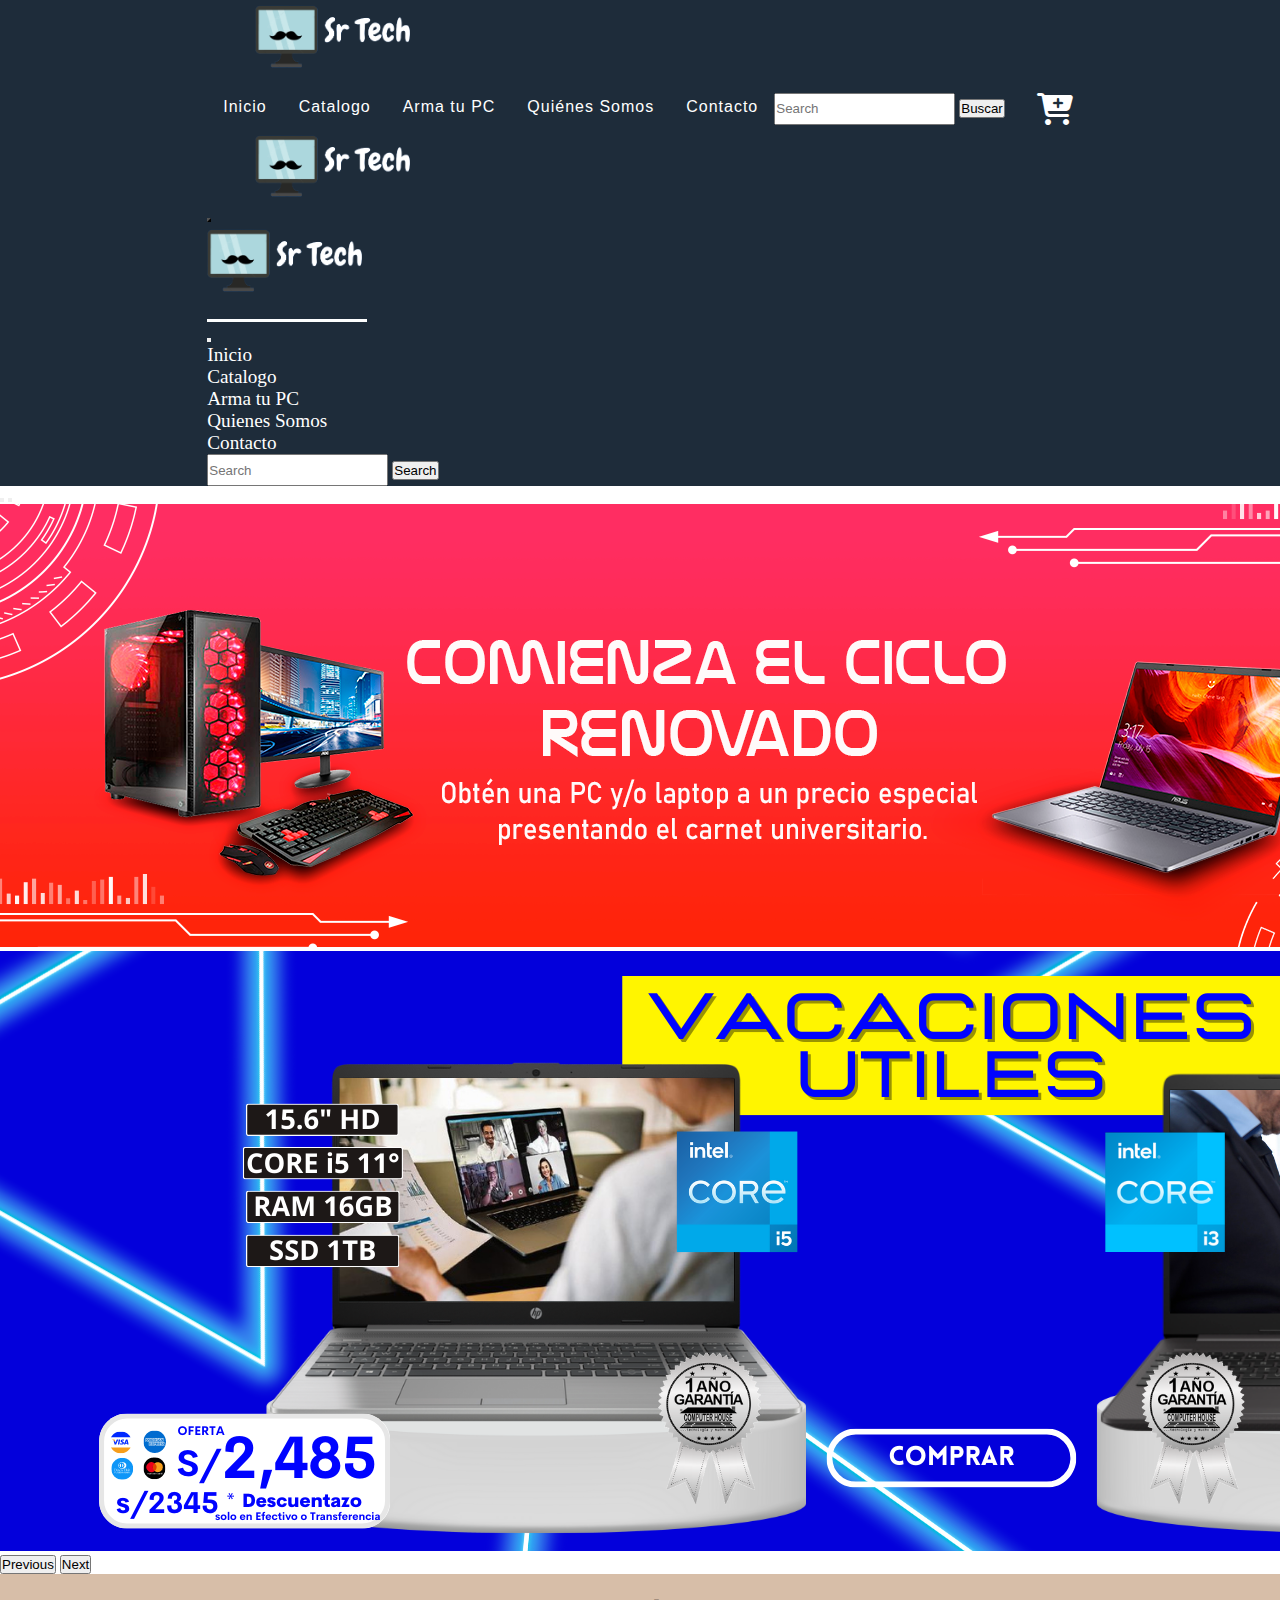
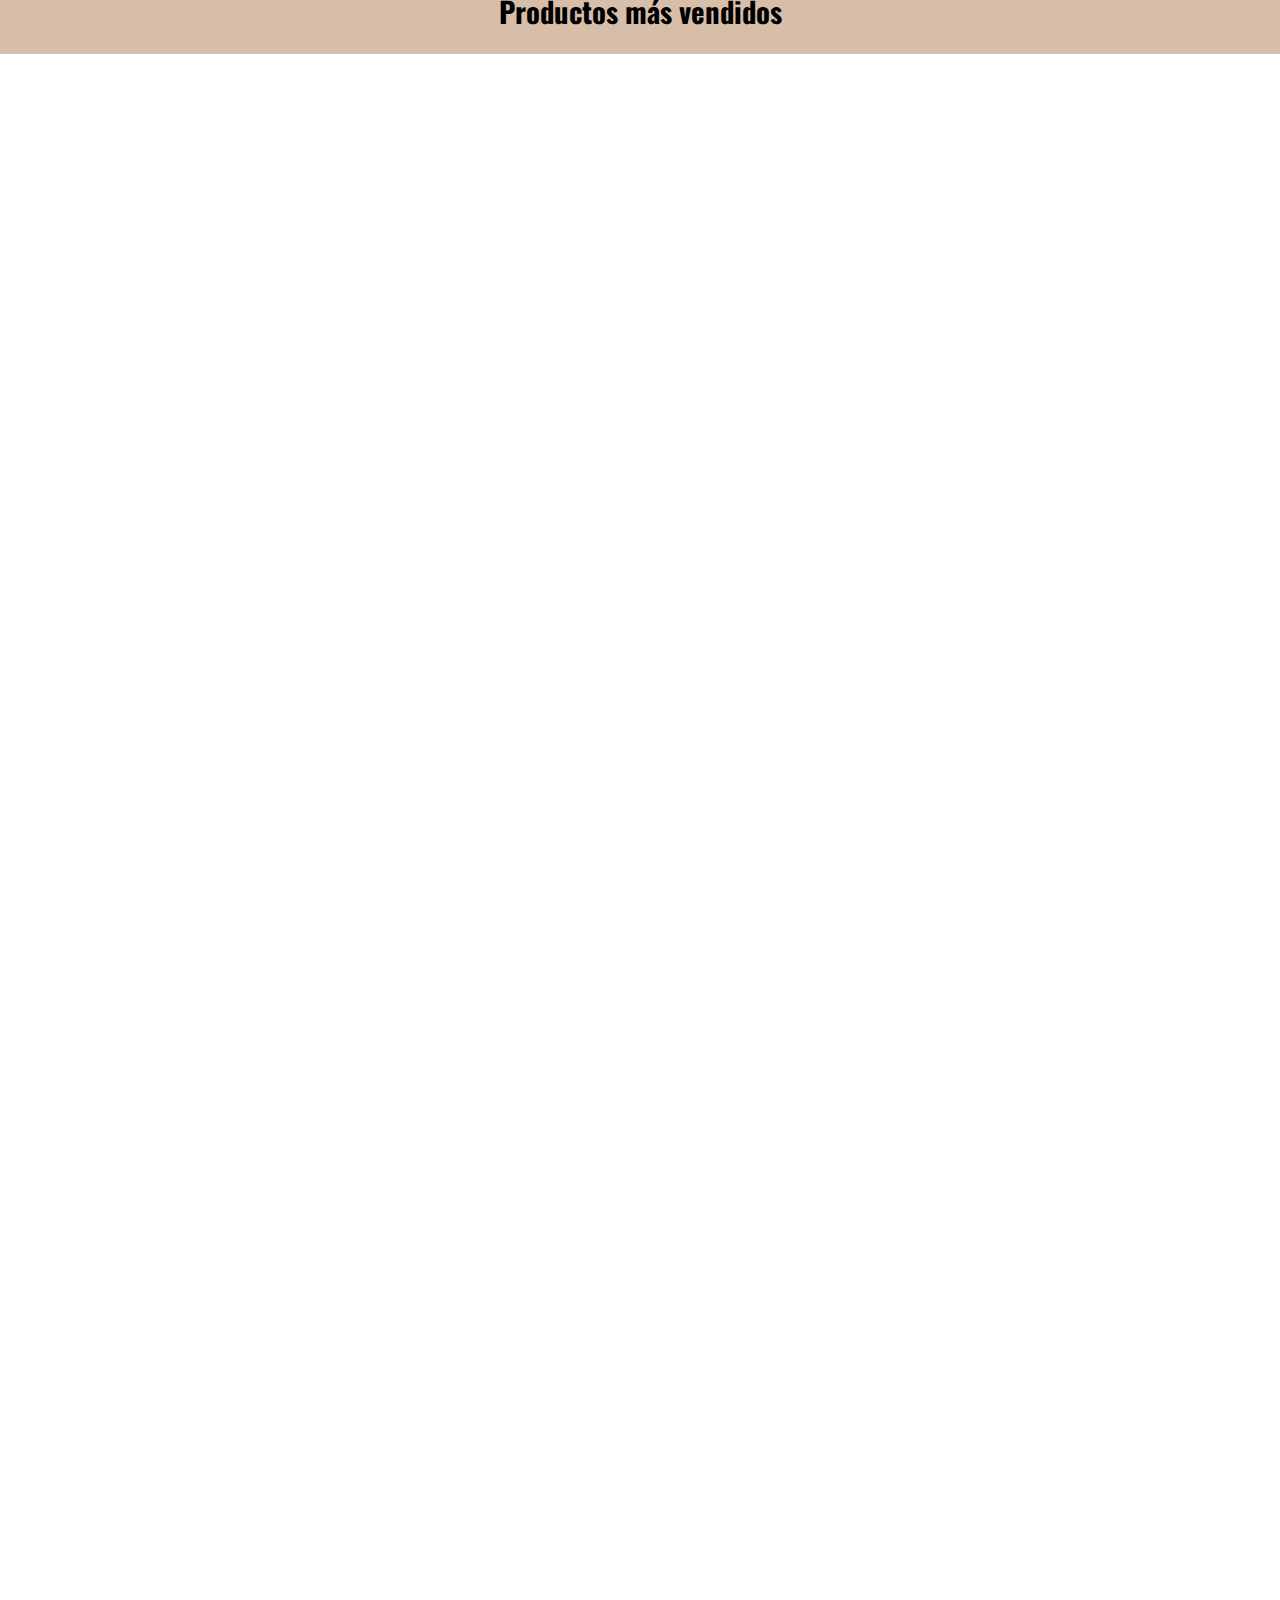
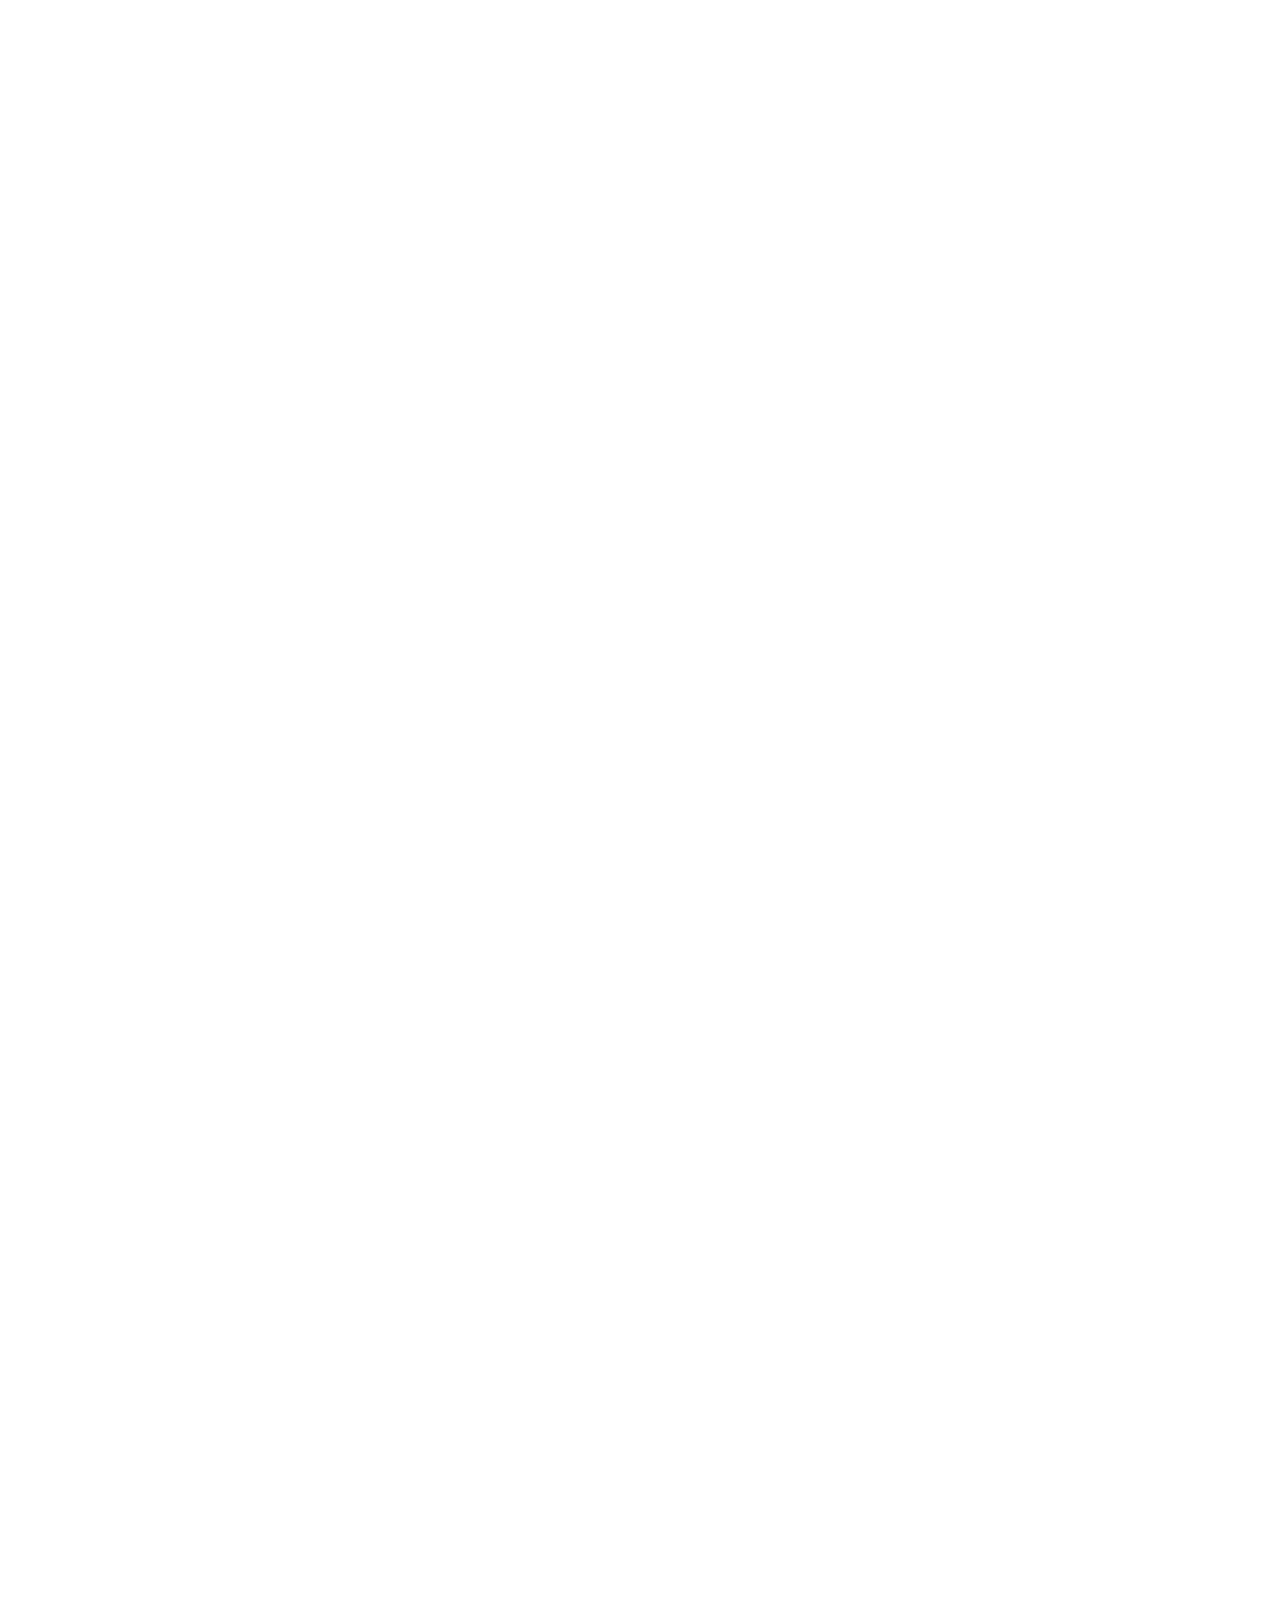
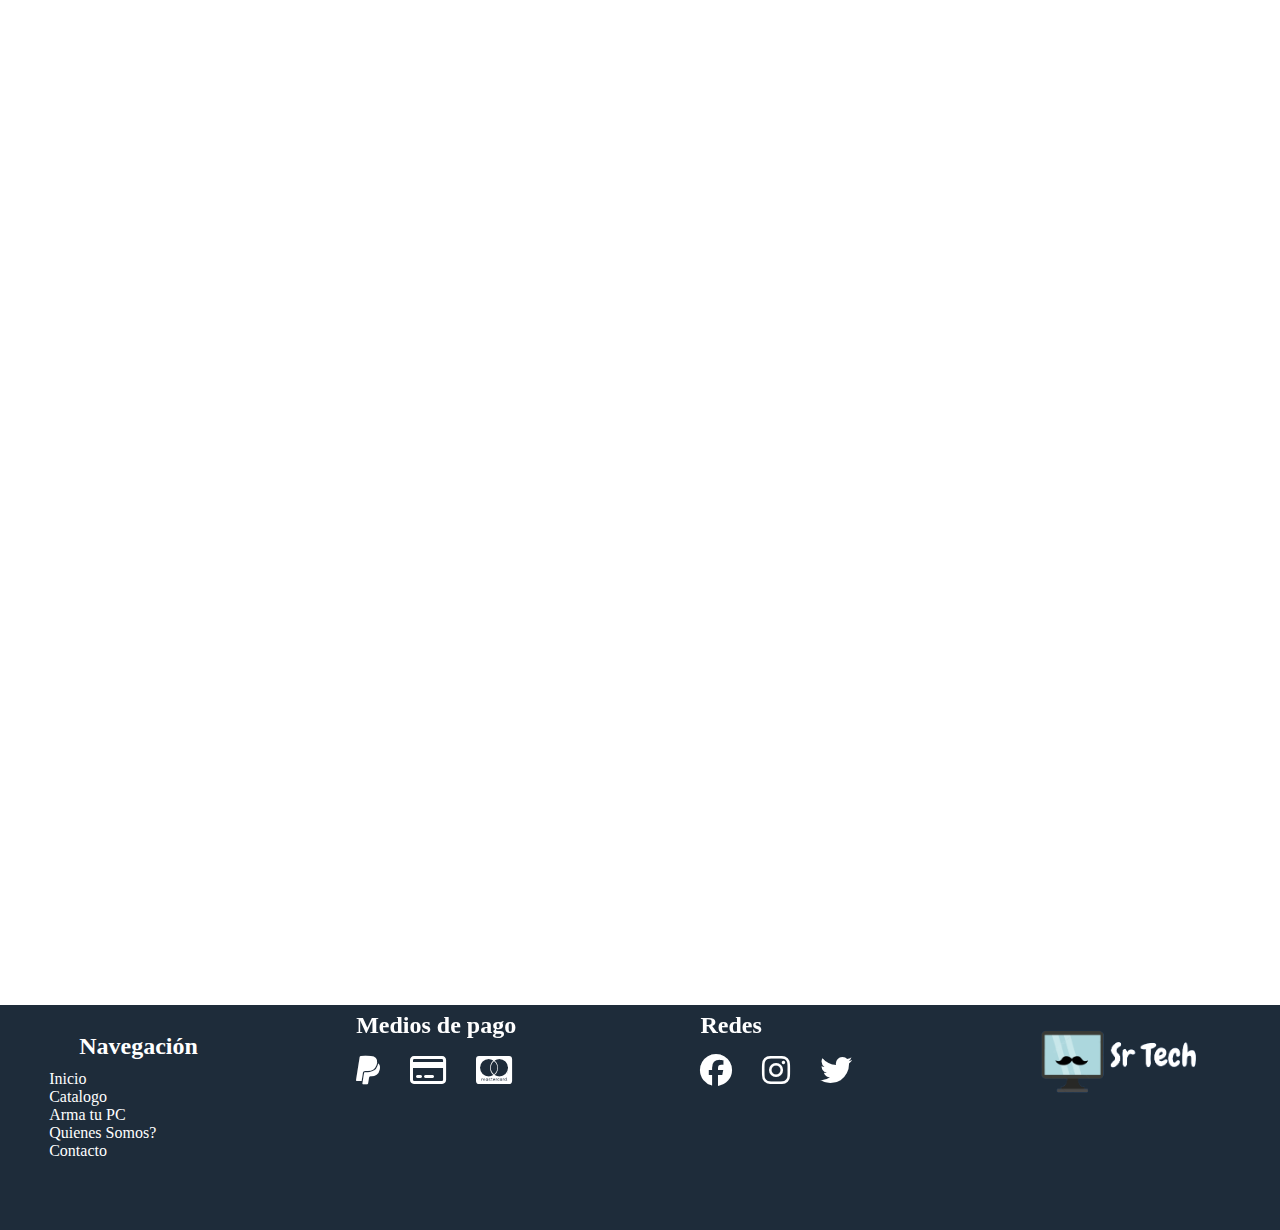
<file: index.html>
<!DOCTYPE html>
<html lang="es">

<head>
    <meta charset="UTF-8">
    <meta http-equiv="X-UA-Compatible" content="IE=edge">
    <meta name="viewport" content="width=device-width, initial-scale=1.0">
    <link rel="stylesheet" href="https://cdnjs.cloudflare.com/ajax/libs/font-awesome/6.2.1/css/all.min.css">
    <link href="https://cdn.jsdelivr.net/npm/bootstrap@5.3.0-alpha1/dist/css/bootstrap.min.css" rel="stylesheet"
        integrity="sha384-GLhlTQ8iRABdZLl6O3oVMWSktQOp6b7In1Zl3/Jr59b6EGGoI1aFkw7cmDA6j6gD" crossorigin="anonymous">
    <link href="https://unpkg.com/aos@2.3.1/dist/aos.css" rel="stylesheet">
    <link rel="stylesheet"
    href="https://cdnjs.cloudflare.com/ajax/libs/animate.css/4.1.1/animate.min.css"/>
    <link rel="shortcut icon" href="img/Logo-icono.png" type="image/x-icon">
    <meta name="description" content="Sr Tech una tienda en línea que ofrece una amplia selección de productos para computadoras, desde componentes internos hasta periféricos y accesorios. Con una navegación fácil de usar y precios competitivos.">
    <link rel="stylesheet" href="css/estilos.css">
    <title> SrTech | Productos de calidad </title>
</head>

<body>
    <header>
        <div class="container-fluid row contenedor-nav-main">

            <div class="col-xl-2">
                <div class="img-nav">
                    <img src="img/Logo.png" alt="Logo">
                </div>
            </div>

            <div class="col-xl-10">
                <div class="navb-items d-none d-xl-flex">

                    <div class="item">
                        <a href="index.html">Inicio</a>
                    </div>

                    <div class="item">
                        <a href="pages/catalago.html">Catalogo</a>
                    </div>

                    <div class="item">
                        <a href="pages/arma_tu_pc.html">Arma tu PC</a>
                    </div>

                    <div class="item">
                        <a href="pages/quienes_somos.html">Quiénes Somos</a>
                    </div>

                    <div class="item">
                        <a href="pages/contacto.html">Contacto</a>
                    </div>

                    <div class="item-search">

                        <div class="search-item">
                            <form class="d-flex" role="search">
                                <input class="form-control me-2" type="search"
                                    placeholder="Search" aria-label="Search">

                                <button class="btn btn-success btn-sm" type="submit">Buscar</button>
                                
                            </form>

                        </div>

                        <div class="carro-compras">
                            <i class="fa-solid fa-cart-plus fa-2x"></i>
                        </div>

                    </div>

                </div>

            </div>

            <nav class="navbar fixed-top d-lg-none model-navbar-box">

                <div class="container-fluid">

                    <div class="img-nav">
                        <img class="animate__animated animate__tada" src="img/Logo.png" alt="Logo">
                    </div>

                    <button class="navbar-toggler navbar-boton" type="button" data-bs-toggle="offcanvas"
                        data-bs-target="#offcanvasNavbar" aria-controls="offcanvasNavbar">
                        <span class="navbar-toggler-icon"></span>
                    </button>

                    <div class="offcanvas offcanvas-end " tabindex="-1" id="offcanvasNavbar"
                        aria-labelledby="offcanvasNavbarLabel">

                        <div class="offcanvas-header">

                            <div class="img-nav-offcanvas">
                                <img src="img/Logo.png" alt="Logo">
                            </div>
                           
                            <button type="button" class="btn-close" data-bs-dismiss="offcanvas"
                            aria-label="Close">
                            </button> 
                            
                        </div>
                        
                        <div class="offcanvas-body">

                            <ul class="navbar-nav justify-content-end flex-grow-1 pe-3 font-family-t-s cajita-var-movil">

                                <li class="nav-item start-item-narvbar">
                                    <a class="nav-link" aria-current="page" href="index.html">Inicio</a>
                                </li>

                                <li class="nav-item start-item-narvbar">
                                    <a class="nav-link" aria-current="page" href="pages/catalago.html">Catalogo</a>
                                </li>

                                <li class="nav-item start-item-narvbar">
                                    <a class="nav-link" aria-current="page" href="pages/arma_tu_pc.html">Arma tu PC</a>
                                </li>

                                <li class="nav-item start-item-narvbar">
                                    <a class="nav-link" aria-current="page" href="pages/quienes_somos.html">Quienes Somos</a>
                                </li>

                                <li class="nav-item start-item-narvbar">
                                    <a class="nav-link" aria-current="page" href="pages/contacto.html">Contacto</a>
                                </li>

                            </ul>
                            
                            <form class="d-flex mt-3 search-movil" role="search">
                                <input class="form-control me-2" type="search" placeholder="Search" aria-label="Search">
                                <button class="btn btn-outline-success btn-sm" type="submit">Search</button>
                            </form>
                        </div>
                    </div>
                </div>
            </nav>
        </div>
    </header>

    <section class="publicidad-index">
        <div id="carouselExampleIndicators" class="carousel slide w-60 m-auto">
            <div class="carousel-indicators">
                <button type="button" data-bs-target="#carouselExampleIndicators" data-bs-slide-to="0" class="active"
                    aria-current="true" aria-label="Slide 1"></button>
                <button type="button" data-bs-target="#carouselExampleIndicators" data-bs-slide-to="1"
                    aria-label="Slide 2"></button>
            </div>
            <div class="carousel-inner">
                <div class="carousel-item active box-carrosel">
                    <img src="./img/Publi.png" class="d-block w-100" alt="Imagen publicitaria 1">
                </div>
                <div class="carousel-item box-carrosel">
                    <img src="./img/Publi_2.png" class="d-block w-100" alt="Imagen publicitaria 2">
                </div>
            </div>
            <button class="carousel-control-prev" type="button" data-bs-target="#carouselExampleIndicators"
                data-bs-slide="prev">
                <span class="carousel-control-prev-icon" aria-hidden="true"></span>
                <span class="visually-hidden">Previous</span>
            </button>
            <button class="carousel-control-next" type="button" data-bs-target="#carouselExampleIndicators"
                data-bs-slide="next">
                <span class="carousel-control-next-icon" aria-hidden="true"></span>
                <span class="visually-hidden">Next</span>
            </button>
        </div>
    </section>

    <main class="contenidoprincipal-index">

        <div class="product-text">
            <h1 class="animate__animated animate__tada" >Productos más vendidos</h1>
        </div>

        <div class="padre-productos row border border-end-3 border-start-3 border-top-0 border-bottom-0">

            <div data-aos="flip-left"
            data-aos-easing="ease-out-cubic"
            data-aos-duration="2000" class="col-xl-4 col-md-6 col-sm-12 box-cajita">

                <div class="card img-index-li " style="width: 18rem;">
                    <img src="img/accesorio_1.png" class="card-img-top border border-top-0 border-start-0 border-end-0"
                        alt="Producto accesorio 1">
                    <div class="card-body">
                        <h5 class="card-title font-family-t text-center">Bose QuietComfort 35 II</h5>
                        <p class="card-text">Estos auriculares de diadema inalámbricos cuentan con cancelación activa de ruido para un aislamiento acústico total.</p>

                        <div class="two-buttons-friends">
                            <div class="btn-incluye-index ">
                                <p>
                                    <a class="btn btn-outline-dark btn-sm btn-in-dx" data-bs-toggle="collapse"
                                        href="#collapseExample1" role="button" aria-expanded="false"
                                        aria-controls="collapseExample">
                                        Incluye
                                    </a>
                                </p>
                                <div class="collapse box-colap-in" id="collapseExample1">
                                    <div class="card card-body">
                                        <a>Microfono</a>
                                        <a>Mouse Teros</a>
                                        <a>Garantía de 2 meses</a>
                                    </div>
                                </div>
                            </div>

                            <div class="btn-sm-buy text-center">
                                <button type="button" class="btn btn-dark btn-sm">Comprar</button>
                            </div>

                        </div>

                    </div>
                </div>

            </div>

            <div data-aos="flip-left"
            data-aos-easing="ease-out-cubic"
            data-aos-duration="2000" class="col-xl-4 col-md-6 col-sm-12 box-cajita">

                <div class="card img-index-li " style="width: 18rem;">
                    <img src="img/Cases_1.png" class="card-img-top border border-top-0 border-start-0 border-end-0"
                        alt="Producto cases 1">
                    <div class="card-body">
                        <h5 class="card-title font-family-t text-center">NZXT H510i</h5>
                        <p class="card-text">Este case cuenta con un diseño minimalista y elegante, con panel lateral de cristal templado para exhibir los componentes internos.</p>

                        <div class="two-buttons-friends">
                            <div class="btn-incluye-index">
                                <p>
                                    <a class="btn btn-outline-dark btn-sm btn-in-dx" data-bs-toggle="collapse"
                                        href="#collapseExample2" role="button" aria-expanded="false"
                                        aria-controls="collapseExample">
                                        Incluye
                                    </a>
                                </p>
                                <div class="collapse box-colap-in" id="collapseExample2">
                                    <div class="card card-body">
                                        <a>Mochila</a>
                                        <a>Gestión de cables</a>
                                        <a>Ventiladores preinstalados</a>
                                    </div>
                                </div>
                            </div>

                            <div class="btn-sm-buy text-center">
                                <button type="button" class="btn btn-dark btn-sm">Comprar</button>
                            </div>

                        </div>

                    </div>
                </div>

            </div>

            <div data-aos="flip-left"
            data-aos-easing="ease-out-cubic"
            data-aos-duration="2000" class="col-xl-4 col-md-6 col-sm-12 box-cajita">

                <div class="card img-index-li " style="width: 18rem;">
                    <img src="img/Cooler_M_2.png" class="card-img-top border border-top-0 border-start-0 border-end-0"
                        alt="Producto cooler 1">
                    <div class="card-body">
                        <h5 class="card-title font-family-t text-center">Noctua NH-D15</h5>
                        <p class="card-text">Ofrece un rendimiento excelente en la disipación de calor y un bajo nivel de ruido, gracias a sus dos ventiladores.</p>

                        <div class="two-buttons-friends">
                            <div class="btn-incluye-index">
                                <p>
                                    <a class="btn btn-outline-dark  btn-sm btn-in-dx" data-bs-toggle="collapse"
                                        href="#collapseExample3" role="button" aria-expanded="false"
                                        aria-controls="collapseExample">
                                        Incluye
                                    </a>
                                </p>
                                <div class="collapse box-colap-in" id="collapseExample3">
                                    <div class="card card-body">
                                        <a>Mouse Pad</a>
                                        <a>Mouse Teros</a>
                                        <a>Mochila</a>
                                    </div>
                                </div>
                            </div>

                            <div class="btn-sm-buy text-center">
                                <button type="button" class="btn btn-dark btn-sm">Comprar</button>
                            </div>

                        </div>

                    </div>
                </div>

            </div>

            <div data-aos="flip-left"
            data-aos-easing="ease-out-cubic"
            data-aos-duration="2000" class="col-xl-4 col-md-6 col-sm-12 box-cajita">

                <div class="card img-index-li " style="width: 18rem;">
                    <img src="img/Fuentes_Poder_2.png" class="card-img-top border border-top-0 border-start-0 border-end-0"
                        alt="Producto fuente de poder 2">
                    <div class="card-body">
                        <h5 class="card-title font-family-t text-center">EVGA 600W BR</h5>
                        <p class="card-text">Esta fuente de poder es un modelo más económico, con una capacidad de 600 vatios y certificación 80+ Bronze. </p>

                        <!-- También es modular, lo que permite una mayor flexibilidad -->

                        <div class="two-buttons-friends">
                            <div class="btn-incluye-index text-center">
                                <p>
                                    <a class="btn btn-outline-dark btn-sm btn-in-dx" data-bs-toggle="collapse"
                                        href="#collapseExample4" role="button" aria-expanded="false"
                                        aria-controls="collapseExample">
                                        Incluye
                                    </a>
                                </p>
                                <div class="collapse box-colap-in" id="collapseExample4">
                                    <div class="card card-body">
                                        <a>Mouse Pad</a>
                                        <a>Mouse Teros</a>
                                        
                                    </div>
                                </div>
                            </div>

                            <div class="btn-sm-buy text-center border">
                                <button type="button" class="btn btn-dark btn-sm">Comprar</button>
                            </div>

                        </div>

                    </div>
                </div>

            </div>

            <div data-aos="flip-left"
            data-aos-easing="ease-out-cubic"
            data-aos-duration="2000" class="col-xl-4 col-md-6 col-sm-12 box-cajita">

                <div class="card img-index-li " style="width: 18rem;">
                    <img src="img/Fuentes_Poder_1.png" class="card-img-top border border-top-0 border-start-0 border-end-0"
                        alt="Producto fuente de poder 1">
                    <div class="card-body">
                        <h5 class="card-title font-family-t text-center">EVGA SuperNOVA 850 G5</h5>
                        <p class="card-text">Esta fuente de poder tiene una capacidad de 850 vatios y es completamente modular. Cuenta con certificación 80+ Gold</p>

                        <div class="two-buttons-friends">
                            <div class="btn-incluye-index">
                                <p>
                                    <a class="btn btn-outline-dark btn-sm btn-in-dx" data-bs-toggle="collapse"
                                        href="#collapseExample5" role="button" aria-expanded="false"
                                        aria-controls="collapseExample">
                                        Incluye
                                    </a>
                                </p>
                                <div class="collapse box-colap-in" id="collapseExample5">
                                    <div class="card card-body">
                                        <a>Mouse Pad</a>
                                        <a>Mouse Teros</a>
                                    </div>
                                </div>
                            </div>

                            <div class="btn-sm-buy text-center border">
                                <button type="button" class="btn btn-dark btn-sm">Comprar</button>
                            </div>

                        </div>

                    </div>
                </div>

            </div>

            <div data-aos="flip-left"
            data-aos-easing="ease-out-cubic"
            data-aos-duration="2000" class="col-xl-4 col-md-6 col-sm-12 box-cajita">

                <div class="card img-index-li " style="width: 18rem;">
                    <img src="img/Cases_2.png" class="card-img-top border border-top-0 border-start-0 border-end-0"
                        alt="roducto cases 2">
                    <div class="card-body">
                        <h5 class="card-title font-family-t text-center">Corsair Obsidian 1000D</h5>
                        <p class="card-text">Si buscas un case de alta gama y gran capacidad, este modelo de Corsair es una excelente opción. Cuenta con multiple espaciado.</p>

                        <div class="two-buttons-friends">
                            <div class="btn-incluye-index">
                                <p>
                                    <a class="btn btn-outline-dark btn-sm btn-in-dx" data-bs-toggle="collapse"
                                        href="#collapseExample6" role="button" aria-expanded="false"
                                        aria-controls="collapseExample">
                                        Incluye
                                    </a>
                                </p>
                                <div class="collapse box-colap-in" id="collapseExample6">
                                    <div class="card card-body">
                                        <a>Mouse Pad</a>
                                        <a>Mochila</a>
                                        <a>Mouse Teros</a>  
                                    </div>
                                </div>
                            </div>

                            <div class="btn-sm-buy text-center border">
                                <button type="button" class="btn btn-dark btn-sm">Comprar</button>
                            </div>

                        </div>

                    </div>
                </div>

            </div>
        </div>
    </main>

    <footer class="barra_ultimo">

        <div class="cont-barra-u">
            <div class="nomb-b1">
                <h3 class="font-family-t">Navegación</h3>

                <div class="nav-b-ul font-family-t-s">
                    <ul>
                        <li class="li_principal"><a class="nav-sec" href="index.html">Inicio</a></li>
                        <li class="li_principal"><a class="nav-sec" href="./pages/catalago.html">Catalogo</a></li>
                        <li class="li_principal"><a class="nav-sec" href="./pages/arma_tu_pc.html">Arma tu PC</a></li>
                        <li class="li_principal"><a class="nav-sec" href="./pages/quienes_somos.html">Quienes Somos?</a>
                        </li>
                        <li class="li_principal"><a class="nav-sec" href="./pages/contacto.html">Contacto</a></li>
                    </ul>

                </div>

            </div>
            <div class="nomb-b2">
                <h3 class="font-family-t">Medios de pago</h3>

                <div class="items_Barra-abajo">

                    <div class="itemC primero">
                        <a href="https://www.paypal.com/pe/home" target="_blank"><i class="fa-brands fa-paypal fa-2x"
                            ></i></a>
                    </div>
                    <div class="itemC segundo">
                        <a href="https://www.bbva.pe/" target="_blank"><i class="fa-regular fa-credit-card fa-2x"
                                ></i></a>
                    </div>
                    <div class="itemC tercero">
                        <a href="https://www.mastercard.com.pe/es-pe.html" target="_blank"><i
                                class="fa-brands fa-cc-mastercard fa-2x"></i></a>
                    </div>
                </div>

            </div>
            <div class="nomb-b3">
                <h3 class="font-family-t">Redes</h3>

                <div class="items_Barra-abajo">

                    <div class="itemC primero">
                        <a href="https://www.facebook.com/" target="_blank"><i class="fa-brands fa-facebook fa-2x"
                                ></i></a>
                    </div>
                    <div class="itemC segundo">
                        <a href="https://www.instagram.com/" target="_blank"><i class="fa-brands fa-instagram fa-2x"
                                ></i></a>
                    </div>
                    <div class="itemC tercero">
                        <a href="https://www.twitter.com/" target="_blank"><i class="fa-brands fa-twitter fa-2x"
                                ></i></a>
                    </div>
                </div>

            </div>
            <div class="logo-ultimo">
                <img src="img/Logo.png" alt="Logo">
            </div>
        </div>

    </footer>

    <script src="https://cdn.jsdelivr.net/npm/bootstrap@5.3.0-alpha1/dist/js/bootstrap.bundle.min.js"
        integrity="sha384-w76AqPfDkMBDXo30jS1Sgez6pr3x5MlQ1ZAGC+nuZB+EYdgRZgiwxhTBTkF7CXvN" crossorigin="anonymous">
    </script>

    <script src="https://unpkg.com/aos@2.3.1/dist/aos.js"></script>
    <script>
        AOS.init();
    </script>

</body>

</html>
</file>
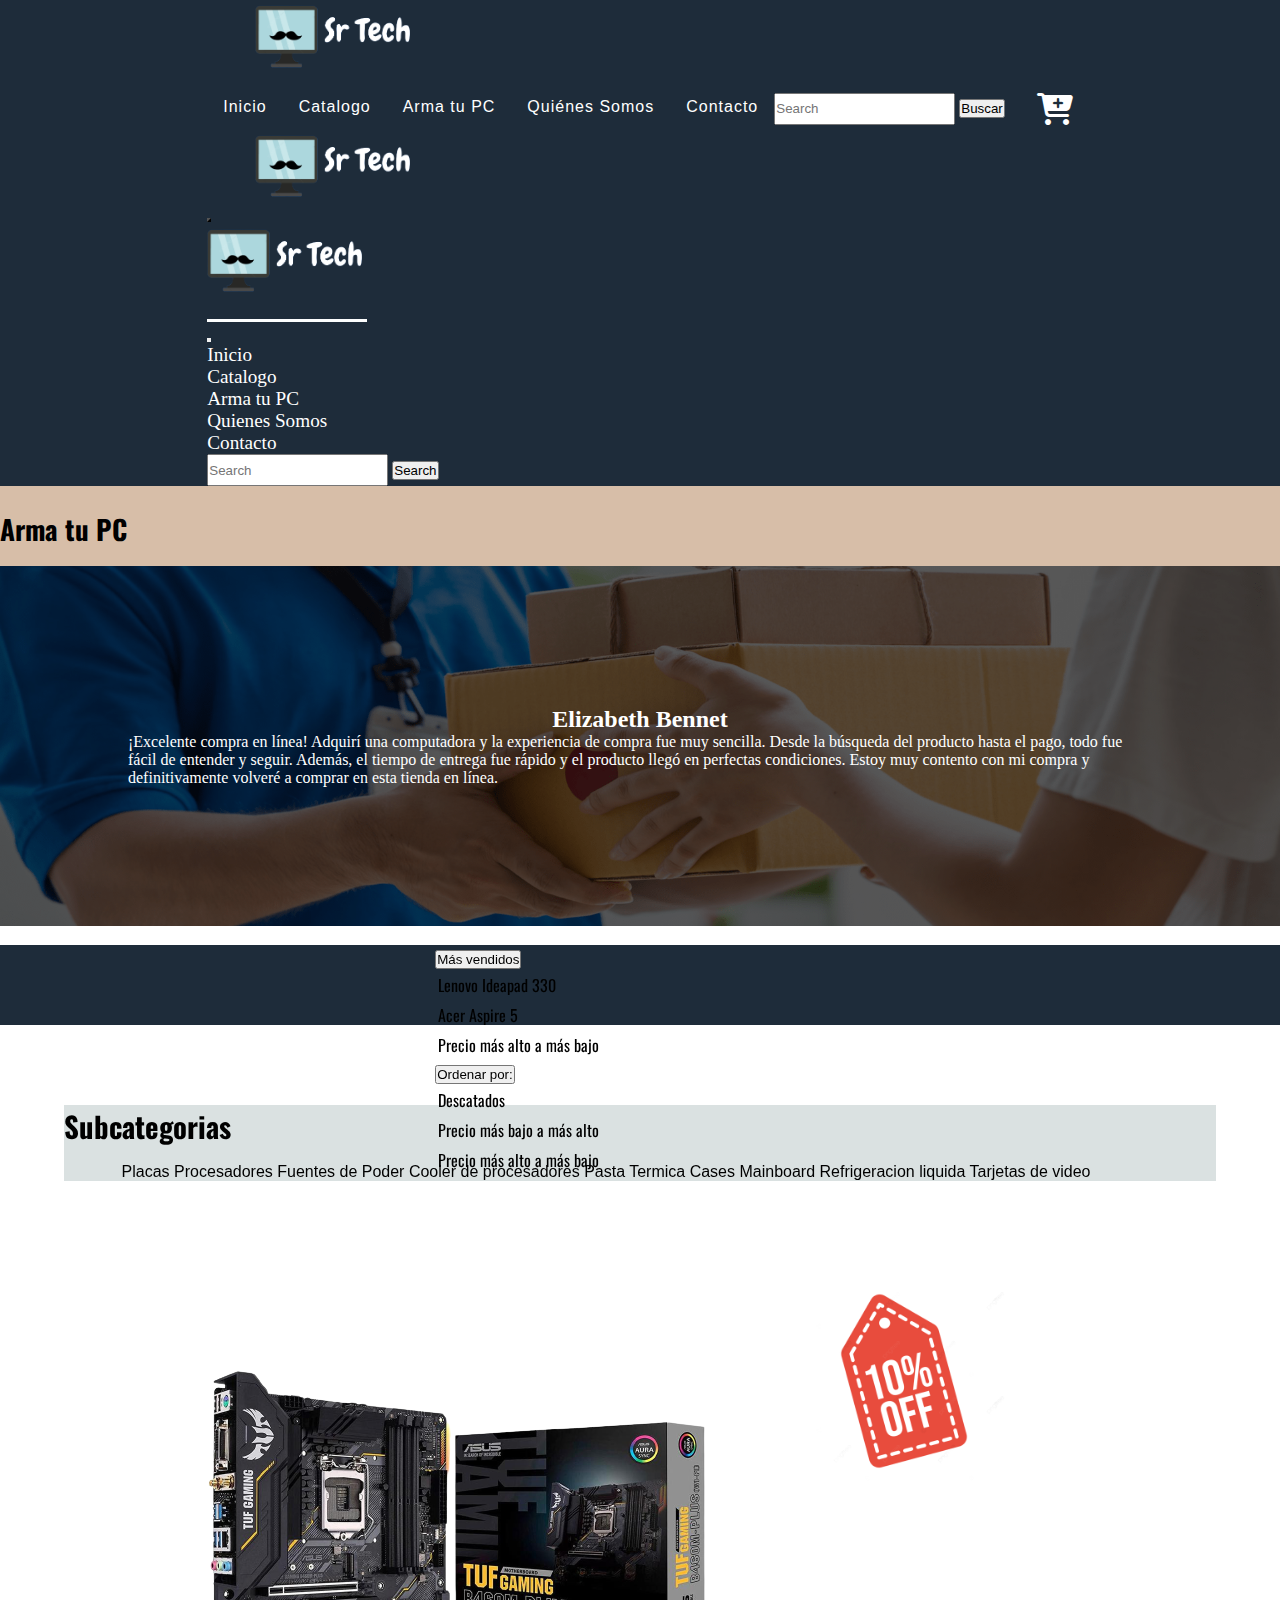
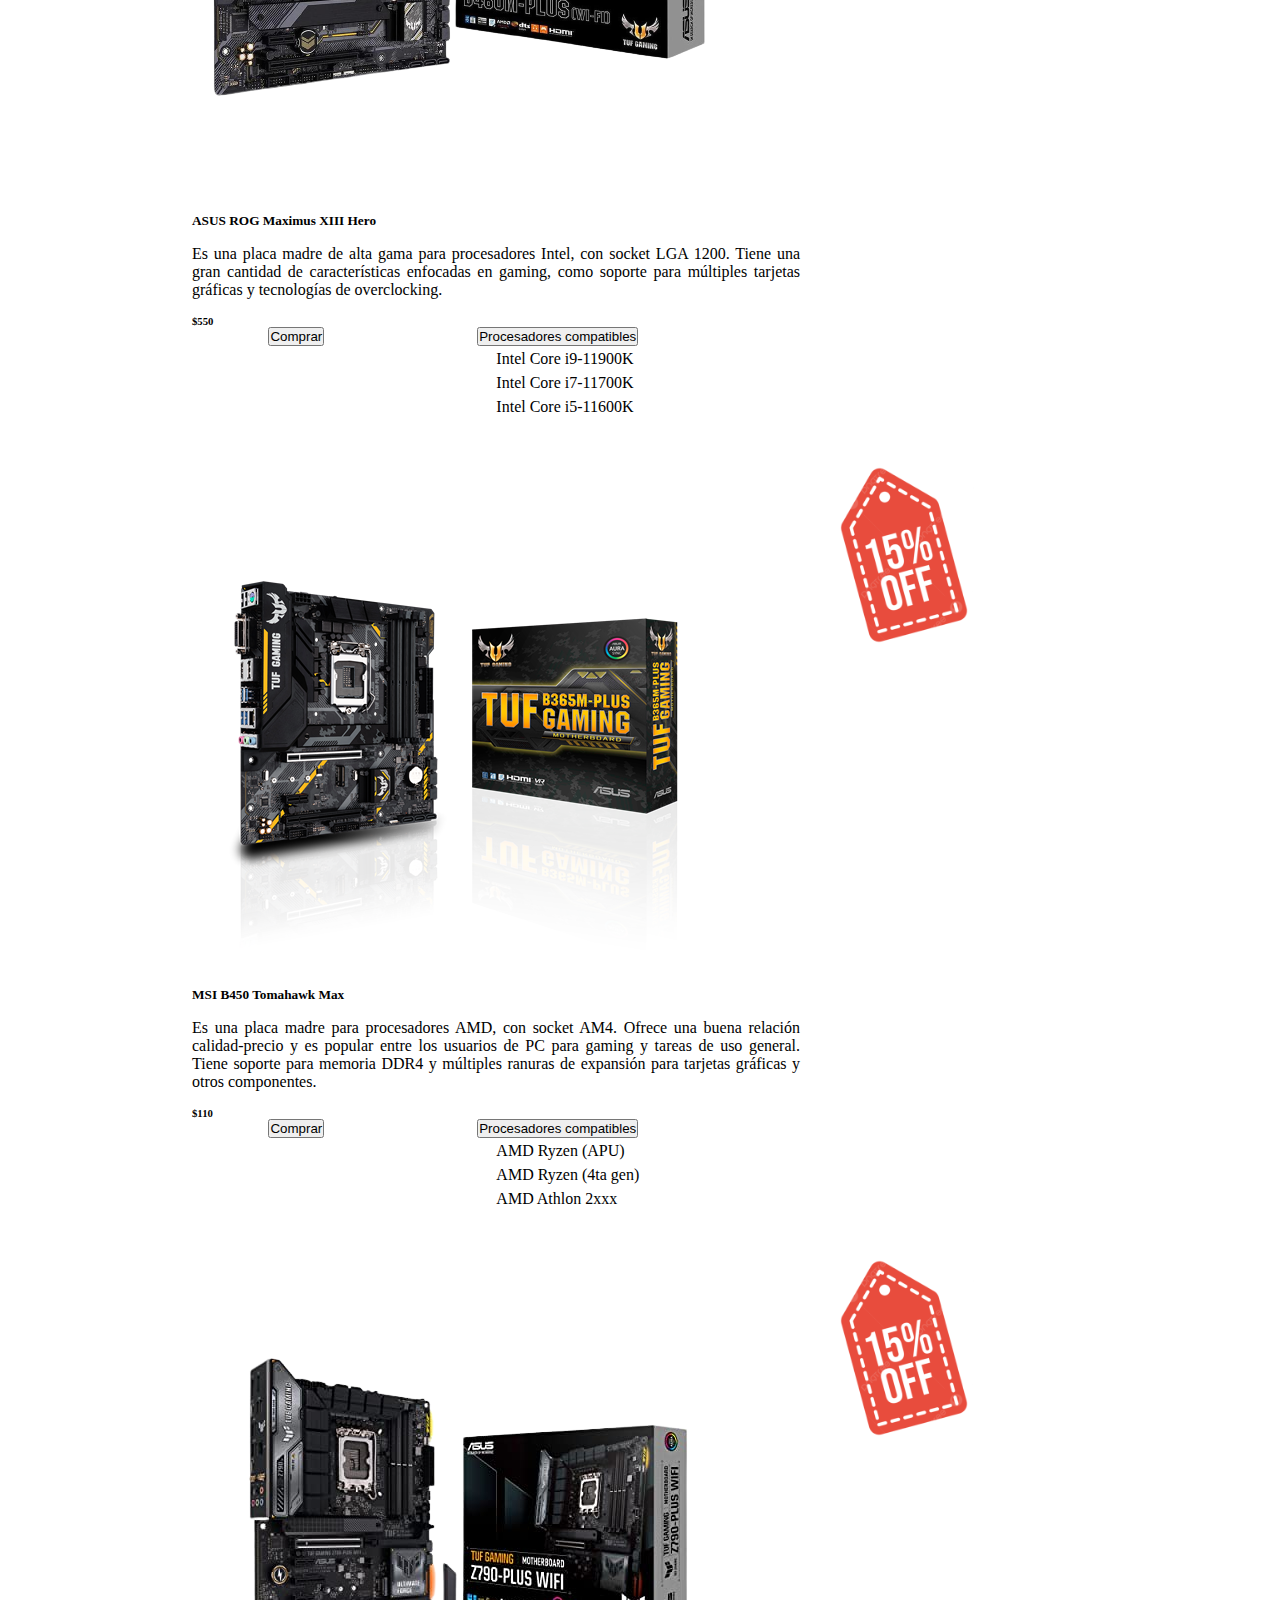
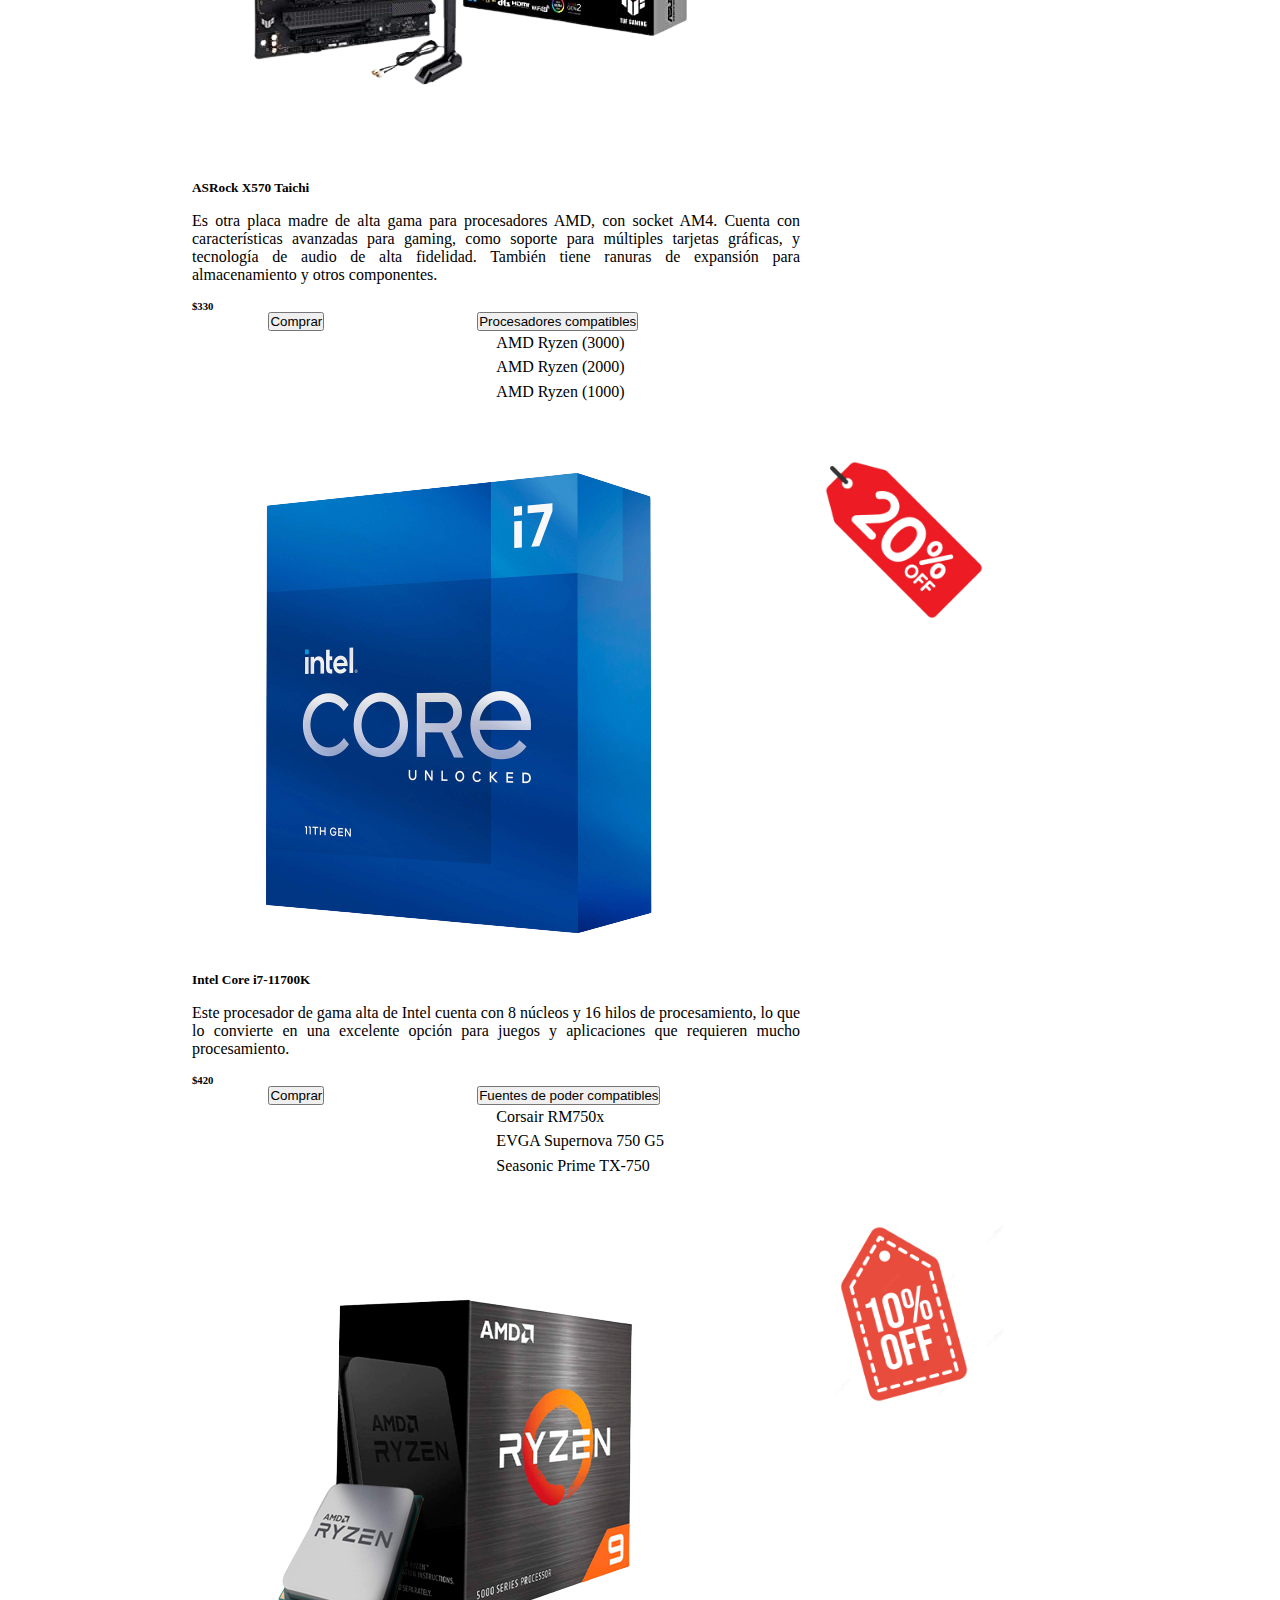
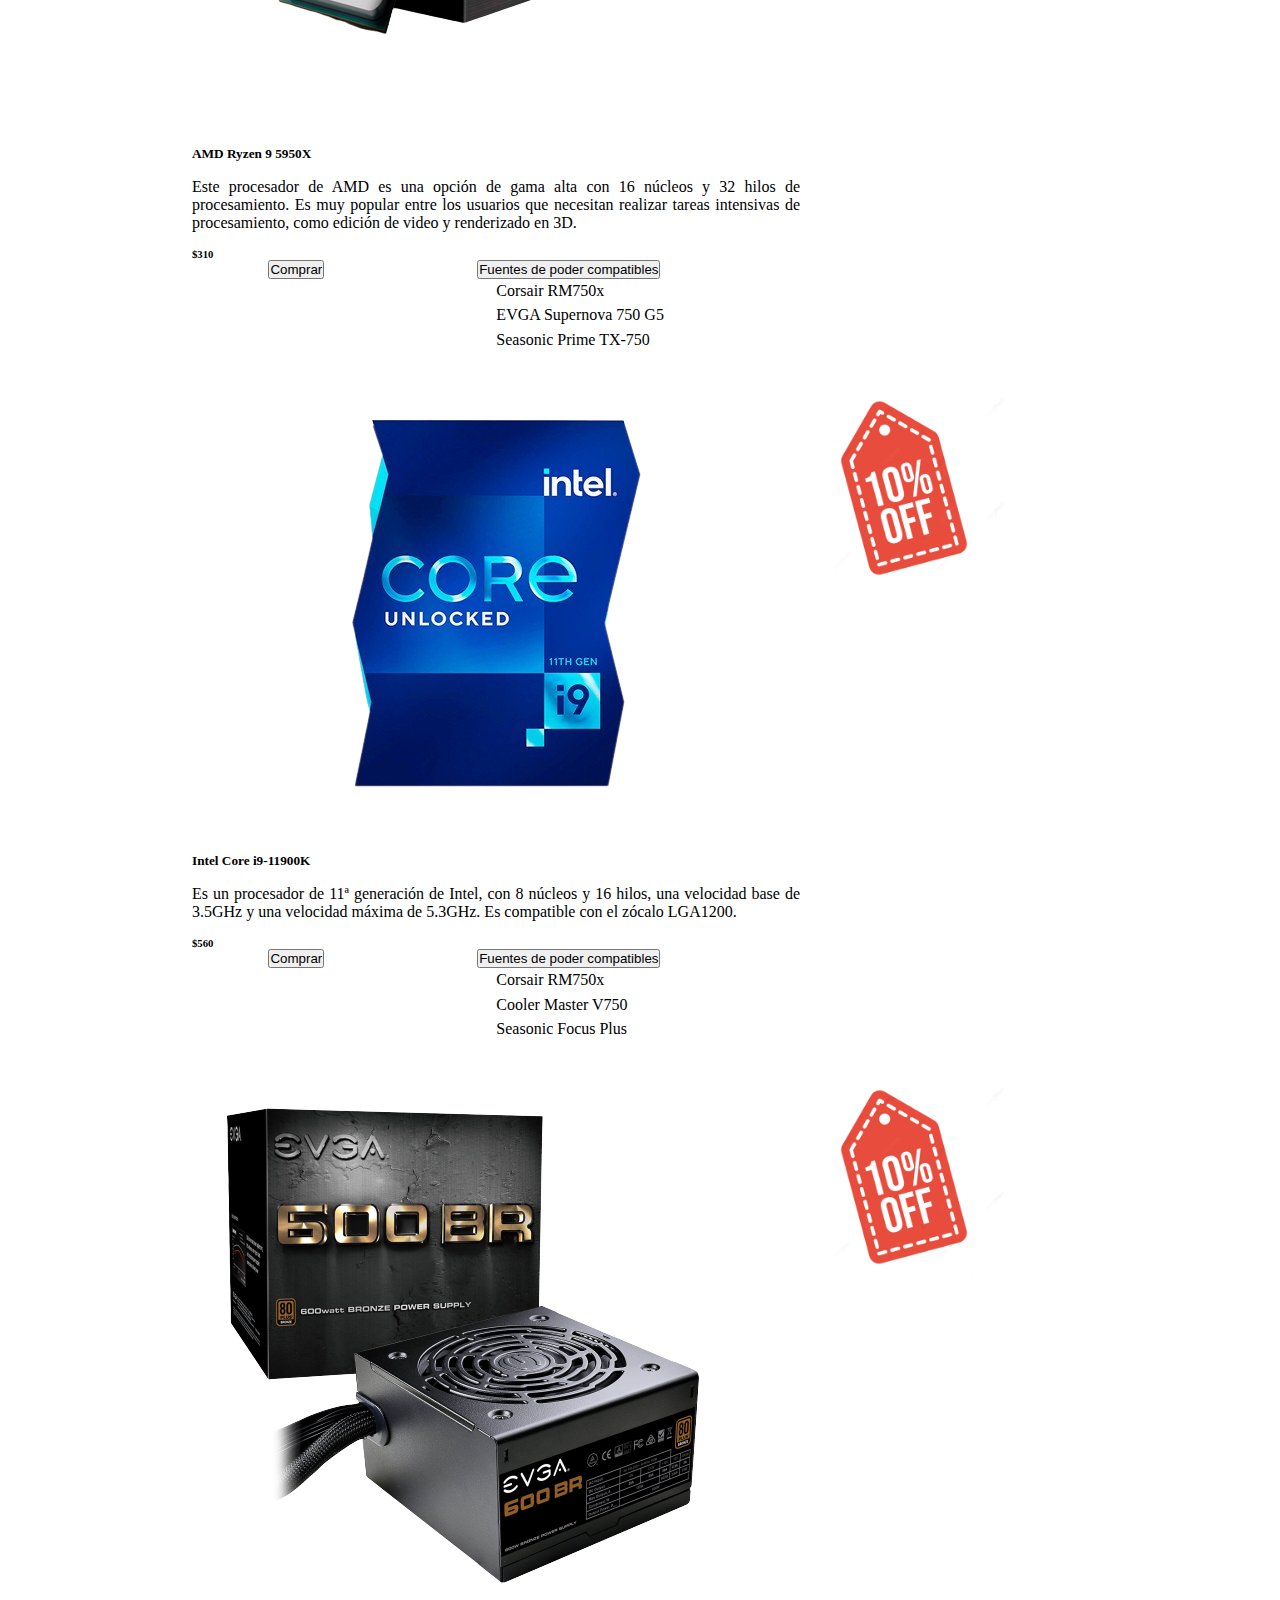
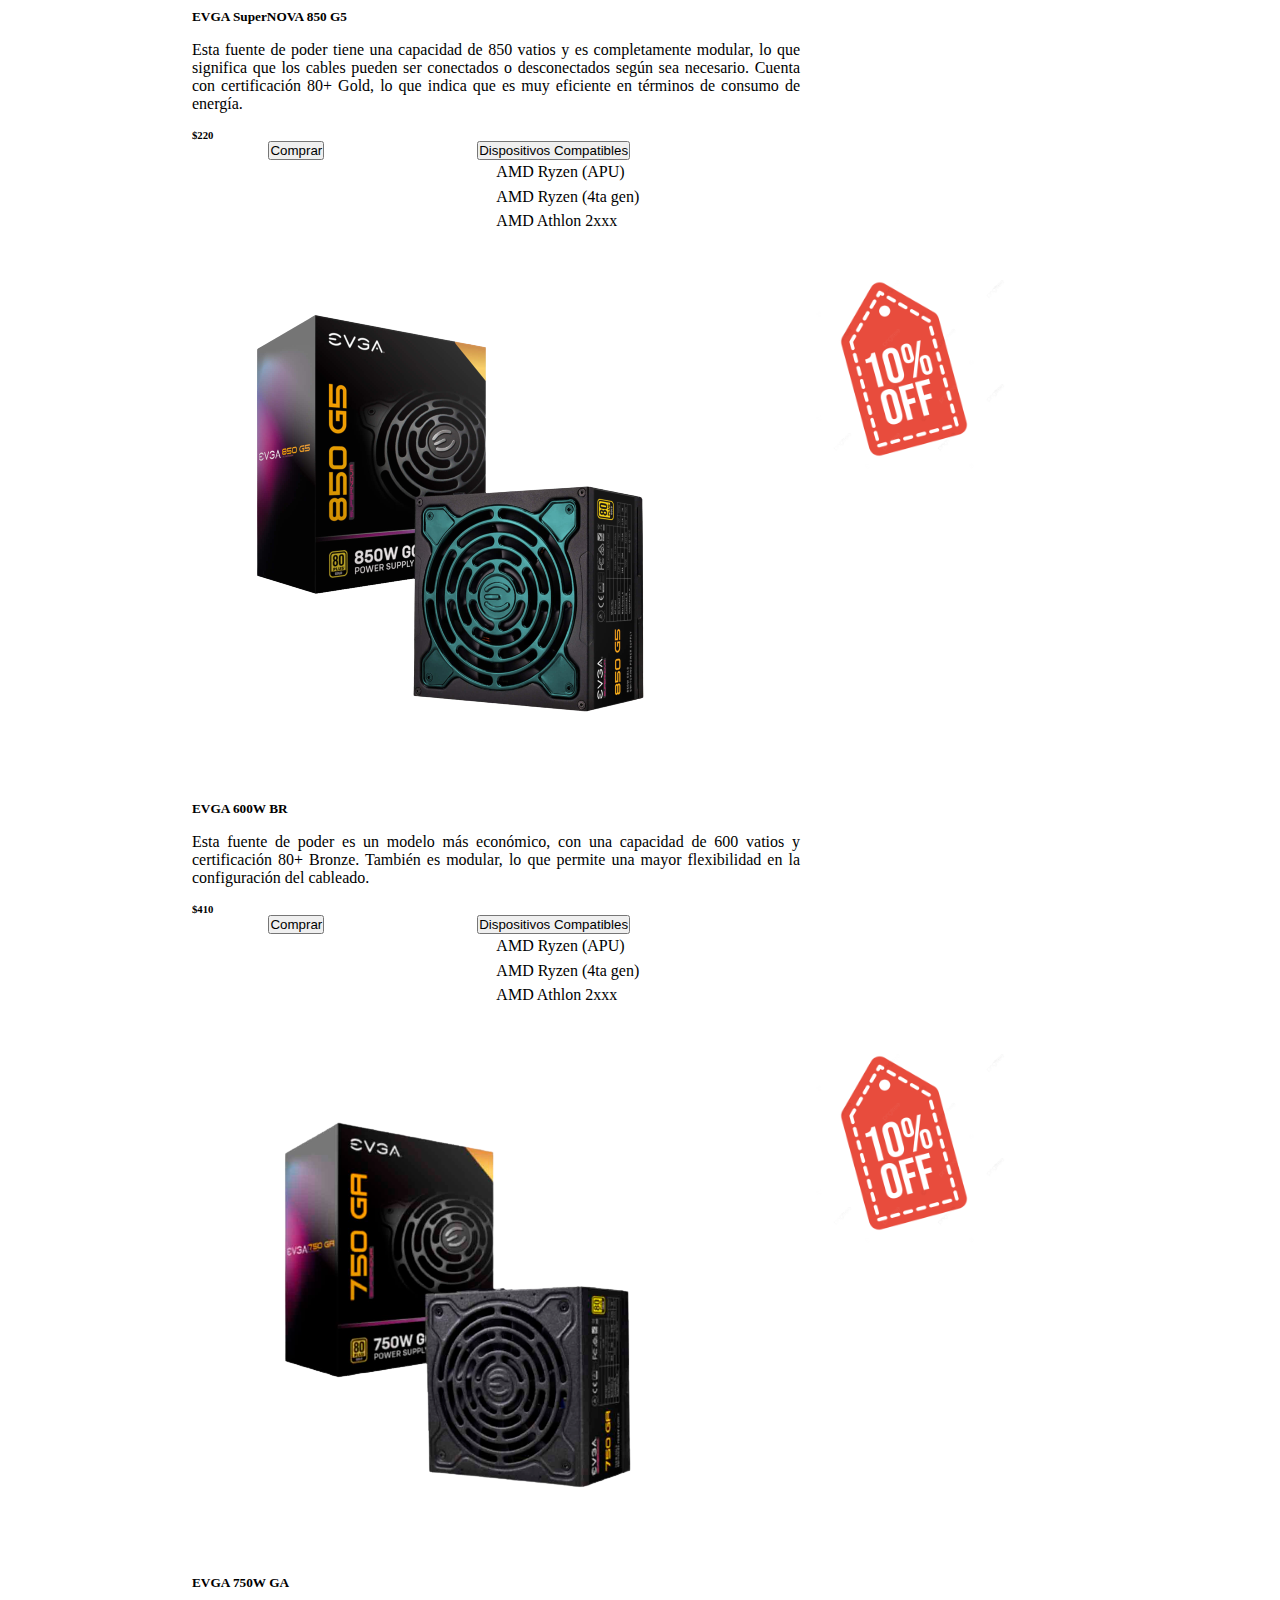
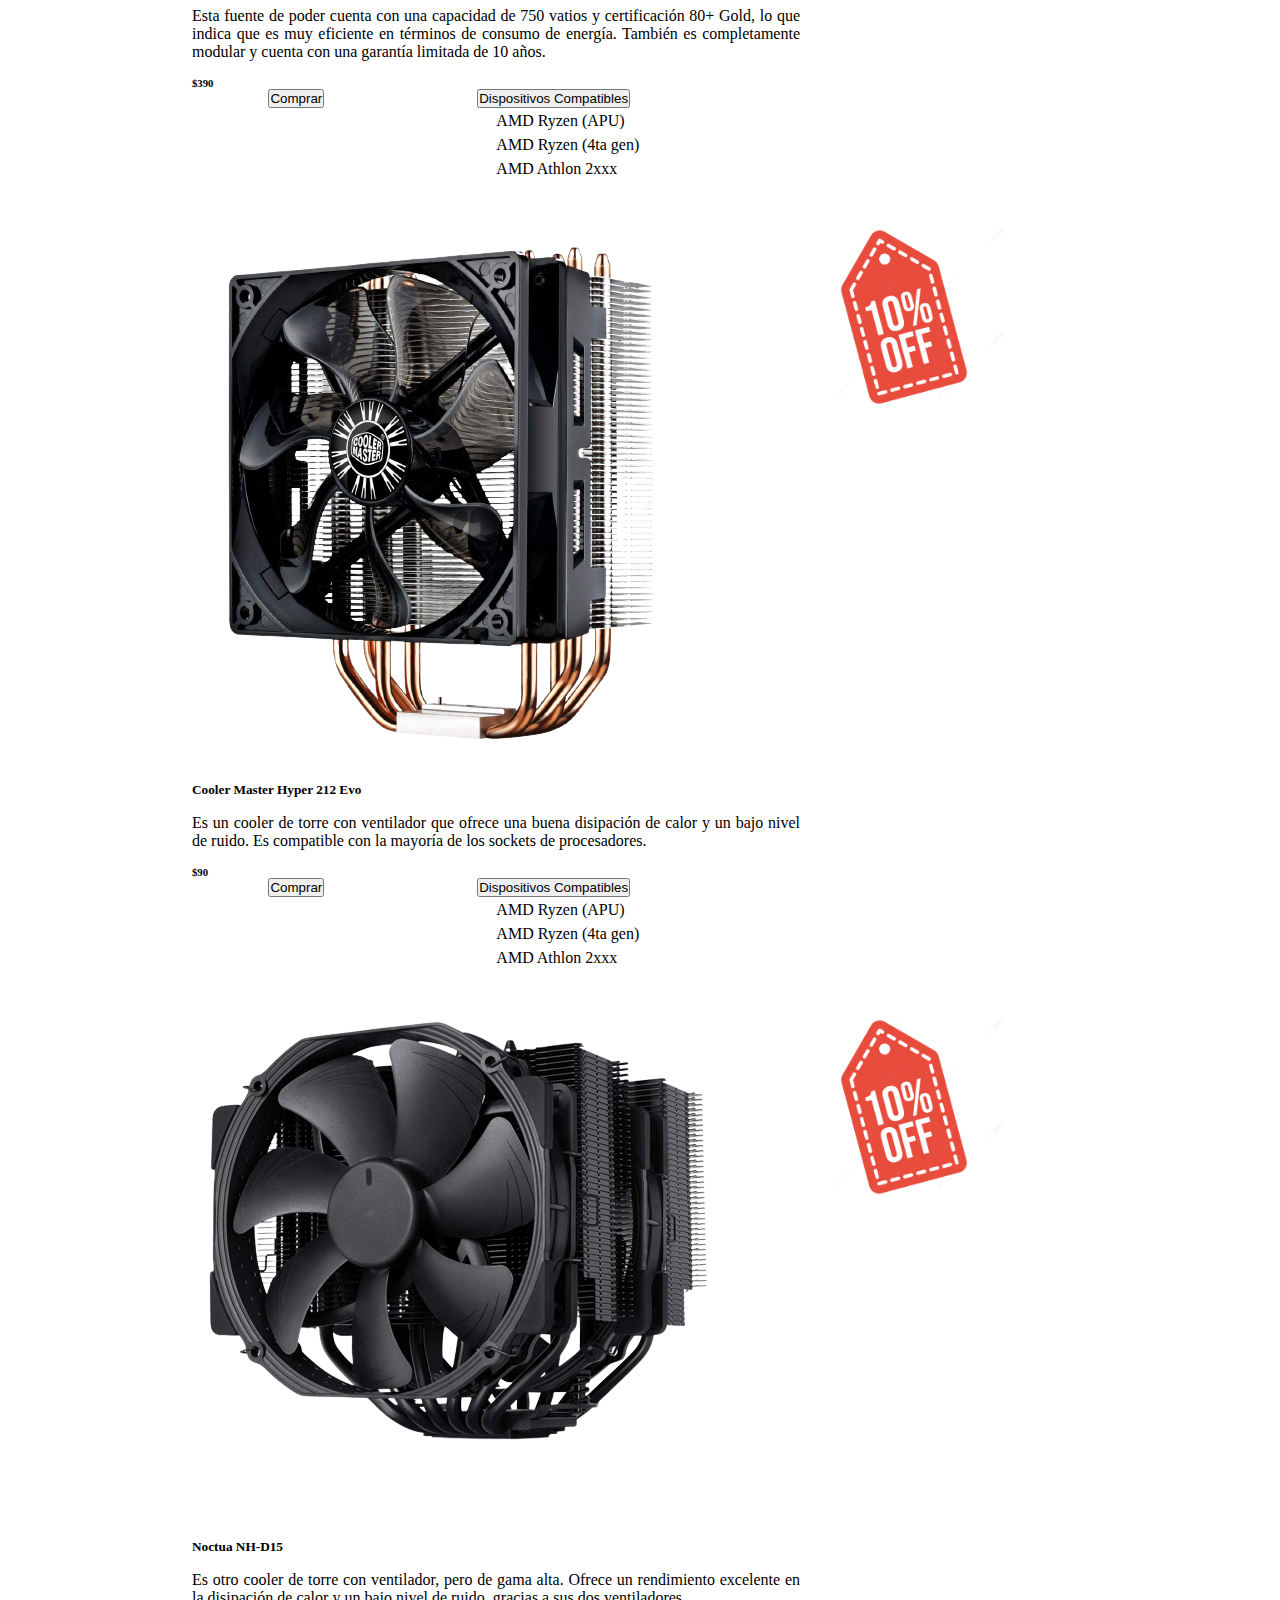
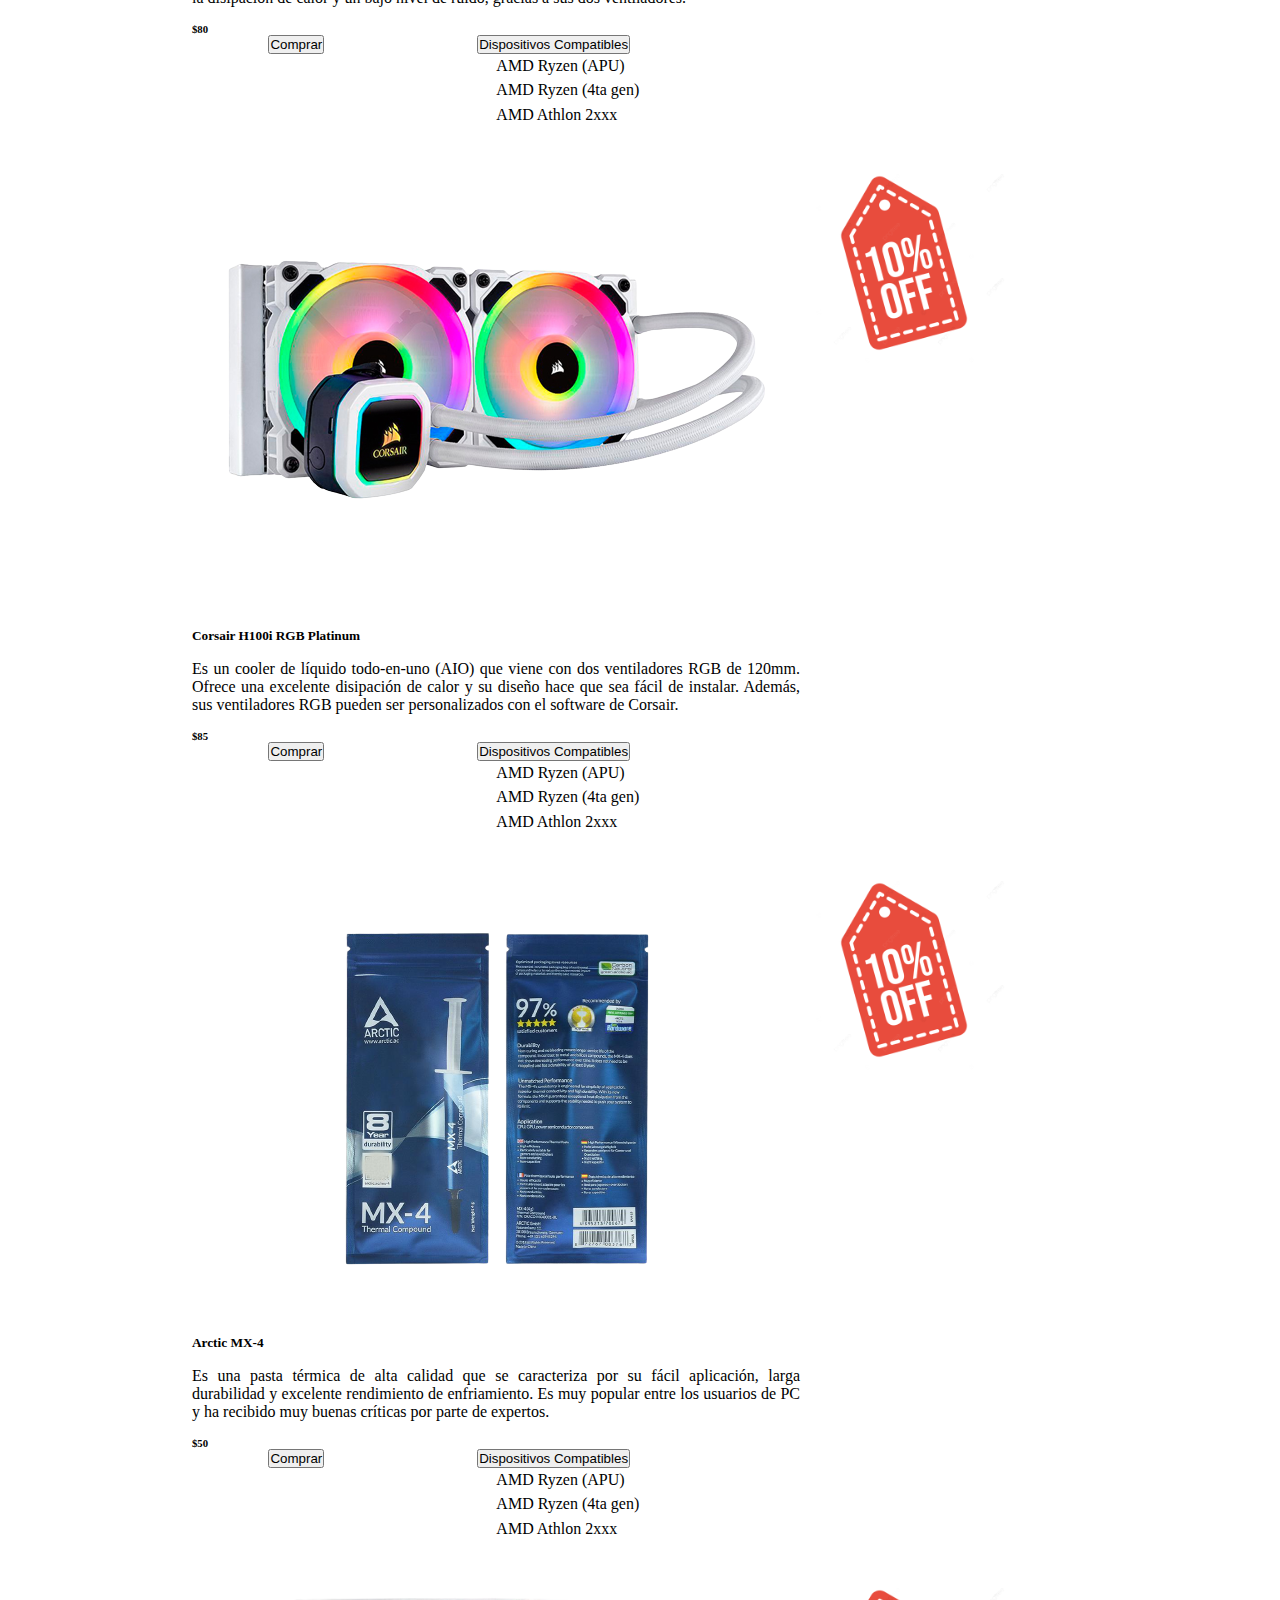
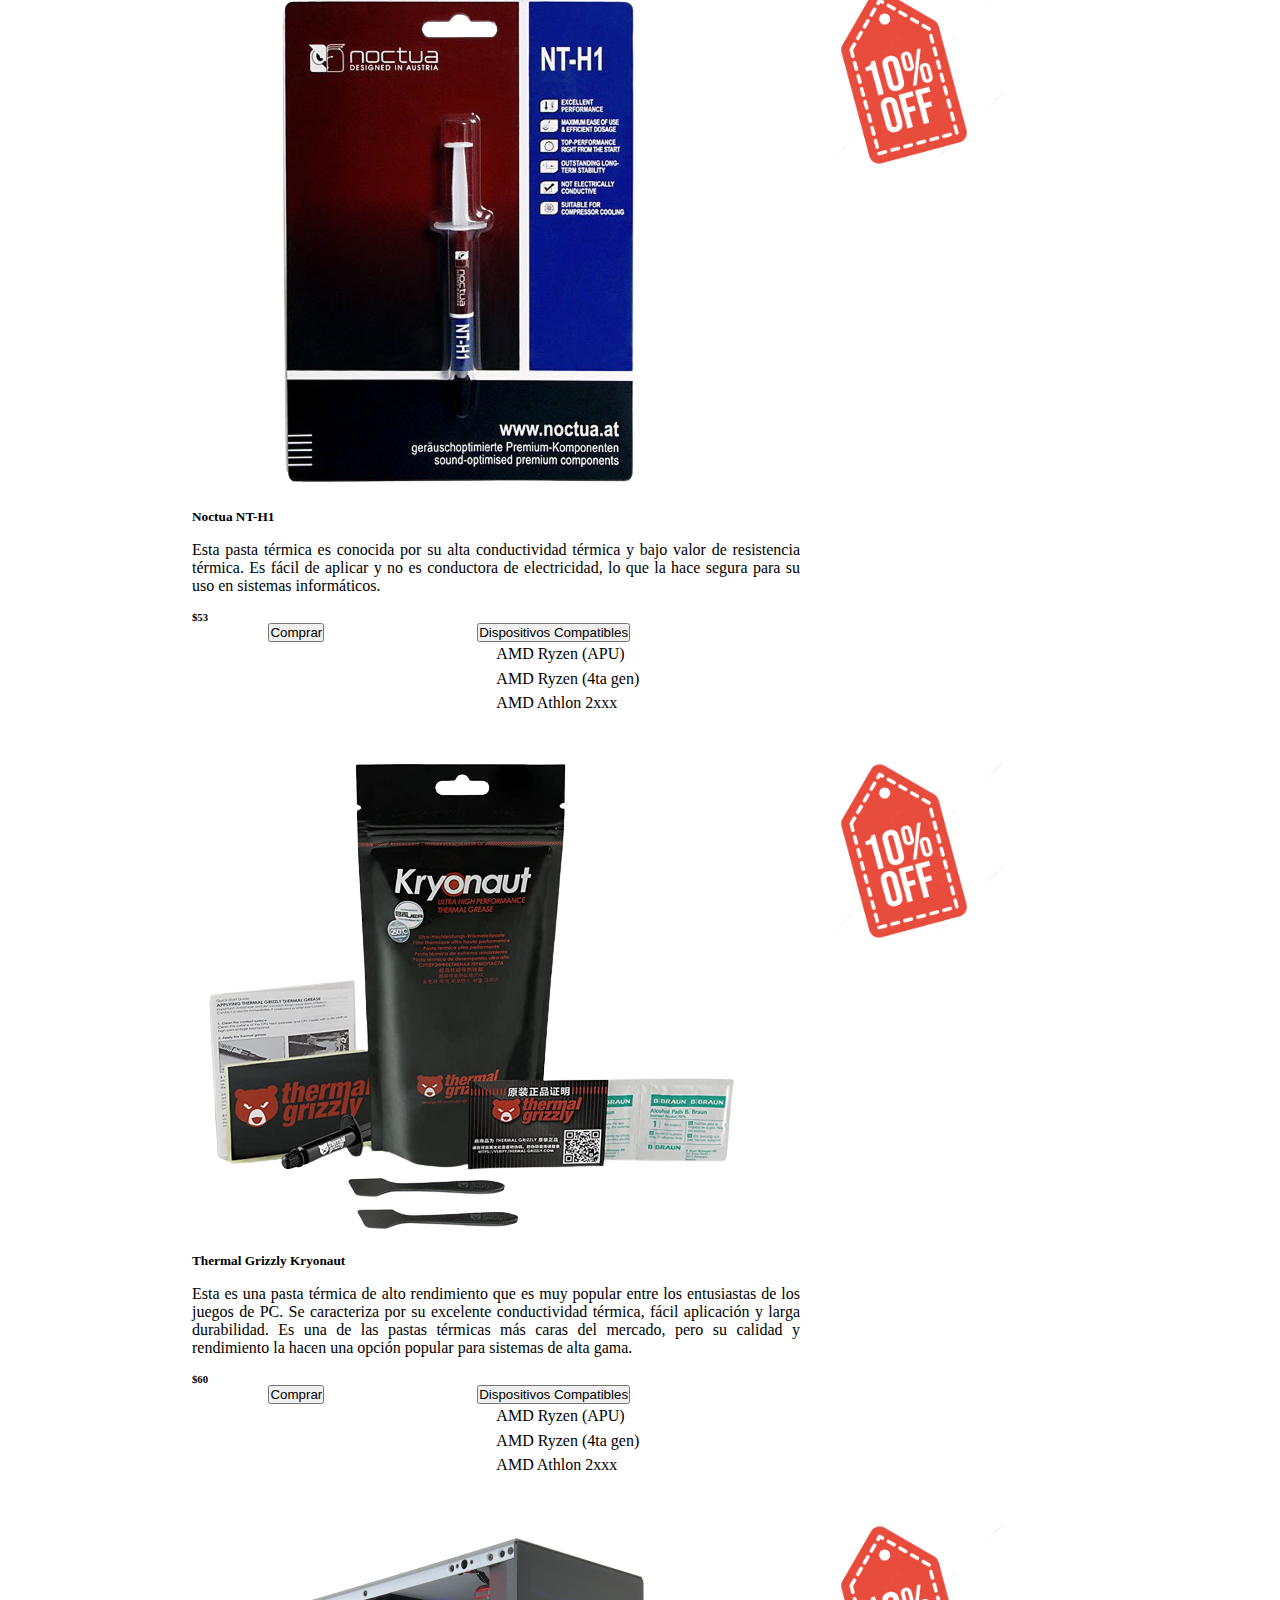
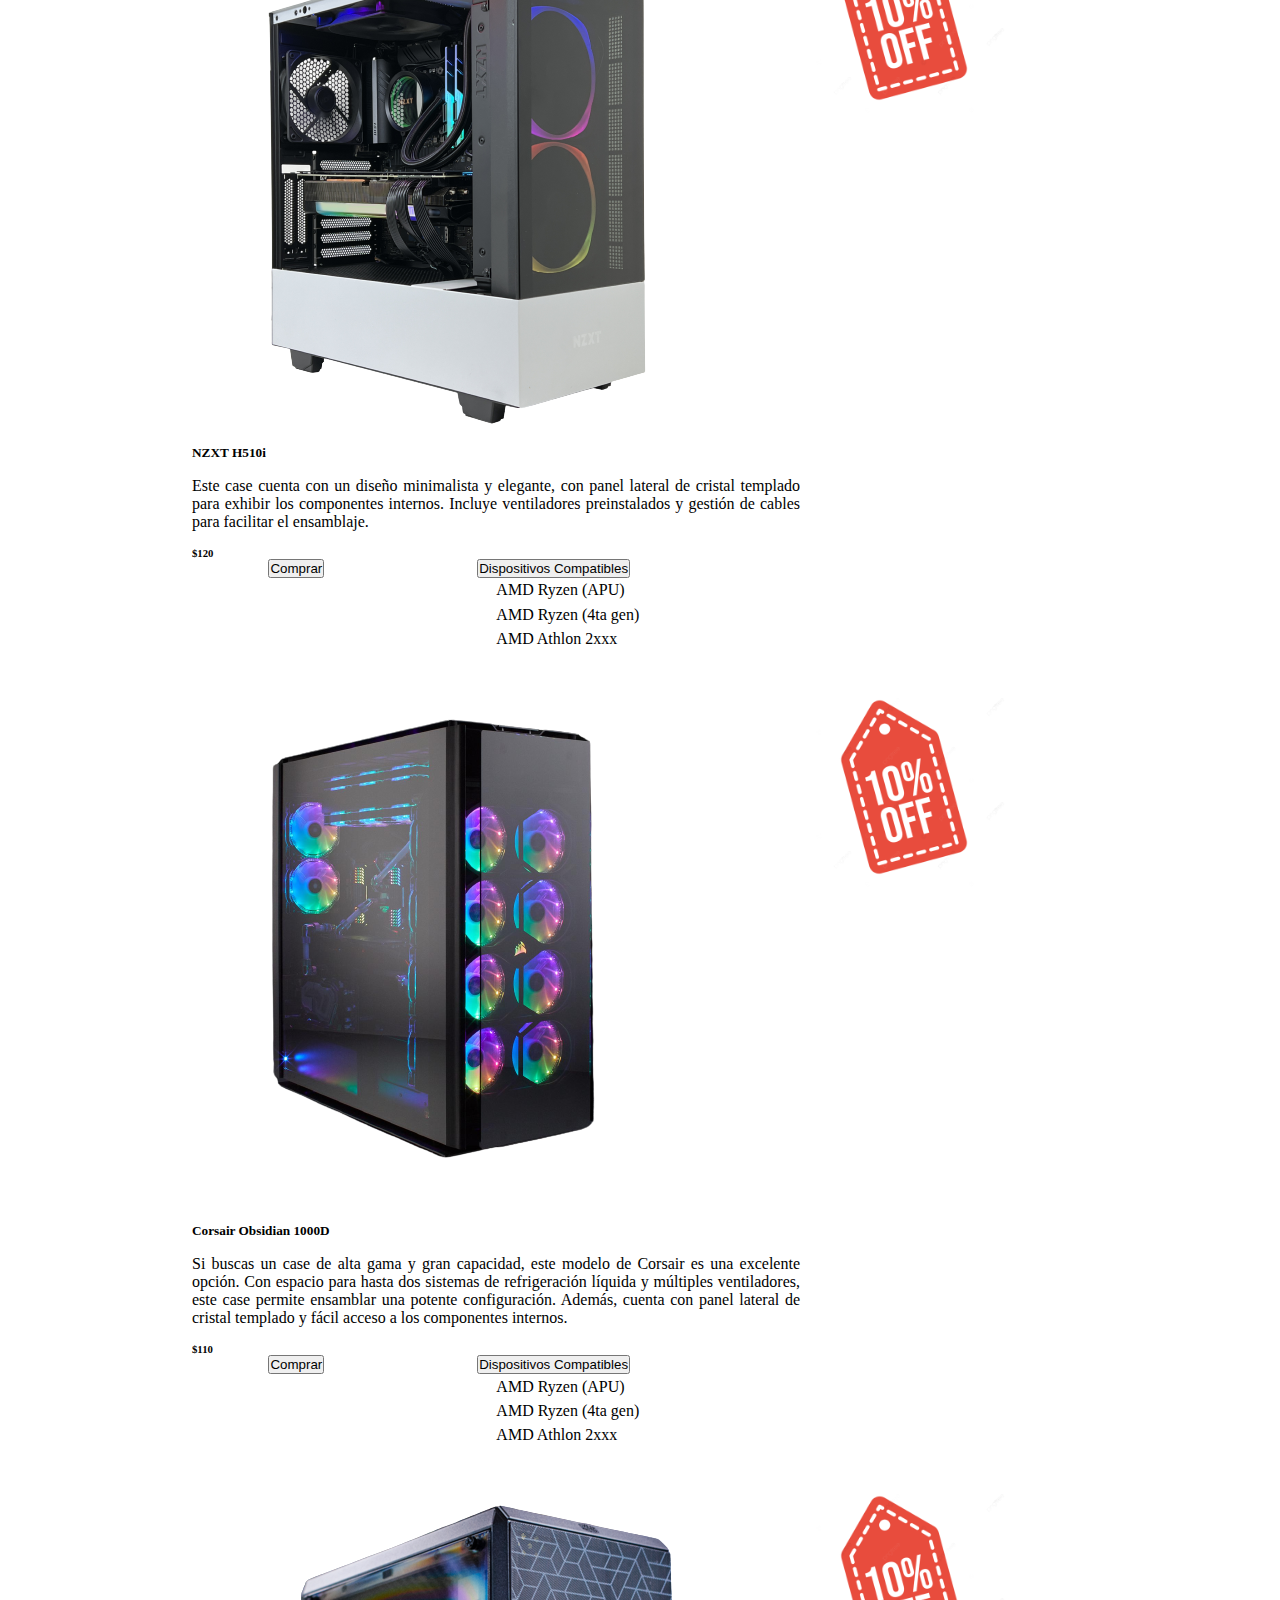
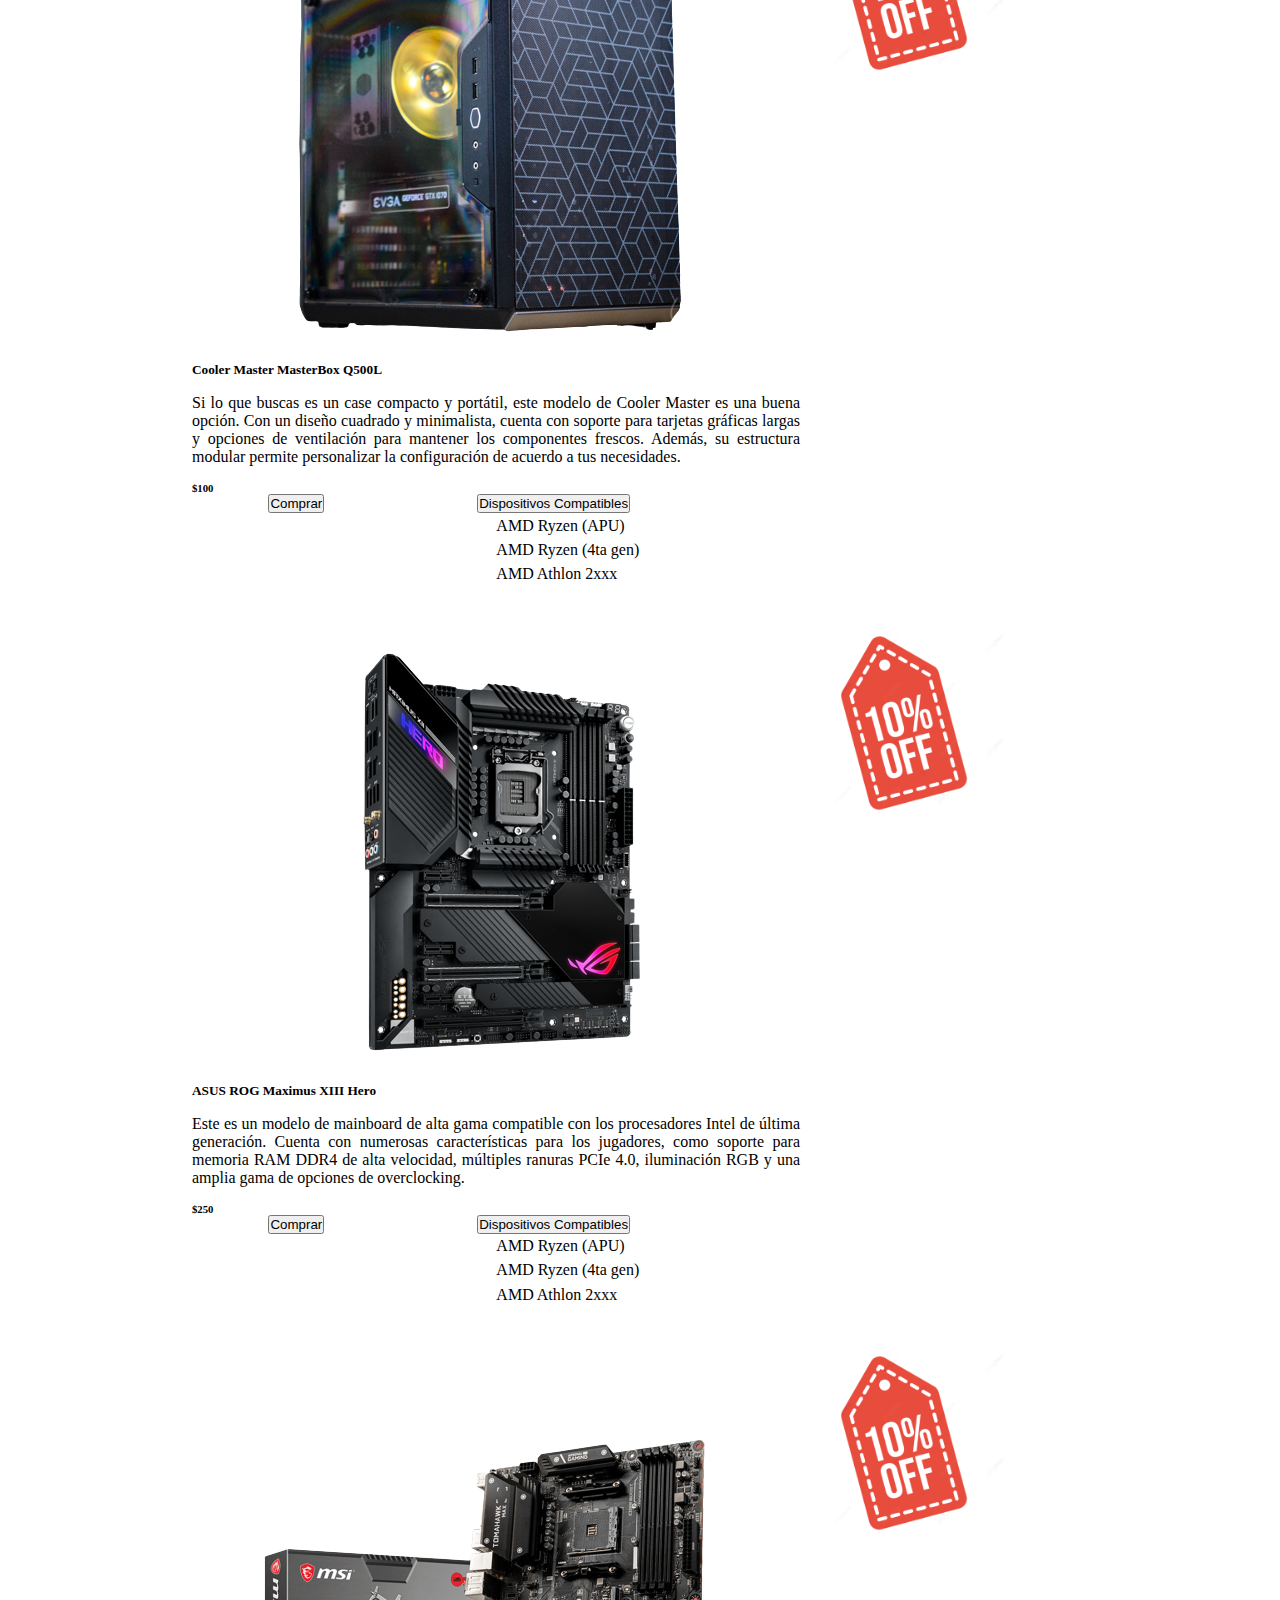
<file: pages/arma_tu_pc.html>
<!DOCTYPE html>
<html lang="es">

<head>
    <meta charset="UTF-8">
    <meta http-equiv="X-UA-Compatible" content="IE=edge">
    <meta name="viewport" content="width=device-width, initial-scale=1.0">
    <link rel="stylesheet" href="https://cdnjs.cloudflare.com/ajax/libs/font-awesome/6.2.1/css/all.min.css">
    <link href="https://cdn.jsdelivr.net/npm/bootstrap@5.3.0-alpha1/dist/css/bootstrap.min.css" rel="stylesheet"
        integrity="sha384-GLhlTQ8iRABdZLl6O3oVMWSktQOp6b7In1Zl3/Jr59b6EGGoI1aFkw7cmDA6j6gD" crossorigin="anonymous">
    <link href="https://unpkg.com/aos@2.3.1/dist/aos.css" rel="stylesheet">
    <link rel="stylesheet"
    href="https://cdnjs.cloudflare.com/ajax/libs/animate.css/4.1.1/animate.min.css"/>
    <link rel="shortcut icon" href="../img/Logo-icono.png" type="image/x-icon">
    <meta name="description" content="¡Arma tu propia PC! Encuentra todo lo que necesitas en nuestra sección de armar una computadora. Elige los componentes que mejor se adapten a tus necesidades y presupuesto y sigue nuestras guías para armar tu propia PC de ensueño.">
    <link rel="stylesheet" href="../css/estilos.css">
    <title>Arma tu PC | SrTech</title>
</head>

<body>
    <header>
        <div class="container-fluid row contenedor-nav-main">

            <div class="col-xl-2">
                <div class="img-nav">
                    <img src="../img/Logo.png" alt="Logo">
                </div>
            </div>

            <div class="col-xl-10">
                <div class="navb-items d-none d-xl-flex">

                    <div class="item text-center">
                        <a href="../index.html">Inicio</a>
                    </div>
    
                    <div class="item">
                        <a href="catalago.html">Catalogo</a>
                    </div>
    
                    <div class="item">
                        <a  href="arma_tu_pc.html">Arma tu PC</a>
                    </div>
    
                    <div class="item">
                        <a href="quienes_somos.html">Quiénes Somos</a>
                    </div> 
    
                    <div class="item">
                        <a href="contacto.html">Contacto</a>
                    </div>

                    <div class="item-search">

                        <div class="search-item">
                            <form class="d-flex" role="search">
                                <input class="form-control me-2" type="search" placeholder="Search" aria-label="Search">
                                <button class="btn btn-success btn-sm" type="submit">Buscar</button>
                            </form>
                        </div>
        
                        <div class="carro-compras">
                            <i class="fa-solid fa-cart-plus fa-2x"></i>
                        </div>
        
                    </div>

                </div>

            </div>

            <nav class="navbar fixed-top d-lg-none model-navbar-box">

                <div class="container-fluid">

                    <div class="img-nav">
                        <img src="../img/Logo.png" alt="Logo">
                    </div>

                    <button class="navbar-toggler navbar-boton" type="button" data-bs-toggle="offcanvas"
                        data-bs-target="#offcanvasNavbar" aria-controls="offcanvasNavbar">
                        <span class="navbar-toggler-icon"></span>
                    </button>

                    <div class="offcanvas offcanvas-end " tabindex="-1" id="offcanvasNavbar"
                        aria-labelledby="offcanvasNavbarLabel">

                        <div class="offcanvas-header">

                            <div class="img-nav-offcanvas">
                                <img src="../img/Logo.png" alt="Logo">
                            </div>
                           
                            <button type="button" class="btn-close" data-bs-dismiss="offcanvas"
                            aria-label="Close">
                            </button> 
                            
                        </div>
                        
                        <div class="offcanvas-body">

                            <ul class="navbar-nav justify-content-end flex-grow-1 pe-3 font-family-t-s cajita-var-movil">

                                <li class="nav-item start-item-narvbar">
                                    <a class="nav-link" aria-current="page" href="../index.html">Inicio</a>
                                </li>

                                <li class="nav-item start-item-narvbar">
                                    <a class="nav-link" aria-current="page" href="catalago.html">Catalogo</a>
                                </li>

                                <li class="nav-item start-item-narvbar">
                                    <a class="nav-link" aria-current="page" href="arma_tu_pc.html">Arma tu PC</a>
                                </li>

                                <li class="nav-item start-item-narvbar">
                                    <a class="nav-link" aria-current="page" href="quienes_somos.html">Quienes Somos</a>
                                </li>

                                <li class="nav-item start-item-narvbar">
                                    <a class="nav-link" aria-current="page" href="contacto.html">Contacto</a>
                                </li>

                            </ul>
                            
                            <form class="d-flex mt-3 search-movil" role="search">
                                <input class="form-control me-2" type="search" placeholder="Search" aria-label="Search">
                                <button class="btn btn-outline-success btn-sm" type="submit">Search</button>
                            </form>
                        </div>
                    </div>
                </div>
            </nav>

        </div>
    </header>


    <div class="titulo-artpc text-center">
        <h1 class="animate__animated animate__tada" >Arma tu PC</h1>
    </div>
    
    <div class="img-fondo-box">
        <div class="img-fondo-box-text">
            <h2 class="font-family-t text-center">Elizabeth Bennet</h2>
            <p class="font-family-t-s text-center">¡Excelente compra en línea! Adquirí una computadora y la experiencia de compra fue muy sencilla. Desde la búsqueda del producto hasta el pago, todo fue fácil de entender y seguir. Además, el tiempo de entrega fue rápido y el producto llegó en perfectas condiciones. Estoy muy contento con mi compra y definitivamente volveré a comprar en esta tienda en línea.</p>
        </div>
    </div>

    <div class="box-padre">

        <div class="row caja-big-sub">


            <div class="box-big-sub-box col-sm-4 col-md-4 ">
                <div class="col-xl-4 text-center productos-subcategorias-box">

                    <div class="dropdown-center">
                        <button class="btn btn-outline-light dropdown-toggle" type="button" data-bs-toggle="dropdown"
                            aria-expanded="false">
                            Subcategorias
                        </button>
                        <ul class="dropdown-menu">
                            <div class="row">
                                <div id="list-example" class="list-group text-center team-bottoms rounded">
                                    <li><a class="list-group-item list-group-item-action" href="#list-item-1">Placas</a>
                                    </li>
                                    <li><a class="list-group-item list-group-item-action"
                                            href="#list-item-2">Procesadores</a></li>
                                    <li><a class="list-group-item list-group-item-action" href="#list-item-3">Fuentes de
                                            Poder</a></li>
                                    <li><a class="list-group-item list-group-item-action" href="#list-item-4">Cooler de
                                            procesadores</a></li>
                                    <li><a class="list-group-item list-group-item-action" href="#list-item-5">Pasta
                                            Termica</a></li>
                                    <li><a class="list-group-item list-group-item-action" href="#list-item-6">Cases</a>
                                    </li>
                                    <li><a class="list-group-item list-group-item-action"
                                            href="#list-item-7">Mainboard</a></li>
                                    <li><a class="list-group-item list-group-item-action"
                                            href="#list-item-8">Refrigeracion
                                            liquida</a></li>
                                    <li><a class="list-group-item list-group-item-action" href="#list-item-9">Tarjetas
                                            de
                                            video</a></li>
                                </div>
                            </div>
                        </ul>
                    </div>

                </div>

            </div>

            <div class="col-md-8 col-sm-8 col-xl-12">

                <div class="row text-center box-more-ord-for">

                    <div class=" w-auto">

                        <div class="dropdown-center  ">
                            <button class="btn btn-outline-light dropdown-toggle" type="button"
                                data-bs-toggle="dropdown" aria-expanded="false">
                                Más vendidos
                            </button>
                            <ul class="dropdown-menu">
                                <li><a class="dropdown-item rounded" href="#">Lenovo Ideapad 330</a></li>
                                <li><a class="dropdown-item rounded" href="#">Acer Aspire 5</a></li>
                                <li><a class="dropdown-item rounded" href="#">Precio más alto a más bajo</a></li>
                            </ul>
                        </div>
                    </div>

                    <div class=" w-auto">

                        <div class="dropdown-center">
                            <button class="btn btn-outline-light dropdown-toggle" type="button"
                                data-bs-toggle="dropdown" aria-expanded="false">
                                Ordenar por:
                            </button>
                            <ul class="dropdown-menu">
                                <li><a class="dropdown-item rounded" href="#">Descatados</a></li>
                                <li><a class="dropdown-item rounded" href="#">Precio más bajo a más alto</a></li>
                                <li><a class="dropdown-item rounded" href="#">Precio más alto a más bajo</a></li>
                            </ul>
                        </div>
                    </div>
                </div>
            </div>


        </div>
    </div>


    <div>
        <div data-bs-spy="scroll" data-bs-target="#list-example" data-bs-smooth-scroll="true" class="scrollspy-example"
            tabindex="0">
            <div class="productos-armatupc row">

                <div class="col-xl-4 col-md-4 col-sm-12 fondo-box-c text-center">

                    <div class="box-subcategorias col-xl-12 text-center">

                        <h2 class="btn-subcategorias">Subcategorias</h2>

                        <div class="row">

                            <div id="list-example" class="list-group text-center team-bottoms-sticky ">
                                <a class="list-group-item list-group-item-action" href="#list-item-1">Placas</a>
                                <a class="list-group-item list-group-item-action" href="#list-item-2">Procesadores</a>
                                <a class="list-group-item list-group-item-action" href="#list-item-3">Fuentes de
                                    Poder</a>
                                <a class="list-group-item list-group-item-action" href="#list-item-4">Cooler de
                                    procesadores</a>
                                <a class="list-group-item list-group-item-action" href="#list-item-5">Pasta Termica</a>
                                <a class="list-group-item list-group-item-action" href="#list-item-6">Cases</a>
                                <a class="list-group-item list-group-item-action" href="#list-item-7">Mainboard</a>
                                <a class="list-group-item list-group-item-action" href="#list-item-8">Refrigeracion
                                    liquida</a>
                                <a class="list-group-item list-group-item-action" href="#list-item-9">Tarjetas de
                                    video</a>
                            </div>

                        </div>

                    </div>

                </div>

                <div class="col-xl-8 col-md-8 col-sm-12 box-productos-artpc-father ">
                    <div class="box-productos-artpc m-auto">
                        <div class="card mb-3 " style="max-width: 38rem;">
                            <div class="row g-0">
                                <div class="col-md-4 img-box-productos-artpc">
                                    <img src="../img/Placa_1.png" class="img-fluid " alt="Producto placa 1">
                                </div>
                                <div class="col-md-8">
                                    <div class="card-body">
                                        <h5 class="card-title font-family-t">ASUS ROG Maximus XIII Hero</h5>
                                        <p class="card-text">
                                            Es una placa madre de alta gama para procesadores Intel, con
                                            socket LGA 1200. Tiene una gran cantidad de características enfocadas en
                                            gaming,
                                            como soporte para múltiples tarjetas gráficas y tecnologías de overclocking.
                                        </p>
                                        <p class="card-text">
                                        <h6 class="text-center text-price-artpc w-50 p-1 m-auto font-family-t">$550</h6>
                                        </p>
                                        <div class="btns-for-compra">
                                            <div class="btn-comprar-atpc">
                                                <button type="button" class="btn btn-primary btn-sm">Comprar</button>
                                            </div>

                                            <div class="btn-group">
                                                <button type="button"
                                                    class="btn btn-outline-dark btn-sm dropdown-toggle"
                                                    data-bs-toggle="dropdown" aria-expanded="false">
                                                    Procesadores compatibles
                                                </button>
                                                <ul class="dropdown-menu parrafo-text-artpc">
                                                    <li>
                                                        <p>Intel Core i9-11900K</p>
                                                    </li>
                                                    <li>
                                                        <p>Intel Core i7-11700K</p>
                                                    </li>
                                                    <li>
                                                        <p>Intel Core i5-11600K</p>
                                                    </li>
                                                </ul>
                                            </div>
                                        </div>

                                    </div>
                                </div>

                            </div>
                        </div>
                        <div class="porecentaje-off">
                            <img class="img-fluid" src="../img/Porcent_off.png" alt="Descuento de compra">
                        </div>
                    </div>

                    <div class="box-productos-artpc m-auto" id="list-item-1">
                        <div class="card mb-3" style="max-width: 38rem;">
                            <div class="row g-0">
                                <div class="col-md-4 img-box-productos-artpc">
                                    <img src="../img/Placa_2.png" class="img-fluid rounded-start" alt="Producto placa 2">
                                </div>
                                <div class="col-md-8">
                                    <div class="card-body">
                                        <h5 class="card-title font-family-t">MSI B450 Tomahawk Max</h5>
                                        <p class="card-text">
                                            Es una placa madre para procesadores AMD, con socket AM4.
                                            Ofrece una buena relación calidad-precio y es popular entre los usuarios de
                                            PC
                                            para gaming y tareas de uso general. Tiene soporte para memoria DDR4 y
                                            múltiples
                                            ranuras de expansión para tarjetas gráficas y otros componentes.</p>
                                        <p class="card-text">
                                        <h6 class="text-center text-price-artpc w-50 p-1 m-auto font-family-t">$110</h6>
                                        </p>
                                        <div class="btns-for-compra">
                                            <div class="btn-comprar-atpc">
                                                <button type="button" class="btn btn-primary btn-sm">Comprar</button>
                                            </div>

                                            <div class="btn-group">
                                                <button type="button"
                                                    class="btn btn-outline-dark btn-sm dropdown-toggle"
                                                    data-bs-toggle="dropdown" aria-expanded="false">
                                                    Procesadores compatibles
                                                </button>
                                                <ul class="dropdown-menu parrafo-text-artpc">
                                                    <li>
                                                        <p>AMD Ryzen (APU)</p>
                                                    </li>
                                                    <li>
                                                        <p>AMD Ryzen (4ta gen)</p>
                                                    </li>
                                                    <li>
                                                        <p>AMD Athlon 2xxx</p>
                                                    </li>
                                                </ul>
                                            </div>
                                        </div>
                                    </div>
                                </div>
                            </div>
                        </div>
                        <div class="porecentaje-off">
                            <img class="img-fluid" src="../img/15off.png" alt="Descuento de compra">
                        </div>
                    </div>

                    <div   class="box-productos-artpc m-auto">
                        <div class="card mb-3" style="max-width: 38rem;">
                            <div class="row g-0">
                                <div class="col-md-4 img-box-productos-artpc">
                                    <img src="../img/Placa_3.png" class="img-fluid rounded-start" alt="Producto placa 3">
                                </div>
                                <div class="col-md-8">
                                    <div class="card-body">
                                        <h5 class="card-title font-family-t">ASRock X570 Taichi</h5>
                                        <p class="card-text">
                                            Es otra placa madre de alta gama para procesadores AMD, con
                                            socket AM4. Cuenta con características avanzadas para gaming, como soporte
                                            para
                                            múltiples tarjetas gráficas, y tecnología de audio de alta fidelidad.
                                            También
                                            tiene ranuras de expansión para almacenamiento y otros componentes.</p>
                                        <p class="card-text">
                                        <h6 class="text-center text-price-artpc w-50 p-1 m-auto font-family-t">$330</h6>
                                        </p>
                                        <div class="btns-for-compra">
                                            <div class="btn-comprar-atpc">
                                                <button type="button" class="btn btn-primary btn-sm">Comprar</button>
                                            </div>

                                            <div class="btn-group">
                                                <button type="button"
                                                    class="btn btn-outline-dark btn-sm dropdown-toggle"
                                                    data-bs-toggle="dropdown" aria-expanded="false">
                                                    Procesadores compatibles
                                                </button>
                                                <ul class="dropdown-menu parrafo-text-artpc">
                                                    <li>
                                                        <p>AMD Ryzen (3000)</p>
                                                    </li>
                                                    <li>
                                                        <p>AMD Ryzen (2000)</p>
                                                    </li>
                                                    <li>
                                                        <p>AMD Ryzen (1000)</p>
                                                    </li>
                                                </ul>
                                            </div>
                                        </div>
                                    </div>
                                </div>
                            </div>
                        </div>
                        <div class="porecentaje-off ">
                            <img class="img-fluid" src="../img/15off.png" alt="Descuento de compra">
                        </div>
                    </div>

                    <div   class="box-productos-artpc m-auto ">
                        <div class="card mb-3" style="max-width: 38rem;">
                            <div class="row g-0">
                                <div class="col-md-4 img-box-productos-artpc">
                                    <img src="../img/procesador_1.png" class="img-fluid rounded-start img-box-crece"
                                        alt="Producto procesador 1">
                                </div>
                                <div class="col-md-8">
                                    <div class="card-body">
                                        <h5 class="card-title font-family-t">Intel Core i7-11700K</h5>
                                        <p class="card-text">
                                            Este procesador de gama alta de Intel cuenta con 8 núcleos y 16 hilos de
                                            procesamiento, lo que lo convierte en una excelente opción para juegos y
                                            aplicaciones que requieren mucho procesamiento.
                                        </p>
                                        <p class="card-text">
                                            <h6 class="text-center text-price-artpc w-50 p-1 m-auto font-family-t">$420</h6>
                                        </p>
                                        <div class="btns-for-compra">
                                            <div class="btn-comprar-atpc">
                                                <button type="button" class="btn btn-primary btn-sm">Comprar</button>
                                            </div>

                                            <div class="btn-group">
                                                <button type="button"
                                                    class="btn btn-outline-dark btn-sm dropdown-toggle"
                                                    data-bs-toggle="dropdown" aria-expanded="false">
                                                    Fuentes de poder compatibles
                                                </button>
                                                <ul class="dropdown-menu parrafo-text-artpc">
                                                    <li>
                                                        <p>Corsair RM750x</p>
                                                    </li>
                                                    <li>
                                                        <p>EVGA Supernova 750 G5</p>
                                                    </li>
                                                    <li>
                                                        <p>Seasonic Prime TX-750</p>
                                                    </li>
                                                </ul>
                                            </div>
                                        </div>
                                    </div>
                                </div>
                            </div>
                        </div>
                        <div class="porecentaje-off ">
                            <img class="img-fluid" src="../img/20_off.png" alt="Descuento de compra">
                        </div>
                    </div>

                    <div   class="box-productos-artpc m-auto" id="list-item-2">
                        <div class="card mb-3" style="max-width: 38rem;">
                            <div class="row g-0">
                                <div class="col-md-4 img-box-productos-artpc">
                                    <img src="../img/Procesador_2.png" class="img-fluid rounded-start" alt="Producto procesador 2">
                                </div>
                                <div class="col-md-8">
                                    <div class="card-body">
                                        <h5 class="card-title font-family-t">AMD Ryzen 9 5950X</h5>
                                        <p class="card-text">
                                            Este procesador de AMD es una opción de gama alta con 16 núcleos y 32 hilos
                                            de
                                            procesamiento. Es muy popular entre los usuarios que necesitan realizar
                                            tareas
                                            intensivas de procesamiento, como edición de video y renderizado en 3D.
                                        </p>
                                        <p class="card-text">
                                            <h6 class="text-center text-price-artpc w-50 p-1 m-auto font-family-t">$310</h6>
                                        </p>
                                        <div class="btns-for-compra">
                                            <div class="btn-comprar-atpc">
                                                <button type="button" class="btn btn-primary btn-sm">Comprar</button>
                                            </div>

                                            <div class="btn-group">
                                                <button type="button"
                                                    class="btn btn-outline-dark btn-sm dropdown-toggle"
                                                    data-bs-toggle="dropdown" aria-expanded="false">
                                                    Fuentes de poder compatibles
                                                </button>
                                                <ul class="dropdown-menu parrafo-text-artpc">
                                                    <li>
                                                        <p>Corsair RM750x</p>
                                                    </li>
                                                    <li>
                                                        <p>EVGA Supernova 750 G5</p>
                                                    </li>
                                                    <li>
                                                        <p>Seasonic Prime TX-750</p>
                                                    </li>
                                                </ul>
                                            </div>
                                        </div>
                                    </div>
                                </div>
                            </div>
                        </div>
                        <div class="porecentaje-off ">
                            <img class="img-fluid" src="../img/Porcent_off.png" alt="Descuento de compra">
                        </div>
                    </div>

                    <div   class="box-productos-artpc m-auto ">
                        <div class="card mb-3" style="max-width: 38rem;">
                            <div class="row g-0">
                                <div class="col-md-4 img-box-productos-artpc">
                                    <img src="../img/Procesador_3.png" class="img-fluid rounded-start" alt="Producto procesador 3">
                                </div>
                                <div class="col-md-8">
                                    <div class="card-body">
                                        <h5 class="card-title font-family-t">Intel Core i9-11900K</h5>
                                        <p class="card-text">
                                            Es un procesador de 11ª generación de Intel, con 8 núcleos y 16 hilos, una
                                            velocidad base de 3.5GHz y una velocidad máxima de 5.3GHz. Es compatible con
                                            el
                                            zócalo LGA1200.
                                        </p>
                                        <p class="card-text">
                                            <h6 class="text-center text-price-artpc w-50 p-1 m-auto font-family-t">$560</h6>
                                        </p>
                                        
                                        <div class="btns-for-compra">
                                            <div class="btn-comprar-atpc">
                                                <button type="button" class="btn btn-primary btn-sm">Comprar</button>
                                            </div>

                                            <div class="btn-group">
                                                <button type="button"
                                                    class="btn btn-outline-dark btn-sm dropdown-toggle"
                                                    data-bs-toggle="dropdown" aria-expanded="false">
                                                    Fuentes de poder compatibles
                                                </button>
                                                <ul class="dropdown-menu parrafo-text-artpc">
                                                    <li>
                                                        <p>Corsair RM750x</p>
                                                    </li>
                                                    <li>
                                                        <p>Cooler Master V750</p>
                                                    </li>
                                                    <li>
                                                        <p>Seasonic Focus Plus</p>
                                                    </li>
                                                </ul>
                                            </div>
                                        </div>
                                    </div>
                                </div>
                            </div>
                        </div>
                        <div class="porecentaje-off ">
                            <img class="img-fluid" src="../img/Porcent_off.png" alt="Descuento de compra">
                        </div>
                    </div>


                    <div   class="box-productos-artpc m-auto">
                        <div class="card mb-3" style="max-width: 38rem;">
                            <div class="row g-0">
                                <div class="col-md-4 img-box-productos-artpc">
                                    <img src="../img/Fuentes_Poder_1.png" class="img-fluid rounded-start" alt="Producto fuente de poder 1">
                                </div>
                                <div class="col-md-8">
                                    <div class="card-body">
                                        <h5 class="card-title font-family-t">EVGA SuperNOVA 850 G5</h5>
                                        <p class="card-text">
                                            Esta fuente de poder tiene una capacidad de 850 vatios y es completamente
                                            modular, lo que significa que los cables pueden ser conectados o
                                            desconectados
                                            según sea necesario. Cuenta con certificación 80+ Gold, lo que indica que es
                                            muy
                                            eficiente en términos de consumo de energía.
                                        </p>
                                        <p class="card-text">
                                            <h6 class="text-center text-price-artpc w-50 p-1 m-auto font-family-t">$220</h6>
                                        </p>
                                        
                                        <div class="btns-for-compra">
                                            <div class="btn-comprar-atpc">
                                                <button type="button" class="btn btn-primary btn-sm">Comprar</button>
                                            </div>

                                            <div class="btn-group">
                                                <button type="button"
                                                    class="btn btn-outline-dark btn-sm dropdown-toggle"
                                                    data-bs-toggle="dropdown" aria-expanded="false">
                                                    Dispositivos Compatibles
                                                </button>
                                                <ul class="dropdown-menu parrafo-text-artpc">
                                                    <li>
                                                        <p>AMD Ryzen (APU)</p>
                                                    </li>
                                                    <li>
                                                        <p>AMD Ryzen (4ta gen)</p>
                                                    </li>
                                                    <li>
                                                        <p>AMD Athlon 2xxx</p>
                                                    </li>
                                                </ul>
                                            </div>
                                        </div>
                                    </div>
                                </div>
                            </div>
                        </div>
                        <div class="porecentaje-off ">
                            <img class="img-fluid" src="../img/Porcent_off.png" alt="Descuento de compra">
                        </div>
                    </div>

                    <div   class="box-productos-artpc m-auto" id="list-item-3">
                        <div class="card mb-3" style="max-width: 38rem;">
                            <div class="row g-0">
                                <div class="col-md-4 img-box-productos-artpc">
                                    <img src="../img/Fuentes_Poder_2.png" class="img-fluid rounded-start" alt="Producto fuente de poder 2">
                                </div>
                                <div class="col-md-8">
                                    <div class="card-body">
                                        <h5 class="card-title font-family-t">EVGA 600W BR</h5>
                                        <p class="card-text">
                                            Esta fuente de poder es un modelo más económico, con una capacidad de 600
                                            vatios
                                            y certificación 80+ Bronze. También es modular, lo que permite una mayor
                                            flexibilidad en la configuración del cableado.
                                        </p>
                                        <p class="card-text">
                                            <h6 class="text-center text-price-artpc w-50 p-1 m-auto font-family-t">$410</h6>
                                        </p>
                                        
                                        <div class="btns-for-compra">
                                            <div class="btn-comprar-atpc">
                                                <button type="button" class="btn btn-primary btn-sm">Comprar</button>
                                            </div>

                                            <div class="btn-group">
                                                <button type="button"
                                                    class="btn btn-outline-dark btn-sm dropdown-toggle"
                                                    data-bs-toggle="dropdown" aria-expanded="false">
                                                    Dispositivos Compatibles
                                                </button>
                                                <ul class="dropdown-menu parrafo-text-artpc">
                                                    <li>
                                                        <p>AMD Ryzen (APU)</p>
                                                    </li>
                                                    <li>
                                                        <p>AMD Ryzen (4ta gen)</p>
                                                    </li>
                                                    <li>
                                                        <p>AMD Athlon 2xxx</p>
                                                    </li>
                                                </ul>
                                            </div>
                                        </div>
                                    </div>
                                </div>
                            </div>
                        </div>
                        <div class="porecentaje-off ">
                            <img class="img-fluid" src="../img/Porcent_off.png" alt="Descuento de compra">
                        </div>
                    </div>

                    <div   class="box-productos-artpc m-auto">
                        <div class="card mb-3" style="max-width: 38rem;">
                            <div class="row g-0">
                                <div class="col-md-4 img-box-productos-artpc">
                                    <img src="../img/Fuentes_Poder_3.png" class="img-fluid rounded-start" alt="Producto fuente de poder 3">
                                </div>
                                <div class="col-md-8">
                                    <div class="card-body">
                                        <h5 class="card-title font-family-t">EVGA 750W GA</h5>
                                        <p class="card-text">
                                            Esta fuente de poder cuenta con una capacidad de 750 vatios y certificación
                                            80+
                                            Gold, lo que indica que es muy eficiente en términos de consumo de energía.
                                            También es completamente modular y cuenta con una garantía limitada de 10
                                            años.
                                        </p>
                                        <p class="card-text">
                                            <h6 class="text-center text-price-artpc w-50 p-1 m-auto font-family-t">$390</h6>
                                        </p>
                                        
                                        <div class="btns-for-compra">
                                            <div class="btn-comprar-atpc">
                                                <button type="button" class="btn btn-primary btn-sm">Comprar</button>
                                            </div>

                                            <div class="btn-group">
                                                <button type="button"
                                                    class="btn btn-outline-dark btn-sm dropdown-toggle"
                                                    data-bs-toggle="dropdown" aria-expanded="false">
                                                    Dispositivos Compatibles
                                                </button>
                                                <ul class="dropdown-menu parrafo-text-artpc">
                                                    <li>
                                                        <p>AMD Ryzen (APU)</p>
                                                    </li>
                                                    <li>
                                                        <p>AMD Ryzen (4ta gen)</p>
                                                    </li>
                                                    <li>
                                                        <p>AMD Athlon 2xxx</p>
                                                    </li>
                                                </ul>
                                            </div>
                                        </div>
                                    </div>
                                </div>
                            </div>
                        </div>
                        <div class="porecentaje-off ">
                            <img class="img-fluid" src="../img/Porcent_off.png" alt="Descuento de compra">
                        </div>
                    </div>

                    <div   class="box-productos-artpc m-auto">
                        <div class="card mb-3" style="max-width: 38rem;">
                            <div class="row g-0">
                                <div class="col-md-4 img-box-productos-artpc">
                                    <img src="../img/Cooler_M_1.png" class="img-fluid rounded-start" alt="Producto cooler 1">
                                </div>
                                <div class="col-md-8">
                                    <div class="card-body">
                                        <h5 class="card-title font-family-t">Cooler Master Hyper 212 Evo</h5>
                                        <p class="card-text">
                                            Es un cooler de torre con ventilador que ofrece una buena disipación de
                                            calor y
                                            un bajo nivel de ruido. Es compatible con la mayoría de los sockets de
                                            procesadores.
                                        </p>
                                        <p class="card-text">
                                            <h6 class="text-center text-price-artpc w-50 p-1 m-auto font-family-t">$90</h6>
                                        </p>
                                        
                                        <div class="btns-for-compra">
                                            <div class="btn-comprar-atpc">
                                                <button type="button" class="btn btn-primary btn-sm">Comprar</button>
                                            </div>

                                            <div class="btn-group">
                                                <button type="button"
                                                    class="btn btn-outline-dark btn-sm dropdown-toggle"
                                                    data-bs-toggle="dropdown" aria-expanded="false">
                                                    Dispositivos Compatibles
                                                </button>
                                                <ul class="dropdown-menu parrafo-text-artpc">
                                                    <li>
                                                        <p>AMD Ryzen (APU)</p>
                                                    </li>
                                                    <li>
                                                        <p>AMD Ryzen (4ta gen)</p>
                                                    </li>
                                                    <li>
                                                        <p>AMD Athlon 2xxx</p>
                                                    </li>
                                                </ul>
                                            </div>
                                        </div>
                                    </div>
                                </div>
                            </div>
                        </div>
                        <div class="porecentaje-off ">
                            <img class="img-fluid" src="../img/Porcent_off.png" alt="Descuento de compra">
                        </div>
                    </div>

                    <div   class="box-productos-artpc m-auto " id="list-item-4">
                        <div class="card mb-3" style="max-width: 38rem;">
                            <div class="row g-0">
                                <div class="col-md-4 img-box-productos-artpc">
                                    <img src="../img/Cooler_M_2.png" class="img-fluid rounded-start" alt="Producto cooler 2">
                                </div>
                                <div class="col-md-8">
                                    <div class="card-body">
                                        <h5 class="card-title font-family-t">Noctua NH-D15</h5>
                                        <p class="card-text">
                                            Es otro cooler de torre con ventilador, pero de gama alta. Ofrece un
                                            rendimiento
                                            excelente en la disipación de calor y un bajo nivel de ruido, gracias a sus
                                            dos
                                            ventiladores.
                                        </p>
                                        <p class="card-text">
                                            <h6 class="text-center text-price-artpc w-50 p-1 m-auto font-family-t">$80</h6>
                                        </p>
                                        
                                        <div class="btns-for-compra">
                                            <div class="btn-comprar-atpc">
                                                <button type="button" class="btn btn-primary btn-sm">Comprar</button>
                                            </div>

                                            <div class="btn-group">
                                                <button type="button"
                                                    class="btn btn-outline-dark btn-sm dropdown-toggle"
                                                    data-bs-toggle="dropdown" aria-expanded="false">
                                                    Dispositivos Compatibles
                                                </button>
                                                <ul class="dropdown-menu parrafo-text-artpc">
                                                    <li>
                                                        <p>AMD Ryzen (APU)</p>
                                                    </li>
                                                    <li>
                                                        <p>AMD Ryzen (4ta gen)</p>
                                                    </li>
                                                    <li>
                                                        <p>AMD Athlon 2xxx</p>
                                                    </li>
                                                </ul>
                                            </div>
                                        </div>
                                    </div>
                                </div>
                            </div>
                        </div>
                        <div class="porecentaje-off ">
                            <img class="img-fluid" src="../img/Porcent_off.png" alt="Descuento de compra">
                        </div>
                    </div>

                    <div   class="box-productos-artpc m-auto">
                        <div class="card mb-3" style="max-width: 38rem;">
                            <div class="row g-0">
                                <div class="col-md-4 img-box-productos-artpc">
                                    <img src="../img/Cooler_M_3.png" class="img-fluid rounded-start" alt="Producto cooler 3">
                                </div>
                                <div class="col-md-8">
                                    <div class="card-body">
                                        <h5 class="card-title font-family-t">Corsair H100i RGB Platinum</h5>
                                        <p class="card-text">
                                            Es un cooler de líquido todo-en-uno (AIO) que viene con dos ventiladores RGB
                                            de
                                            120mm. Ofrece una excelente disipación de calor y su diseño hace que sea
                                            fácil
                                            de instalar. Además, sus ventiladores RGB pueden ser personalizados con el
                                            software de Corsair.
                                        </p>
                                        <p class="card-text">
                                            <h6 class="text-center text-price-artpc w-50 p-1 m-auto font-family-t">$85</h6>
                                        </p>
                                        <div class="btns-for-compra">
                                            <div class="btn-comprar-atpc">
                                                <button type="button" class="btn btn-primary btn-sm">Comprar</button>
                                            </div>

                                            <div class="btn-group">
                                                <button type="button"
                                                    class="btn btn-outline-dark btn-sm dropdown-toggle"
                                                    data-bs-toggle="dropdown" aria-expanded="false">
                                                    Dispositivos Compatibles
                                                </button>
                                                <ul class="dropdown-menu parrafo-text-artpc">
                                                    <li>
                                                        <p>AMD Ryzen (APU)</p>
                                                    </li>
                                                    <li>
                                                        <p>AMD Ryzen (4ta gen)</p>
                                                    </li>
                                                    <li>
                                                        <p>AMD Athlon 2xxx</p>
                                                    </li>
                                                </ul>
                                            </div>
                                        </div>
                                    </div>
                                </div>
                            </div>
                        </div>
                        <div class="porecentaje-off ">
                            <img class="img-fluid" src="../img/Porcent_off.png" alt="Descuento de compra">
                        </div>
                    </div>

                    <div   class="box-productos-artpc m-auto">
                        <div class="card mb-3" style="max-width: 38rem;">
                            <div class="row g-0">
                                <div class="col-md-4 img-box-productos-artpc">
                                    <img src="../img/Pasta_T_1.png" class="img-fluid rounded-start" alt="Producto pasta termica 1">
                                </div>
                                <div class="col-md-8">
                                    <div class="card-body">
                                        <h5 class="card-title font-family-t">Arctic MX-4</h5>
                                        <p class="card-text">
                                            Es una pasta térmica de alta calidad que se caracteriza por su fácil
                                            aplicación,
                                            larga durabilidad y excelente rendimiento de enfriamiento. Es muy popular
                                            entre
                                            los usuarios de PC y ha recibido muy buenas críticas por parte de expertos.
                                        </p>
                                        <p class="card-text">
                                            <h6 class="text-center text-price-artpc w-50 p-1 m-auto font-family-t">$50</h6>
                                        </p>
                                        <div class="btns-for-compra">
                                            <div class="btn-comprar-atpc">
                                                <button type="button" class="btn btn-primary btn-sm">Comprar</button>
                                            </div>

                                            <div class="btn-group">
                                                <button type="button"
                                                    class="btn btn-outline-dark btn-sm dropdown-toggle"
                                                    data-bs-toggle="dropdown" aria-expanded="false">
                                                    Dispositivos Compatibles
                                                </button>
                                                <ul class="dropdown-menu parrafo-text-artpc">
                                                    <li>
                                                        <p>AMD Ryzen (APU)</p>
                                                    </li>
                                                    <li>
                                                        <p>AMD Ryzen (4ta gen)</p>
                                                    </li>
                                                    <li>
                                                        <p>AMD Athlon 2xxx</p>
                                                    </li>
                                                </ul>
                                            </div>
                                        </div>
                                    </div>
                                </div>
                            </div>
                        </div>
                        <div class="porecentaje-off ">
                            <img class="img-fluid" src="../img/Porcent_off.png" alt="Descuento de compra">
                        </div>
                    </div>


                    <div   class="box-productos-artpc m-auto" id="list-item-5">
                        <div class="card mb-3" style="max-width: 38rem;">
                            <div class="row g-0">
                                <div class="col-md-4 img-box-productos-artpc">
                                    <img src="../img/Pasta_T_2.png" class="img-fluid rounded-start" alt="Producto pasta termica 2">
                                </div>
                                <div class="col-md-8">
                                    <div class="card-body">
                                        <h5 class="card-title font-family-t">Noctua NT-H1</h5>
                                        <p class="card-text">
                                            Esta pasta térmica es conocida por su alta conductividad térmica y bajo
                                            valor de
                                            resistencia térmica. Es fácil de aplicar y no es conductora de electricidad,
                                            lo
                                            que la hace segura para su uso en sistemas informáticos.
                                        </p>
                                        <p class="card-text">
                                            <h6 class="text-center text-price-artpc w-50 p-1 m-auto font-family-t">$53</h6>
                                        </p>
                                        <div class="btns-for-compra">
                                            <div class="btn-comprar-atpc">
                                                <button type="button" class="btn btn-primary btn-sm">Comprar</button>
                                            </div>

                                            <div class="btn-group">
                                                <button type="button"
                                                    class="btn btn-outline-dark btn-sm dropdown-toggle"
                                                    data-bs-toggle="dropdown" aria-expanded="false">
                                                    Dispositivos Compatibles
                                                </button>
                                                <ul class="dropdown-menu parrafo-text-artpc">
                                                    <li>
                                                        <p>AMD Ryzen (APU)</p>
                                                    </li>
                                                    <li>
                                                        <p>AMD Ryzen (4ta gen)</p>
                                                    </li>
                                                    <li>
                                                        <p>AMD Athlon 2xxx</p>
                                                    </li>
                                                </ul>
                                            </div>
                                        </div>
                                    </div>
                                </div>
                            </div>
                        </div>
                        <div class="porecentaje-off m-auto">
                            <img class="img-fluid" src="../img/Porcent_off.png" alt="Descuento de compra">
                        </div>
                    </div>

                    <div   class="box-productos-artpc m-auto ">
                        <div class="card mb-3" style="max-width: 38rem;">
                            <div class="row g-0">
                                <div class="col-md-4 img-box-productos-artpc">
                                    <img src="../img/Pasta_T_3.png" class="img-fluid rounded-start" alt="Producto pasta termica 3">
                                </div>
                                <div class="col-md-8">
                                    <div class="card-body">
                                        <h5 class="card-title font-family-t">Thermal Grizzly Kryonaut</h5>
                                        <p class="card-text">
                                            Esta es una pasta térmica de alto rendimiento que es muy popular entre los
                                            entusiastas de los juegos de PC. Se caracteriza por su excelente
                                            conductividad
                                            térmica, fácil aplicación y larga durabilidad. Es una de las pastas térmicas
                                            más
                                            caras del mercado, pero su calidad y rendimiento la hacen una opción popular
                                            para sistemas de alta gama.
                                        </p>
                                        <p class="card-text">
                                            <h6 class="text-center text-price-artpc w-50 p-1 m-auto font-family-t">$60</h6>
                                        </p>
                                        <div class="btns-for-compra">
                                            <div class="btn-comprar-atpc">
                                                <button type="button" class="btn btn-primary btn-sm">Comprar</button>
                                            </div>

                                            <div class="btn-group">
                                                <button type="button"
                                                    class="btn btn-outline-dark btn-sm dropdown-toggle"
                                                    data-bs-toggle="dropdown" aria-expanded="false">
                                                    Dispositivos Compatibles
                                                </button>
                                                <ul class="dropdown-menu parrafo-text-artpc">
                                                    <li>
                                                        <p>AMD Ryzen (APU)</p>
                                                    </li>
                                                    <li>
                                                        <p>AMD Ryzen (4ta gen)</p>
                                                    </li>
                                                    <li>
                                                        <p>AMD Athlon 2xxx</p>
                                                    </li>
                                                </ul>
                                            </div>
                                        </div>
                                    </div>
                                </div>
                            </div>
                        </div>
                        <div class="porecentaje-off ">
                            <img class="img-fluid" src="../img/Porcent_off.png" alt="Descuento de compra">
                        </div>
                    </div>

                    <div   class="box-productos-artpc m-auto">
                        <div class="card mb-3" style="max-width: 38rem;">
                            <div class="row g-0">
                                <div class="col-md-4 img-box-productos-artpc">
                                    <img src="../img/Cases_1.png" class="img-fluid rounded-start" alt="Producto cases 1">
                                </div>
                                <div class="col-md-8">
                                    <div class="card-body">
                                        <h5 class="card-title font-family-t">NZXT H510i</h5>
                                        <p class="card-text">
                                            Este case cuenta con un diseño minimalista y elegante, con panel lateral de
                                            cristal templado para exhibir los componentes internos. Incluye ventiladores
                                            preinstalados y gestión de cables para facilitar el ensamblaje.
                                        </p>
                                        <p class="card-text">
                                            <h6 class="text-center text-price-artpc w-50 p-1 m-auto font-family-t">$120</h6>
                                        </p>
                                        <div class="btns-for-compra">
                                            <div class="btn-comprar-atpc">
                                                <button type="button" class="btn btn-primary btn-sm">Comprar</button>
                                            </div>

                                            <div class="btn-group">
                                                <button type="button"
                                                    class="btn btn-outline-dark btn-sm dropdown-toggle"
                                                    data-bs-toggle="dropdown" aria-expanded="false">
                                                    Dispositivos Compatibles
                                                </button>
                                                <ul class="dropdown-menu parrafo-text-artpc">
                                                    <li>
                                                        <p>AMD Ryzen (APU)</p>
                                                    </li>
                                                    <li>
                                                        <p>AMD Ryzen (4ta gen)</p>
                                                    </li>
                                                    <li>
                                                        <p>AMD Athlon 2xxx</p>
                                                    </li>
                                                </ul>
                                            </div>
                                        </div>
                                    </div>
                                </div>
                            </div>
                        </div>
                        <div class="porecentaje-off ">
                            <img class="img-fluid" src="../img/Porcent_off.png" alt="Descuento de compra">
                        </div>
                    </div>

                    <div   class="box-productos-artpc m-auto" id="list-item-6">
                        <div class="card mb-3" style="max-width: 38rem;">
                            <div class="row g-0">
                                <div class="col-md-4 img-box-productos-artpc">
                                    <img src="../img/Cases_2.png" class="img-fluid rounded-start" alt="Producto cases 2">
                                </div>
                                <div class="col-md-8">
                                    <div class="card-body">
                                        <h5 class="card-title font-family-t">Corsair Obsidian 1000D</h5>
                                        <p class="card-text">
                                            Si buscas un case de alta gama y gran capacidad, este modelo de Corsair es
                                            una
                                            excelente opción. Con espacio para hasta dos sistemas de refrigeración
                                            líquida y
                                            múltiples ventiladores, este case permite ensamblar una potente
                                            configuración.
                                            Además, cuenta con panel lateral de cristal templado y fácil acceso a los
                                            componentes internos.
                                        </p>
                                        <p class="card-text">
                                            <h6 class="text-center text-price-artpc w-50 p-1 m-auto font-family-t">$110</h6>
                                        </p>
                                        <div class="btns-for-compra">
                                            <div class="btn-comprar-atpc">
                                                <button type="button" class="btn btn-primary btn-sm">Comprar</button>
                                            </div>

                                            <div class="btn-group">
                                                <button type="button"
                                                    class="btn btn-outline-dark btn-sm dropdown-toggle"
                                                    data-bs-toggle="dropdown" aria-expanded="false">
                                                    Dispositivos Compatibles
                                                </button>
                                                <ul class="dropdown-menu parrafo-text-artpc">
                                                    <li>
                                                        <p>AMD Ryzen (APU)</p>
                                                    </li>
                                                    <li>
                                                        <p>AMD Ryzen (4ta gen)</p>
                                                    </li>
                                                    <li>
                                                        <p>AMD Athlon 2xxx</p>
                                                    </li>
                                                </ul>
                                            </div>
                                        </div>
                                    </div>
                                </div>
                            </div>
                        </div>
                        <div class="porecentaje-off ">
                            <img class="img-fluid" src="../img/Porcent_off.png" alt="Descuento de compra">
                        </div>
                    </div>

                    <div   class="box-productos-artpc m-auto">
                        <div class="card mb-3" style="max-width: 38rem;">
                            <div class="row g-0">
                                <div class="col-md-4 img-box-productos-artpc">
                                    <img src="../img/Cases_3.png" class="img-fluid rounded-start" alt="Producto cases 3">
                                </div>
                                <div class="col-md-8">
                                    <div class="card-body">
                                        <h5 class="card-title font-family-t">Cooler Master MasterBox Q500L</h5>
                                        <p class="card-text">
                                            Si lo que buscas es un case compacto y portátil, este modelo de Cooler
                                            Master es
                                            una buena opción. Con un diseño cuadrado y minimalista, cuenta con soporte
                                            para
                                            tarjetas gráficas largas y opciones de ventilación para mantener los
                                            componentes
                                            frescos. Además, su estructura modular permite personalizar la configuración
                                            de
                                            acuerdo a tus necesidades.
                                        </p>
                                        <p class="card-text">
                                            <h6 class="text-center text-price-artpc w-50 p-1 m-auto font-family-t">$100</h6>
                                        </p>
                                        <div class="btns-for-compra">
                                            <div class="btn-comprar-atpc">
                                                <button type="button" class="btn btn-primary btn-sm">Comprar</button>
                                            </div>

                                            <div class="btn-group">
                                                <button type="button"
                                                    class="btn btn-outline-dark btn-sm dropdown-toggle"
                                                    data-bs-toggle="dropdown" aria-expanded="false">
                                                    Dispositivos Compatibles
                                                </button>
                                                <ul class="dropdown-menu parrafo-text-artpc">
                                                    <li>
                                                        <p>AMD Ryzen (APU)</p>
                                                    </li>
                                                    <li>
                                                        <p>AMD Ryzen (4ta gen)</p>
                                                    </li>
                                                    <li>
                                                        <p>AMD Athlon 2xxx</p>
                                                    </li>
                                                </ul>
                                            </div>
                                        </div>
                                    </div>
                                </div>
                            </div>
                        </div>
                        <div class="porecentaje-off ">
                            <img class="img-fluid" src="../img/Porcent_off.png" alt="Descuento de compra">
                        </div>
                    </div>

                    <div   class="box-productos-artpc m-auto">
                        <div class="card mb-3" style="max-width: 38rem;">
                            <div class="row g-0">
                                <div class="col-md-4 img-box-productos-artpc">
                                    <img src="../img/Mainboard_1.png" class="img-fluid rounded-start" alt="Producto mainboard 1">
                                </div>
                                <div class="col-md-8">
                                    <div class="card-body">
                                        <h5 class="card-title font-family-t">ASUS ROG Maximus XIII Hero</h5>
                                        <p class="card-text">
                                            Este es un modelo de mainboard de alta gama compatible con los procesadores
                                            Intel de última generación. Cuenta con numerosas características para los
                                            jugadores, como soporte para memoria RAM DDR4 de alta velocidad, múltiples
                                            ranuras PCIe 4.0, iluminación RGB y una amplia gama de opciones de
                                            overclocking.
                                        </p>
                                        <p class="card-text">
                                            <h6 class="text-center text-price-artpc w-50 p-1 m-auto font-family-t">$250</h6>
                                        </p>
                                        <div class="btns-for-compra">
                                            <div class="btn-comprar-atpc">
                                                <button type="button" class="btn btn-primary btn-sm">Comprar</button>
                                            </div>

                                            <div class="btn-group">
                                                <button type="button"
                                                    class="btn btn-outline-dark btn-sm dropdown-toggle"
                                                    data-bs-toggle="dropdown" aria-expanded="false">
                                                    Dispositivos Compatibles
                                                </button>
                                                <ul class="dropdown-menu parrafo-text-artpc">
                                                    <li>
                                                        <p>AMD Ryzen (APU)</p>
                                                    </li>
                                                    <li>
                                                        <p>AMD Ryzen (4ta gen)</p>
                                                    </li>
                                                    <li>
                                                        <p>AMD Athlon 2xxx</p>
                                                    </li>
                                                </ul>
                                            </div>
                                        </div>
                                    </div>
                                </div>
                            </div>
                        </div>
                        <div class="porecentaje-off ">
                            <img class="img-fluid" src="../img/Porcent_off.png" alt="Descuento de compra">
                        </div>
                    </div>

                    <div   class="box-productos-artpc m-auto" id="list-item-7">
                        <div class="card mb-3" style="max-width: 38rem;">
                            <div class="row g-0">
                                <div class="col-md-4 img-box-productos-artpc">
                                    <img src="../img/Mainboard_2.png" class="img-fluid rounded-start" alt="Producto mainboard 2">
                                </div>
                                <div class="col-md-8">
                                    <div class="card-body">
                                        <h5 class="card-title font-family-t">MSI B450 Tomahawk Max</h5>
                                        <p class="card-text">
                                            Este modelo de mainboard es una excelente opción para quienes buscan una
                                            opción
                                            de gama media para procesadores AMD. Cuenta con soporte para memoria DDR4 de
                                            alta velocidad, varias ranuras PCIe, opciones de overclocking y una serie de
                                            características de software personalizables.
                                        </p>
                                        <p class="card-text">
                                            <h6 class="text-center text-price-artpc w-50 p-1 m-auto font-family-t">$270</h6>
                                        </p>
                                        <div class="btns-for-compra">
                                            <div class="btn-comprar-atpc">
                                                <button type="button" class="btn btn-primary btn-sm">Comprar</button>
                                            </div>

                                            <div class="btn-group">
                                                <button type="button"
                                                    class="btn btn-outline-dark btn-sm dropdown-toggle"
                                                    data-bs-toggle="dropdown" aria-expanded="false">
                                                    Dispositivos Compatibles
                                                </button>
                                                <ul class="dropdown-menu parrafo-text-artpc">
                                                    <li>
                                                        <p>AMD Ryzen (APU)</p>
                                                    </li>
                                                    <li>
                                                        <p>AMD Ryzen (4ta gen)</p>
                                                    </li>
                                                    <li>
                                                        <p>AMD Athlon 2xxx</p>
                                                    </li>
                                                </ul>
                                            </div>
                                        </div>
                                    </div>
                                </div>
                            </div>
                        </div>
                        <div class="porecentaje-off ">
                            <img class="img-fluid" src="../img/Porcent_off.png" alt="Descuento de compra">
                        </div>
                    </div>

                    <div   class="box-productos-artpc m-auto">
                        <div class="card mb-3" style="max-width: 38rem;">
                            <div class="row g-0">
                                <div class="col-md-4 img-box-productos-artpc">
                                    <img src="../img/Mainboard_3.png" class="img-fluid rounded-start" alt="Producto mainboard 3">
                                </div>
                                <div class="col-md-8">
                                    <div class="card-body">
                                        <h5 class="card-title font-family-t">ASRock X570 Taichi</h5>
                                        <p class="card-text">
                                            Este modelo de mainboard es otra opción de gama alta compatible con
                                            procesadores
                                            AMD. Cuenta con soporte para memoria DDR4 de alta velocidad, múltiples
                                            ranuras
                                            PCIe 4.0, iluminación RGB y una amplia gama de opciones de overclocking.
                                            Además,
                                            también cuenta con una placa trasera integrada para mayor resistencia y una
                                            mayor durabilidad.
                                        </p>
                                        <p class="card-text">
                                            <h6 class="text-center text-price-artpc w-50 p-1 m-auto font-family-t">$255</h6>
                                        </p>
                                        <div class="btns-for-compra">
                                            <div class="btn-comprar-atpc">
                                                <button type="button" class="btn btn-primary btn-sm">Comprar</button>
                                            </div>

                                            <div class="btn-group">
                                                <button type="button"
                                                    class="btn btn-outline-dark btn-sm dropdown-toggle"
                                                    data-bs-toggle="dropdown" aria-expanded="false">
                                                    Dispositivos Compatibles
                                                </button>
                                                <ul class="dropdown-menu parrafo-text-artpc">
                                                    <li>
                                                        <p>AMD Ryzen (APU)</p>
                                                    </li>
                                                    <li>
                                                        <p>AMD Ryzen (4ta gen)</p>
                                                    </li>
                                                    <li>
                                                        <p>AMD Athlon 2xxx</p>
                                                    </li>
                                                </ul>
                                            </div>
                                        </div>
                                    </div>
                                </div>
                            </div>
                        </div>
                        <div class="porecentaje-off ">
                            <img class="img-fluid" src="../img/Porcent_off.png" alt="Descuento de compra">
                        </div>
                    </div>

                    <div   class="box-productos-artpc m-auto">
                        <div class="card mb-3" style="max-width: 38rem;">
                            <div class="row g-0">
                                <div class="col-md-4 img-box-productos-artpc">
                                    <img src="../img/Refrigeración_l_1.png" class="img-fluid rounded-start" alt="Producto refrigeración 1">
                                </div>
                                <div class="col-md-8">
                                    <div class="card-body">
                                        <h5 class="card-title font-family-t">Corsair Hydro Series H100i PRO RGB</h5>
                                        <p class="card-text">
                                            Este sistema de refrigeración líquida todo en uno cuenta con un radiador de
                                            240mm y dos ventiladores de alta velocidad para enfriar tu procesador de
                                            forma
                                            efectiva. Además, viene con iluminación RGB personalizable para darle un
                                            toque
                                            de estilo a tu PC.
                                        </p>
                                        <p class="card-text">
                                            <h6 class="text-center text-price-artpc w-50 p-1 m-auto font-family-t">$380</h6>
                                        </p>
                                        <div class="btns-for-compra">
                                            <div class="btn-comprar-atpc">
                                                <button type="button" class="btn btn-primary btn-sm">Comprar</button>
                                            </div>

                                            <div class="btn-group">
                                                <button type="button"
                                                    class="btn btn-outline-dark btn-sm dropdown-toggle"
                                                    data-bs-toggle="dropdown" aria-expanded="false">
                                                    Dispositivos Compatibles
                                                </button>
                                                <ul class="dropdown-menu parrafo-text-artpc">
                                                    <li>
                                                        <p>AMD Ryzen (APU)</p>
                                                    </li>
                                                    <li>
                                                        <p>AMD Ryzen (4ta gen)</p>
                                                    </li>
                                                    <li>
                                                        <p>AMD Athlon 2xxx</p>
                                                    </li>
                                                </ul>
                                            </div>
                                        </div>
                                    </div>
                                </div>
                            </div>
                        </div>
                        <div class="porecentaje-off m-auto">
                            <img class="img-fluid" src="../img/Porcent_off.png" alt="Descuento de compra">
                        </div>
                    </div>

                    <div   class="box-productos-artpc m-auto" id="list-item-8">
                        <div class="card mb-3" style="max-width: 38rem;">
                            <div class="row g-0">
                                <div class="col-md-4 img-box-productos-artpc">
                                    <img src="../img/Refrigeración_l_2.png" class="img-fluid rounded-start" alt="Producto Refrigeracion 2">
                                </div>
                                <div class="col-md-8">
                                    <div class="card-body">
                                        <h5 class="card-title font-family-t">NZXT Kraken X73</h5>
                                        <p class="card-text">
                                            Con un radiador de 360mm, este sistema de refrigeración líquida es capaz de
                                            mantener temperaturas bajas incluso en procesadores de alta gama. Viene con
                                            ventiladores RGB y una pantalla LCD integrada en la bomba para mostrar
                                            información útil del sistema.
                                        </p>
                                        <p class="card-text">
                                            <h6 class="text-center text-price-artpc w-50 p-1 m-auto font-family-t">$450</h6>
                                        </p>
                                        <div class="btns-for-compra">
                                            <div class="btn-comprar-atpc">
                                                <button type="button" class="btn btn-primary btn-sm">Comprar</button>
                                            </div>

                                            <div class="btn-group">
                                                <button type="button"
                                                    class="btn btn-outline-dark btn-sm dropdown-toggle"
                                                    data-bs-toggle="dropdown" aria-expanded="false">
                                                    Dispositivos Compatibles
                                                </button>
                                                <ul class="dropdown-menu parrafo-text-artpc">
                                                    <li>
                                                        <p>AMD Ryzen (APU)</p>
                                                    </li>
                                                    <li>
                                                        <p>AMD Ryzen (4ta gen)</p>
                                                    </li>
                                                    <li>
                                                        <p>AMD Athlon 2xxx</p>
                                                    </li>
                                                </ul>
                                            </div>
                                        </div>
                                    </div>
                                </div>
                            </div>
                        </div>
                        <div class="porecentaje-off ">
                            <img class="img-fluid" src="../img/Porcent_off.png" alt="Descuento de compra">
                        </div>
                    </div>

                    <div   class="box-productos-artpc m-auto">
                        <div class="card mb-3" style="max-width: 38rem;">
                            <div class="row g-0">
                                <div class="col-md-4 img-box-productos-artpc">
                                    <img src="../img/Refrigeración_l_3.png" class="img-fluid rounded-start" alt="Producto refrigeración 3">
                                </div>
                                <div class="col-md-8">
                                    <div class="card-body">
                                        <h5 class="card-title font-family-t">Cooler Master MasterLiquid ML360R RGB</h5>
                                        <p class="card-text">
                                            Este sistema de refrigeración líquida también cuenta con un radiador de
                                            360mm y
                                            ventiladores RGB, pero su característica más destacada es su diseño de doble
                                            cámara, que separa la bomba del radiador para mejorar la eficiencia de la
                                            refrigeración.
                                        </p>
                                        <p class="card-text">
                                            <h6 class="text-center text-price-artpc w-50 p-1 m-auto font-family-t">$560</h6>
                                        </p>
                                        <div class="btns-for-compra">
                                            <div class="btn-comprar-atpc">
                                                <button type="button" class="btn btn-primary btn-sm">Comprar</button>
                                            </div>

                                            <div class="btn-group">
                                                <button type="button"
                                                    class="btn btn-outline-dark btn-sm dropdown-toggle"
                                                    data-bs-toggle="dropdown" aria-expanded="false">
                                                    Dispositivos Compatibles
                                                </button>
                                                <ul class="dropdown-menu parrafo-text-artpc">
                                                    <li>
                                                        <p>AMD Ryzen (APU)</p>
                                                    </li>
                                                    <li>
                                                        <p>AMD Ryzen (4ta gen)</p>
                                                    </li>
                                                    <li>
                                                        <p>AMD Athlon 2xxx</p>
                                                    </li>
                                                </ul>
                                            </div>
                                        </div>
                                    </div>
                                </div>
                            </div>
                        </div>
                        <div class="porecentaje-off ">
                            <img class="img-fluid" src="../img/Porcent_off.png" alt="Descuento de compra">
                        </div>
                    </div>

                    <div   class="box-productos-artpc m-auto">
                        <div class="card mb-3" style="max-width: 38rem;">
                            <div class="row g-0">
                                <div class="col-md-4 img-box-productos-artpc">
                                    <img src="../img/Tarjeta_v_1.png" class="img-fluid rounded-start" alt="Producto tarjeta grafica 1">
                                </div>
                                <div class="col-md-8">
                                    <div class="card-body">
                                        <h5 class="card-title font-family-t">NVIDIA GeForce RTX 3080</h5>
                                        <p class="card-text">
                                            Esta tarjeta de video de NVIDIA es una de las más populares en el mercado y
                                            cuenta con una gran cantidad de núcleos CUDA y memoria GDDR6X para brindar
                                            un
                                            rendimiento excepcional en juegos y aplicaciones de alta demanda.
                                        </p>
                                        <p class="card-text">
                                            <h6 class="text-center text-price-artpc w-50 p-1 m-auto font-family-t">$650</h6>
                                        </p>
                                        <div class="btns-for-compra">
                                            <div class="btn-comprar-atpc">
                                                <button type="button" class="btn btn-primary btn-sm">Comprar</button>
                                            </div>

                                            <div class="btn-group">
                                                <button type="button"
                                                    class="btn btn-outline-dark btn-sm dropdown-toggle"
                                                    data-bs-toggle="dropdown" aria-expanded="false">
                                                    Dispositivos Compatibles
                                                </button>
                                                <ul class="dropdown-menu parrafo-text-artpc">
                                                    <li>
                                                        <p>AMD Ryzen (APU)</p>
                                                    </li>
                                                    <li>
                                                        <p>AMD Ryzen (4ta gen)</p>
                                                    </li>
                                                    <li>
                                                        <p>AMD Athlon 2xxx</p>
                                                    </li>
                                                </ul>
                                            </div>
                                        </div>
                                    </div>
                                </div>
                            </div>
                        </div>
                        <div class="porecentaje-off ">
                            <img class="img-fluid" src="../img/Porcent_off.png" alt="Descuento de compra">
                        </div>
                    </div>

                    <div   class="box-productos-artpc m-auto" id="list-item-9">
                        <div class="card mb-3" style="max-width: 38rem;">
                            <div class="row g-0">
                                <div class="col-md-4 img-box-productos-artpc">
                                    <img src="../img/Tarjeta_v_2.png" class="img-fluid rounded-start" alt="Producto tarjeta grafica 2">
                                </div>
                                <div class="col-md-8">
                                    <div class="card-body">
                                        <h5 class="card-title font-family-t">AMD Radeon RX 6800 XT</h5>
                                        <p class="card-text">
                                            Esta tarjeta de video de AMD es una gran opción para aquellos que buscan un
                                            rendimiento sólido en juegos y aplicaciones de producción de contenidos.
                                            Cuenta
                                            con la arquitectura RDNA2 y una memoria de alta velocidad GDDR6.
                                        </p>
                                        <p class="card-text">
                                            <h6 class="text-center text-price-artpc w-50 p-1 m-auto font-family-t">$550</h6>
                                        </p>
                                        <div class="btns-for-compra">
                                            <div class="btn-comprar-atpc">
                                                <button type="button" class="btn btn-primary btn-sm">Comprar</button>
                                            </div>

                                            <div class="btn-group">
                                                <button type="button"
                                                    class="btn btn-outline-dark btn-sm dropdown-toggle"
                                                    data-bs-toggle="dropdown" aria-expanded="false">
                                                    Dispositivos Compatibles
                                                </button>
                                                <ul class="dropdown-menu parrafo-text-artpc">
                                                    <li>
                                                        <p>AMD Ryzen (APU)</p>
                                                    </li>
                                                    <li>
                                                        <p>AMD Ryzen (4ta gen)</p>
                                                    </li>
                                                    <li>
                                                        <p>AMD Athlon 2xxx</p>
                                                    </li>
                                                </ul>
                                            </div>
                                        </div>
                                    </div>
                                </div>
                            </div>
                        </div>
                        <div class="porecentaje-off ">
                            <img class="img-fluid" src="../img/Porcent_off.png" alt="Descuento de compra">
                        </div>
                    </div>

                    <div   class="box-productos-artpc m-auto">
                        <div class="card mb-3" style="max-width: 38rem;">
                            <div class="row g-0">
                                <div class="col-md-4 img-box-productos-artpc">
                                    <img src="../img/Tarjeta_v_3.png" class="img-fluid rounded-start" alt="Producto tarjeta grafica 3">
                                </div>
                                <div class="col-md-8">
                                    <div class="card-body">
                                        <h5 class="card-title font-family-t">NVIDIA GeForce GTX 1660</h5>
                                        <p class="card-text">
                                            Esta tarjeta de video de NVIDIA es una opción más asequible que aún ofrece
                                            un
                                            buen rendimiento para juegos y aplicaciones básicas. Es compatible con la
                                            mayoría de las configuraciones de PC y cuenta con la tecnología NVIDIA
                                            Turing
                                            para una mayor eficiencia energética.
                                        </p>
                                        <p class="card-text">
                                            <h6 class="text-center text-price-artpc w-50 p-1 m-auto font-family-t">$500</h6>
                                        </p>
                                        <div class="btns-for-compra">
                                            <div class="btn-comprar-atpc">
                                                <button type="button" class="btn btn-primary btn-sm">Comprar</button>
                                            </div>

                                            <div class="btn-group">
                                                <button type="button"
                                                    class="btn btn-outline-dark btn-sm dropdown-toggle"
                                                    data-bs-toggle="dropdown" aria-expanded="false">
                                                    Dispositivos Compatibles
                                                </button>
                                                <ul class="dropdown-menu parrafo-text-artpc">
                                                    <li>
                                                        <p>AMD Ryzen (APU)</p>
                                                    </li>
                                                    <li>
                                                        <p>AMD Ryzen (4ta gen)</p>
                                                    </li>
                                                    <li>
                                                        <p>AMD Athlon 2xxx</p>
                                                    </li>
                                                </ul>
                                            </div>
                                        </div>
                                    </div>
                                </div>
                            </div>
                        </div>
                        <div class="porecentaje-off ">
                            <img class="img-fluid" src="../img/Porcent_off.png" alt="Descuento de compra">
                        </div>
                    </div>
                </div>

            </div>

        </div>
    </div>


    <footer class="barra_ultimo">

        <div class="cont-barra-u">
            <div class="nomb-b1">
                <h3 class="font-family-t">Navegación</h3>

                <div class="nav-b-ul font-family-t-s">
                    <ul>
                        <li class="li_principal"><a class="nav-sec" href="../index.html">Inicio</a></li>
                        <li class="li_principal"><a class="nav-sec" href="catalago.html">Catalogo</a></li>
                        <li class="li_principal"><a class="nav-sec" href="arma_tu_pc.html">Arma tu PC</a></li>
                        <li class="li_principal"><a class="nav-sec" href="quienes_somos.html">Quienes Somos?</a>
                        </li>
                        <li class="li_principal"><a class="nav-sec" href="contacto.html">Contacto</a></li>
                    </ul>

                </div>

            </div>
            <div class="nomb-b2">
                <h3 class="font-family-t">Medios de pago</h3>

                <div class="items_Barra-abajo">

                    <div class="itemC primero">
                        <a href="https://www.paypal.com/pe/home" target="_blank"><i class="fa-brands fa-paypal fa-2x"
                                ></i></a>
                    </div>
                    <div class="itemC segundo">
                        <a href="https://www.bbva.pe/" target="_blank"><i class="fa-regular fa-credit-card fa-2x"
                                ></i></a>
                    </div>
                    <div class="itemC tercero">
                        <a href="https://www.mastercard.com.pe/es-pe.html" target="_blank"><i
                                class="fa-brands fa-cc-mastercard fa-2x" ></i></a>
                    </div>
                </div>

            </div>
            <div class="nomb-b3">
                <h3 class="font-family-t">Redes</h3>

                <div class="items_Barra-abajo">

                    <div class="itemC primero">
                        <a href="https://www.facebook.com/" target="_blank"><i class="fa-brands fa-facebook fa-2x"
                                ></i></a>
                    </div>
                    <div class="itemC segundo">
                        <a href="https://www.instagram.com/" target="_blank"><i class="fa-brands fa-instagram fa-2x"
                                ></i></a>
                    </div>
                    <div class="itemC tercero">
                        <a href="https://www.twitter.com/" target="_blank"><i class="fa-brands fa-twitter fa-2x"
                               ></i></a>
                    </div>
                </div>

            </div>
            <div class="logo-ultimo">
                <img src="../img/Logo.png" alt="Logo">
            </div>
        </div>

    </footer>

    <script src="https://cdn.jsdelivr.net/npm/bootstrap@5.3.0-alpha1/dist/js/bootstrap.bundle.min.js"
        integrity="sha384-w76AqPfDkMBDXo30jS1Sgez6pr3x5MlQ1ZAGC+nuZB+EYdgRZgiwxhTBTkF7CXvN"
        crossorigin="anonymous"></script>

    <script src="https://unpkg.com/aos@2.3.1/dist/aos.js"></script>
    <script>
        AOS.init();
    </script>

</body>

</html>
</file>
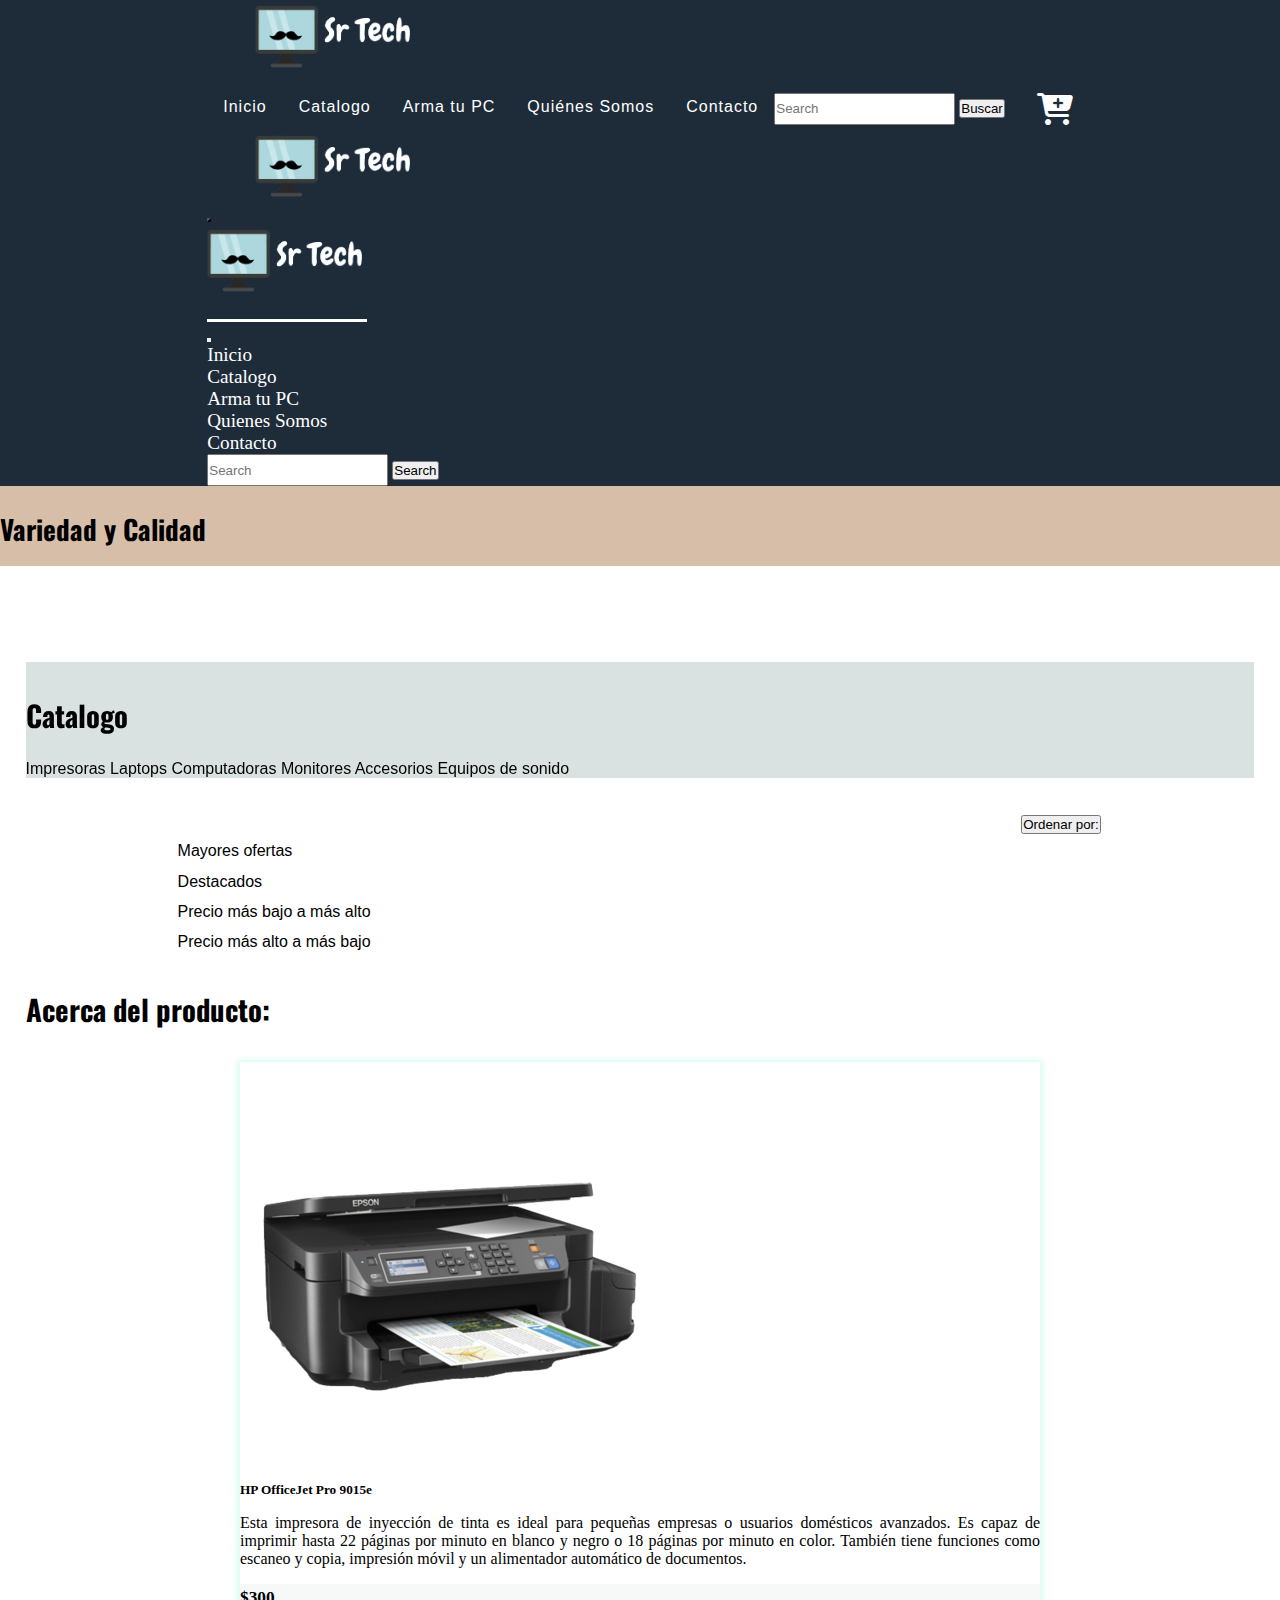
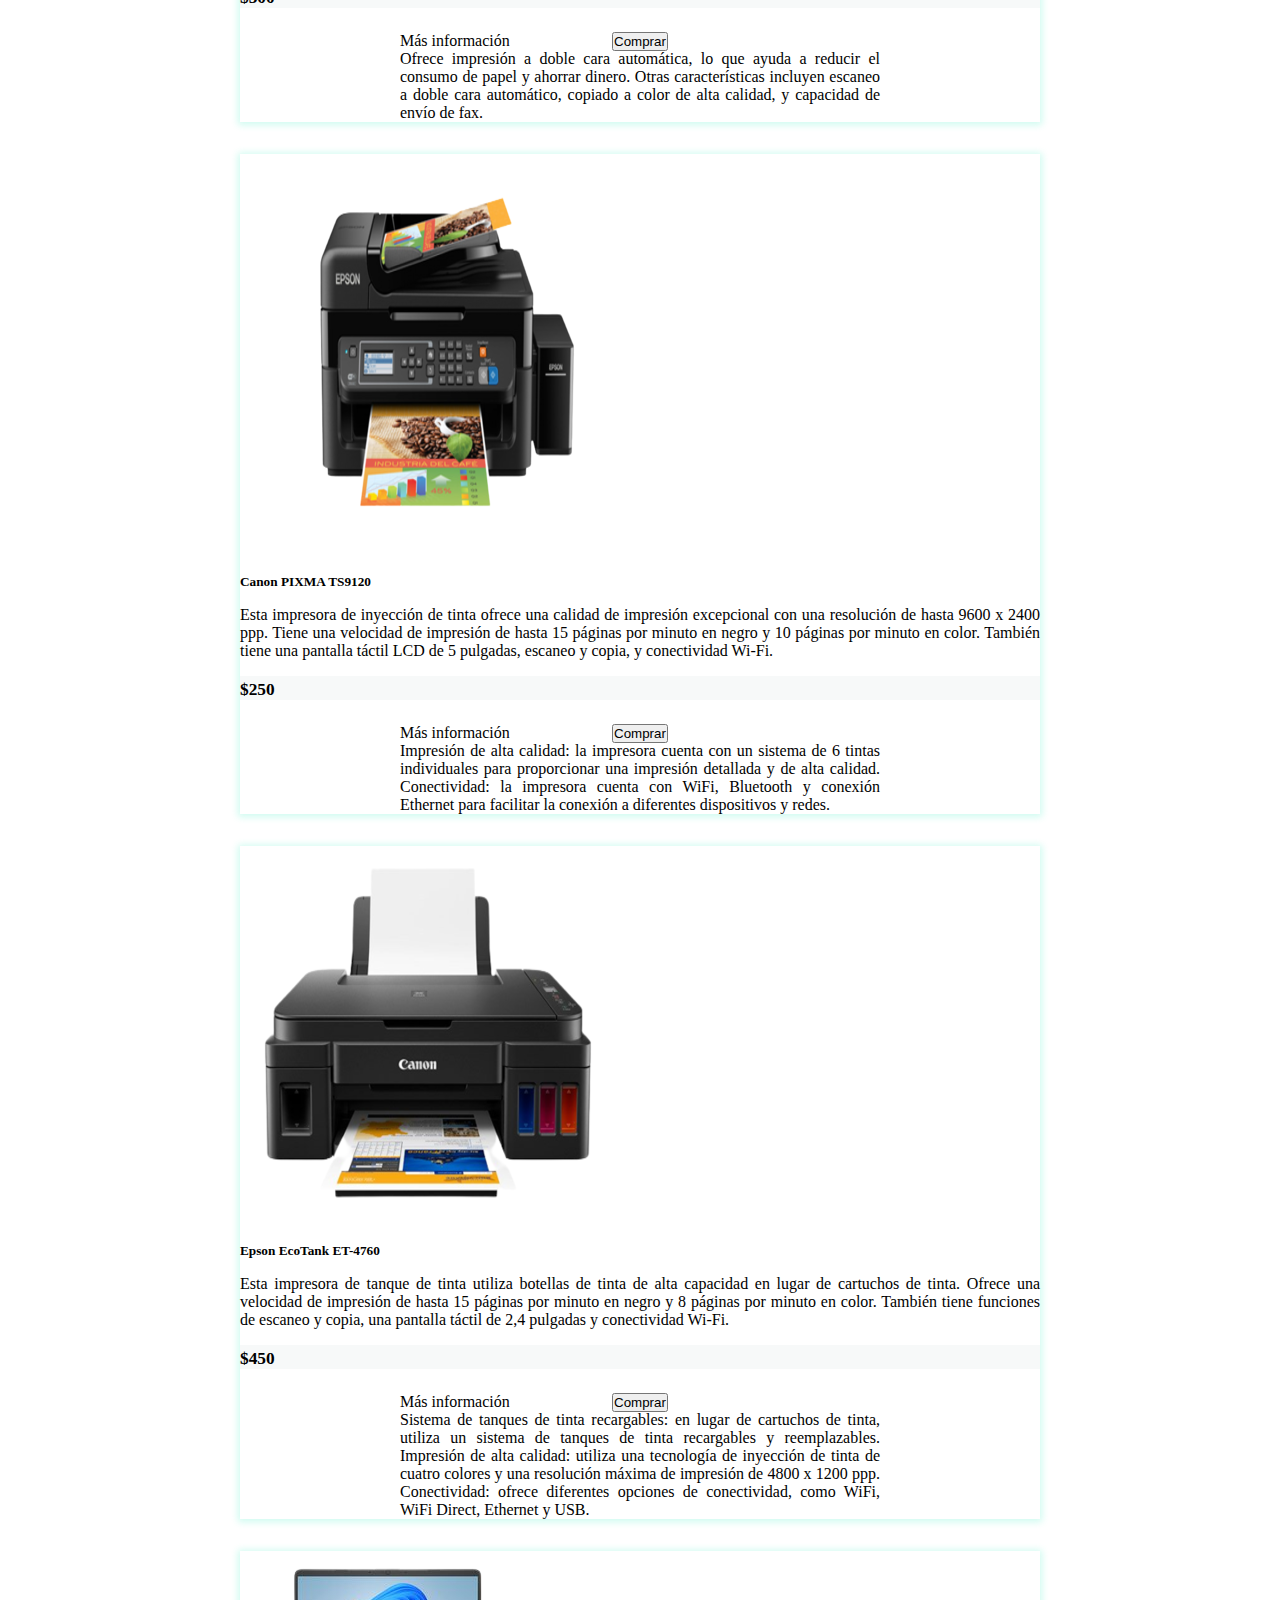
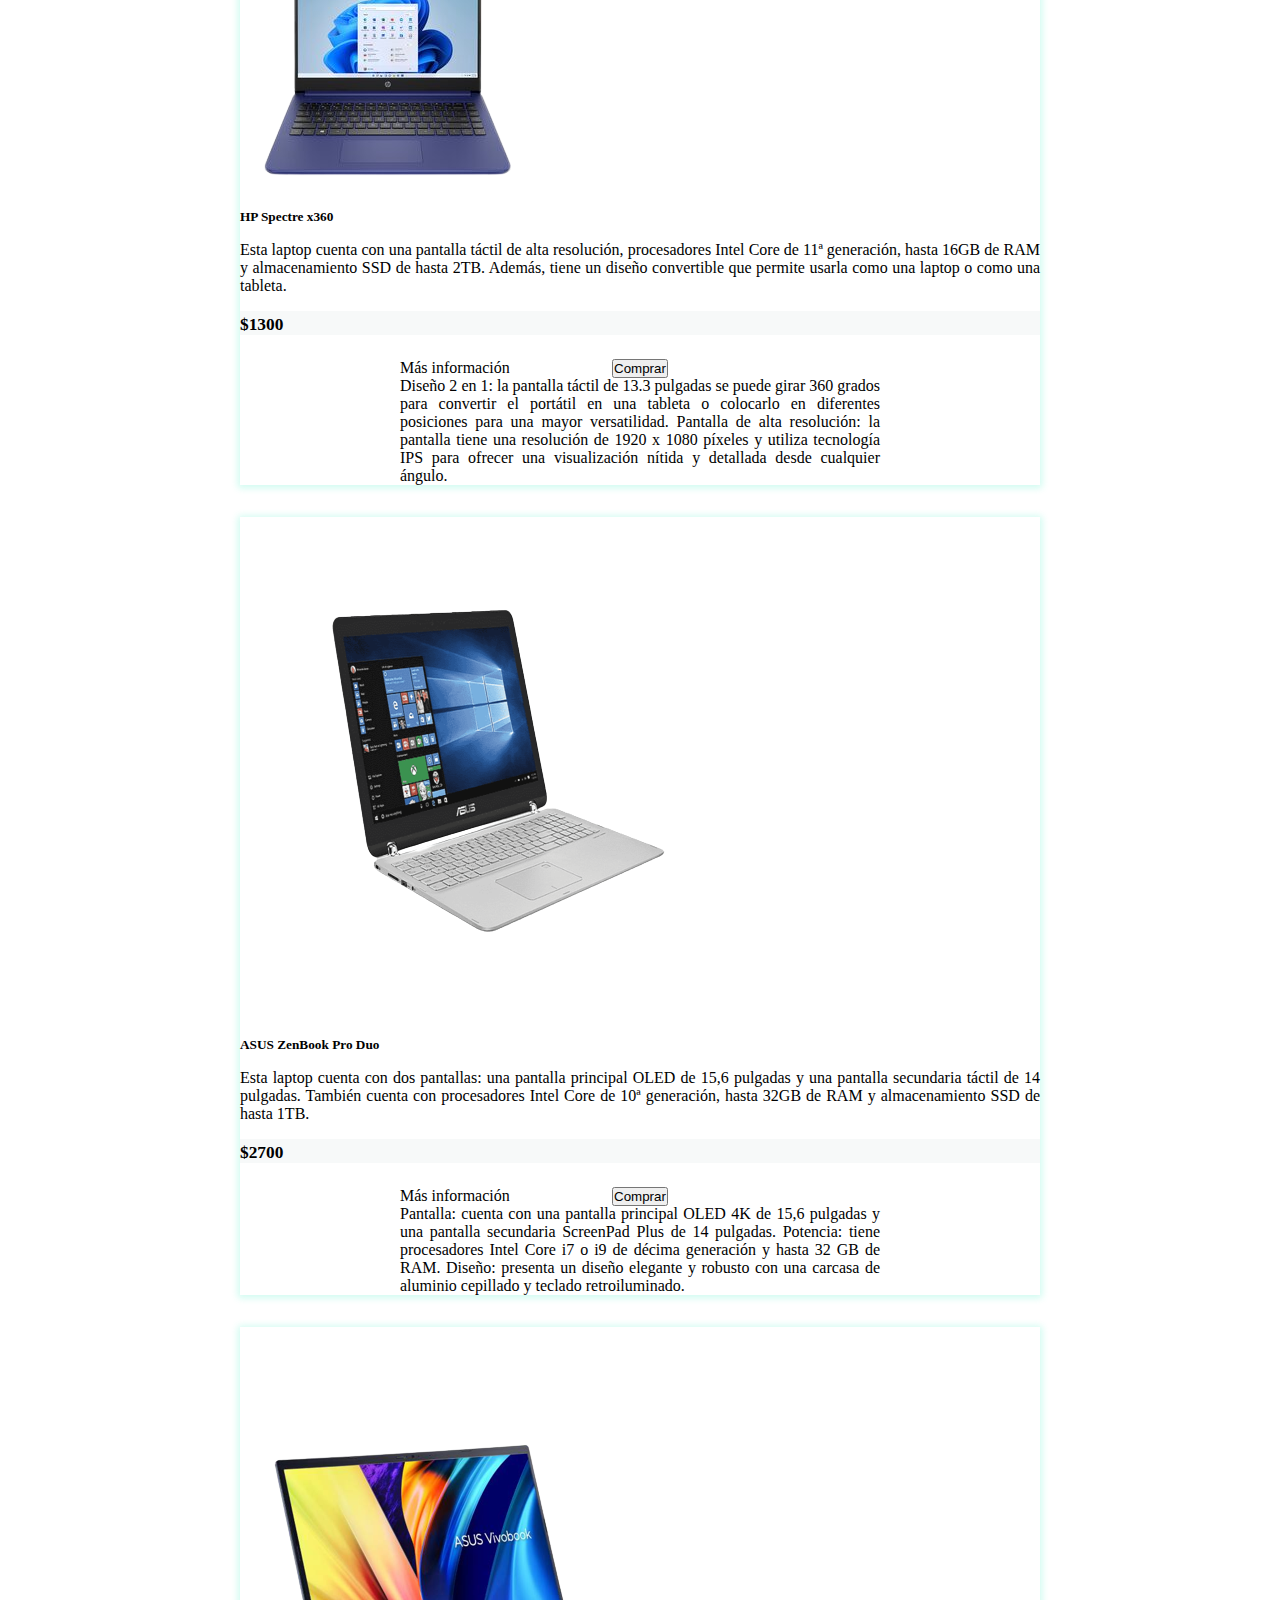
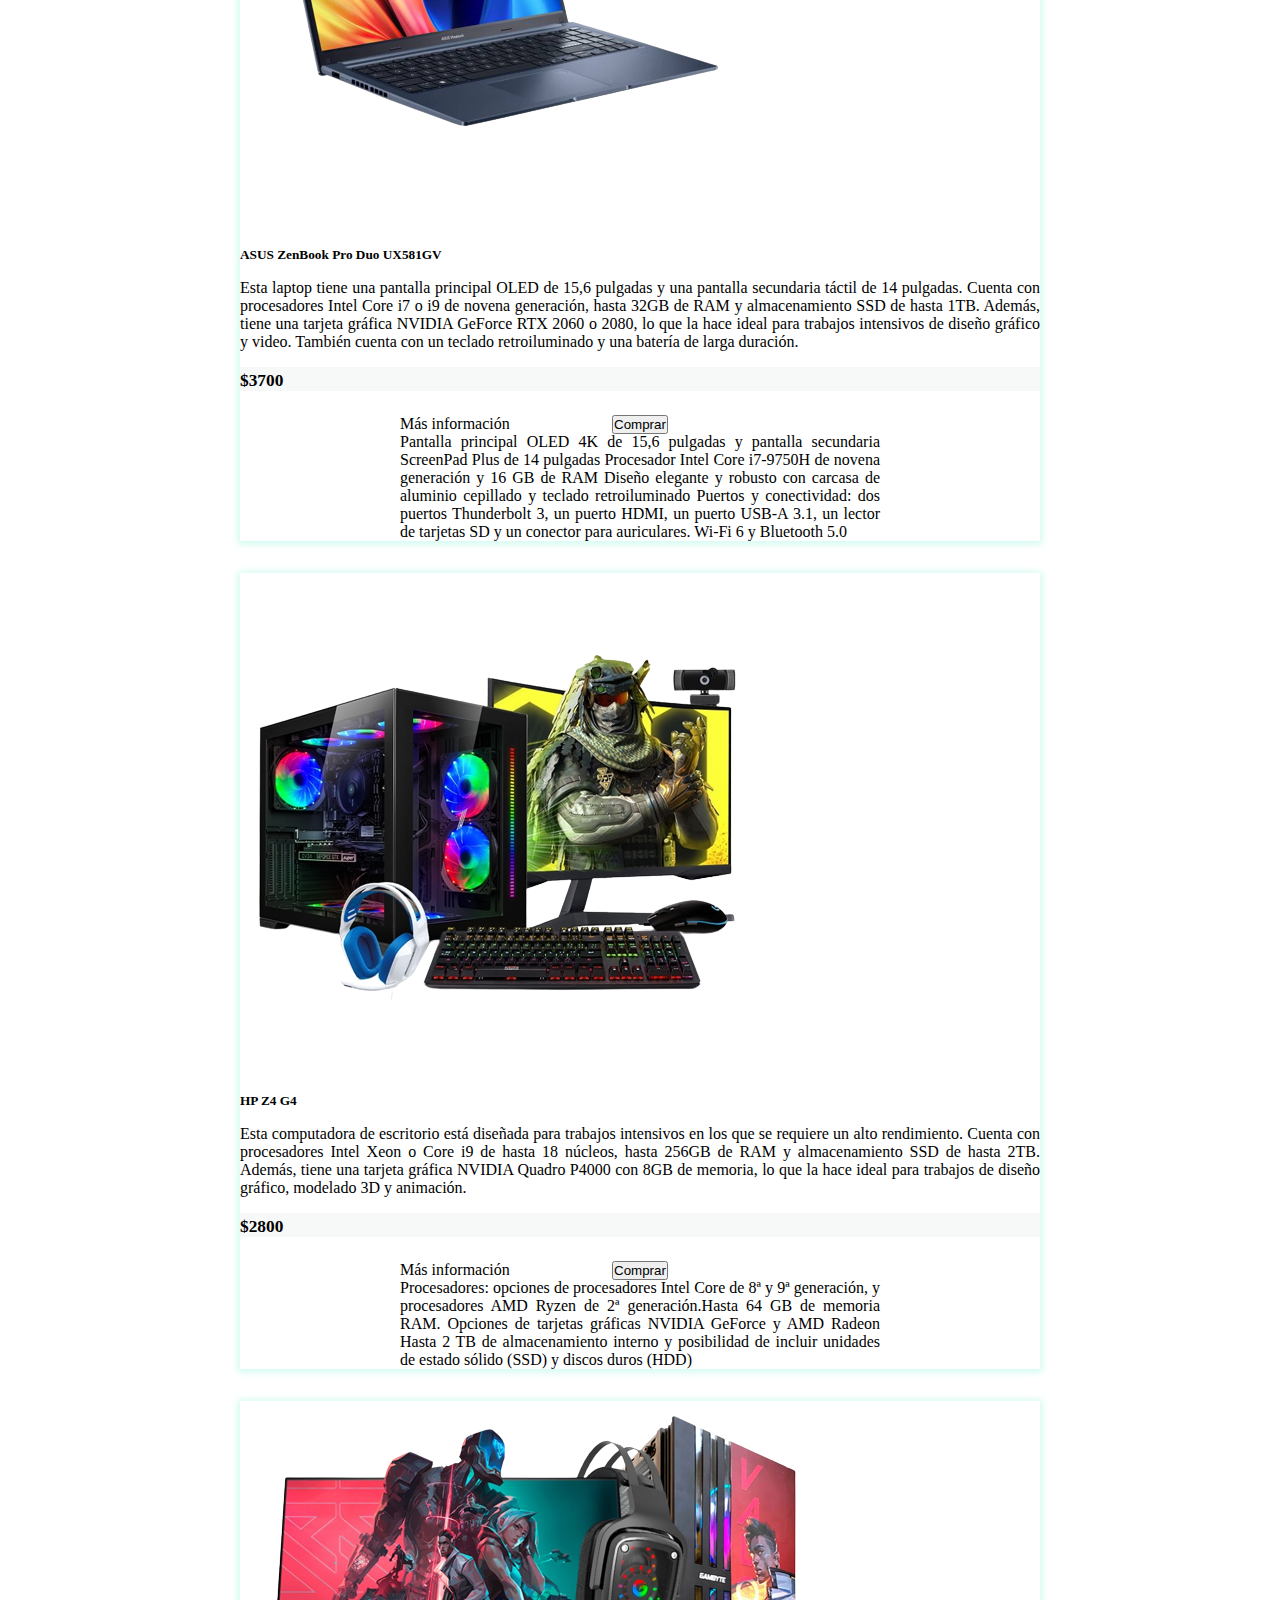
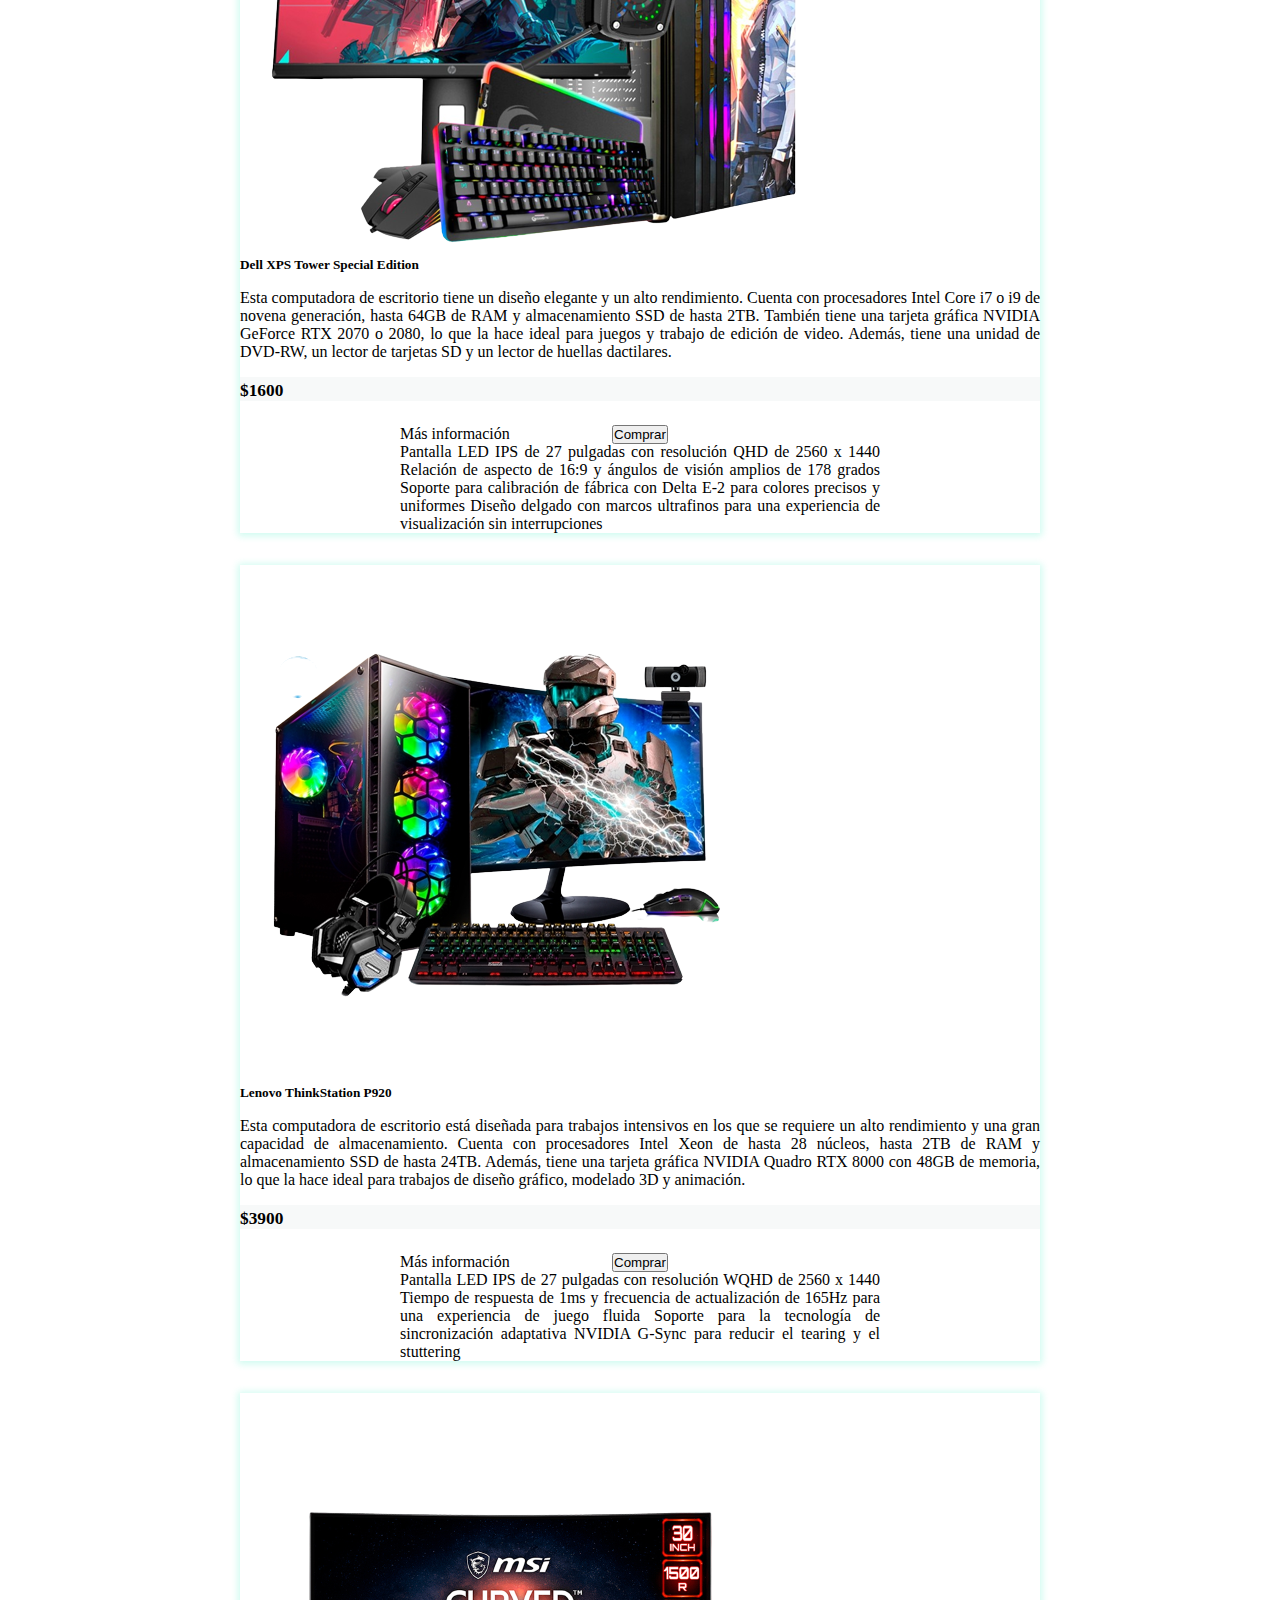
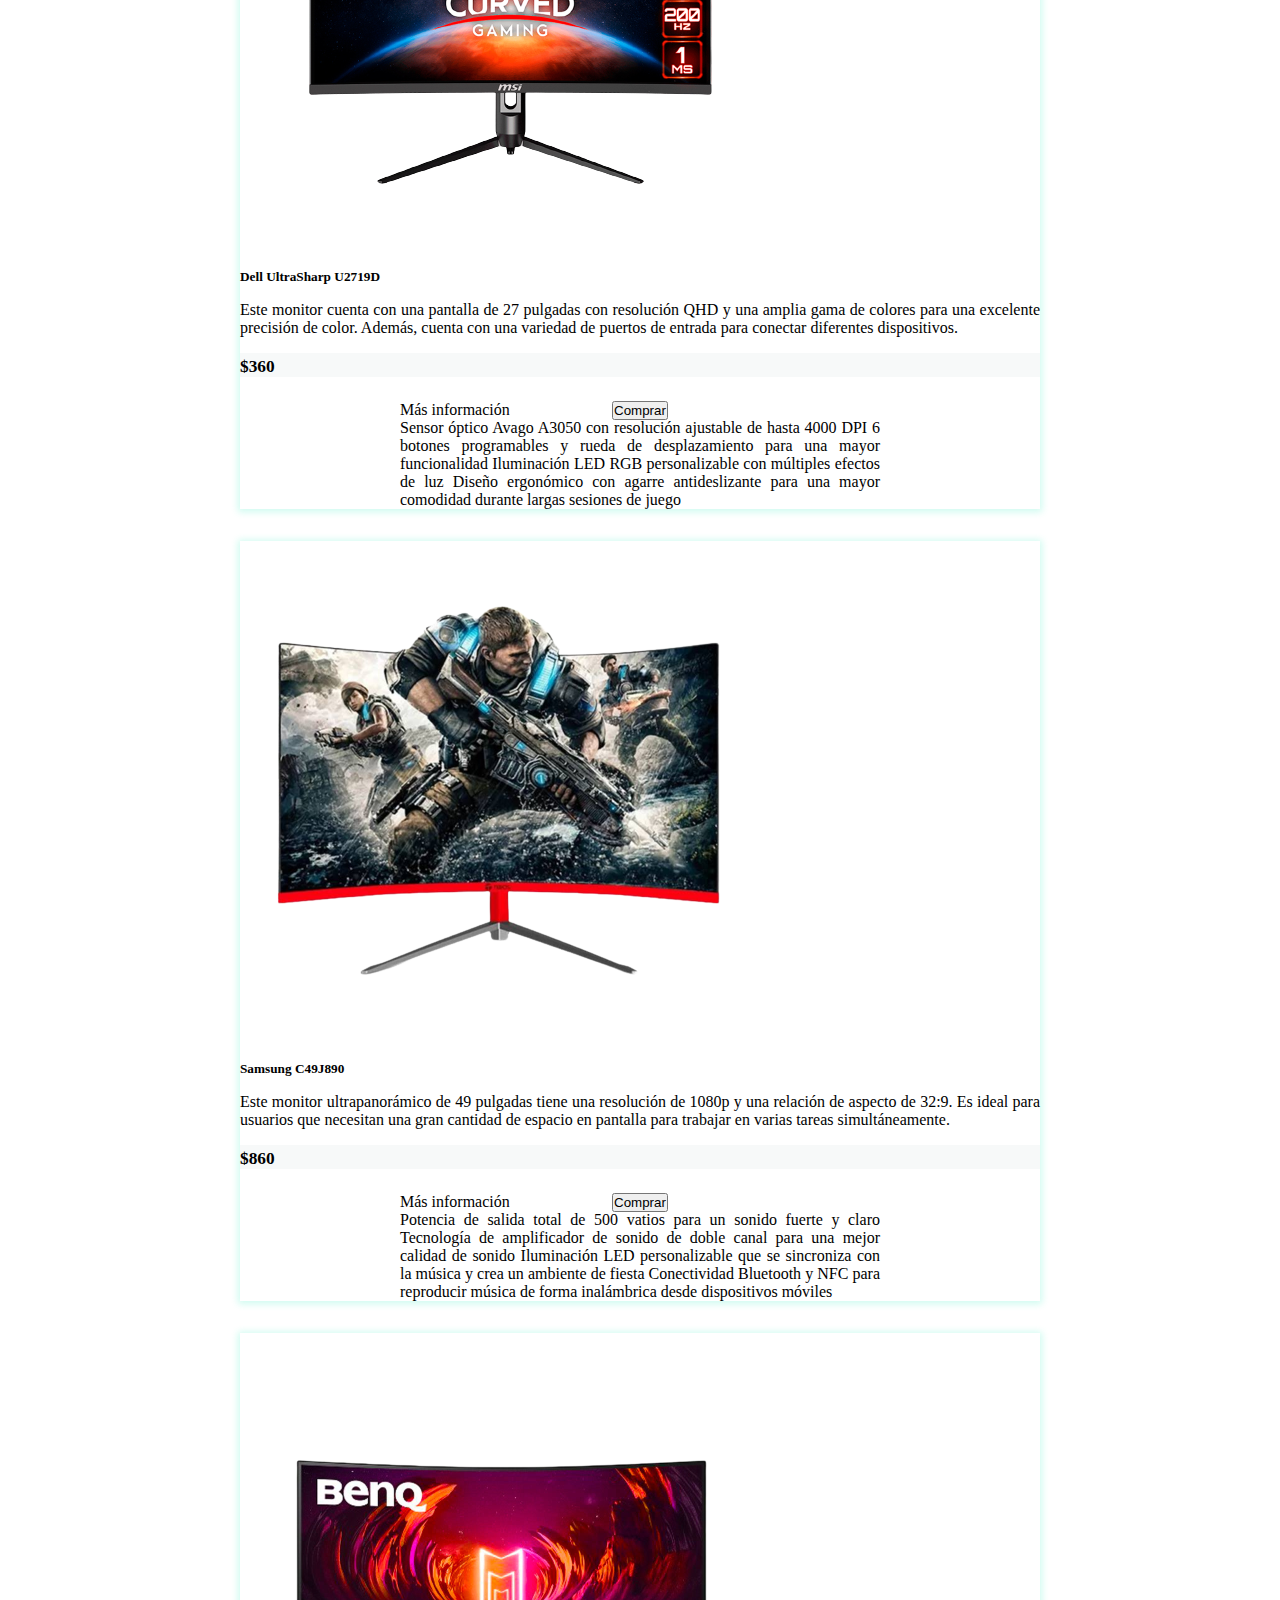
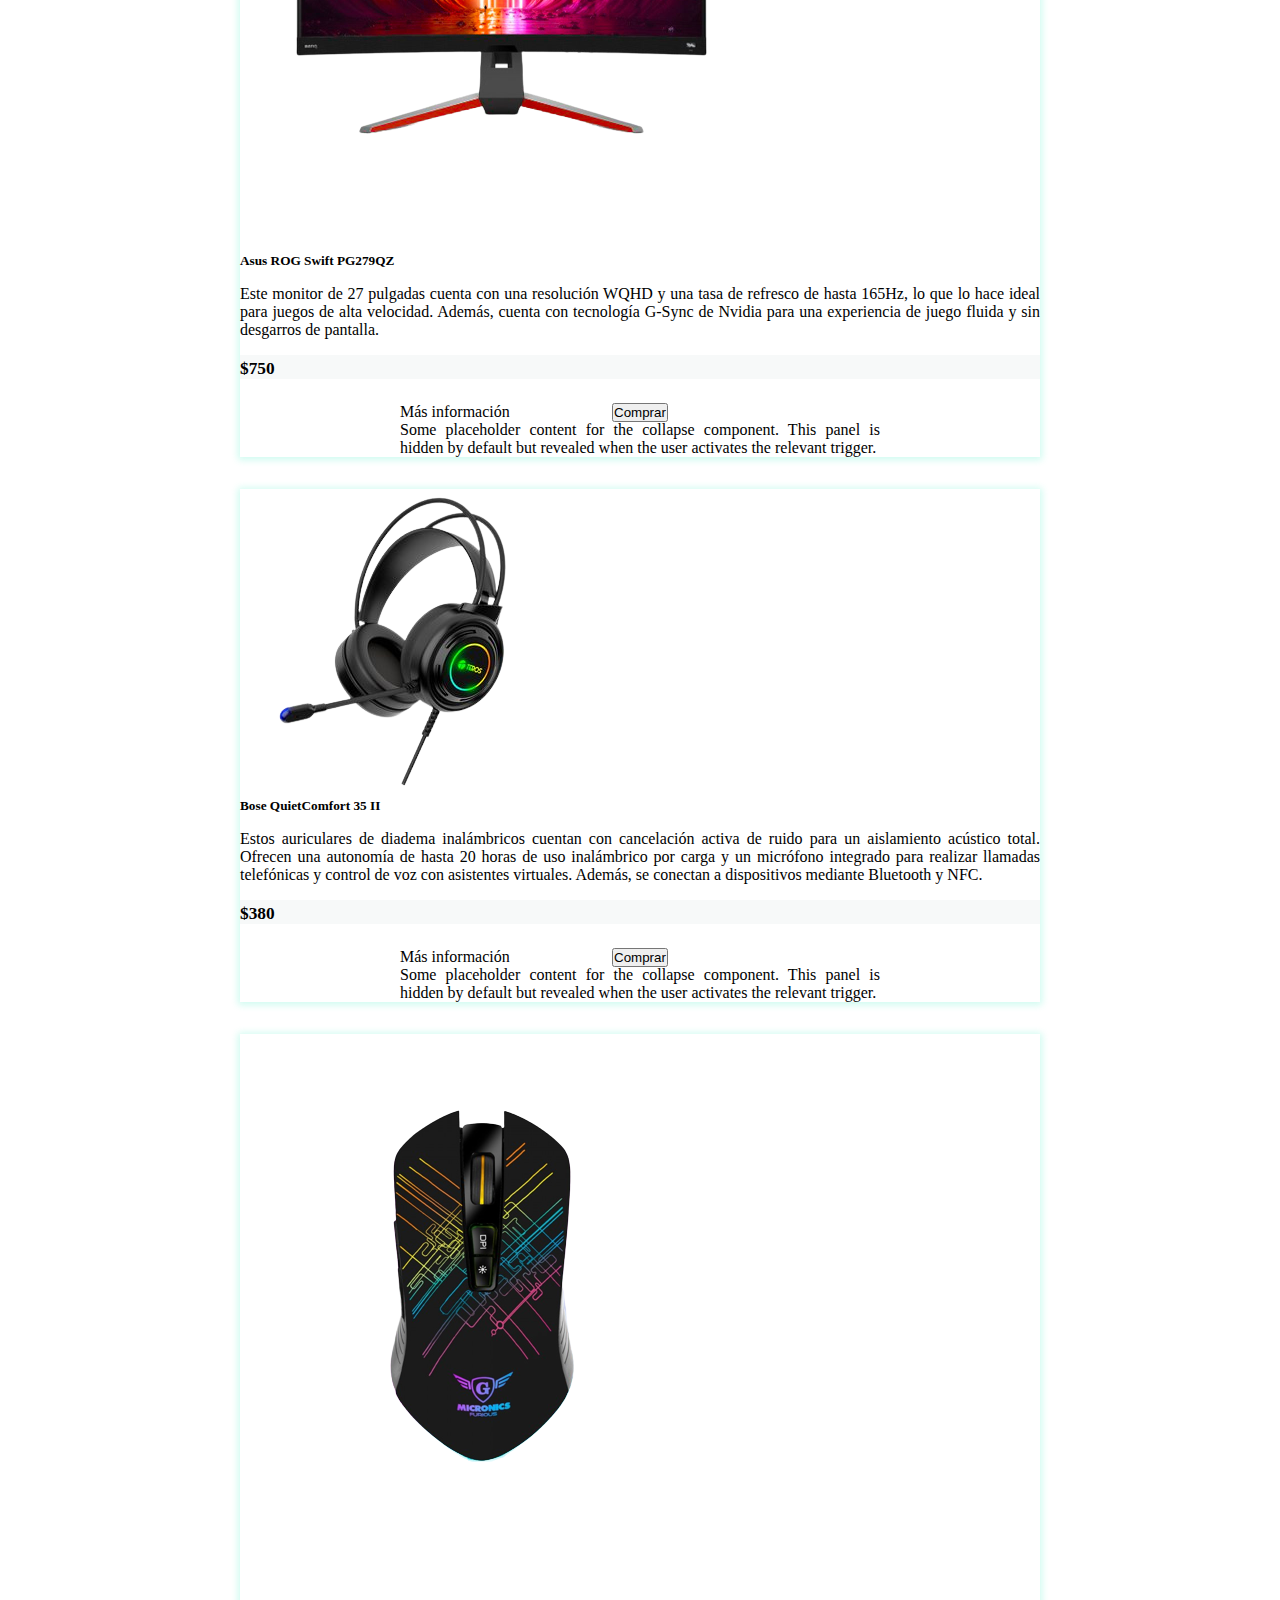
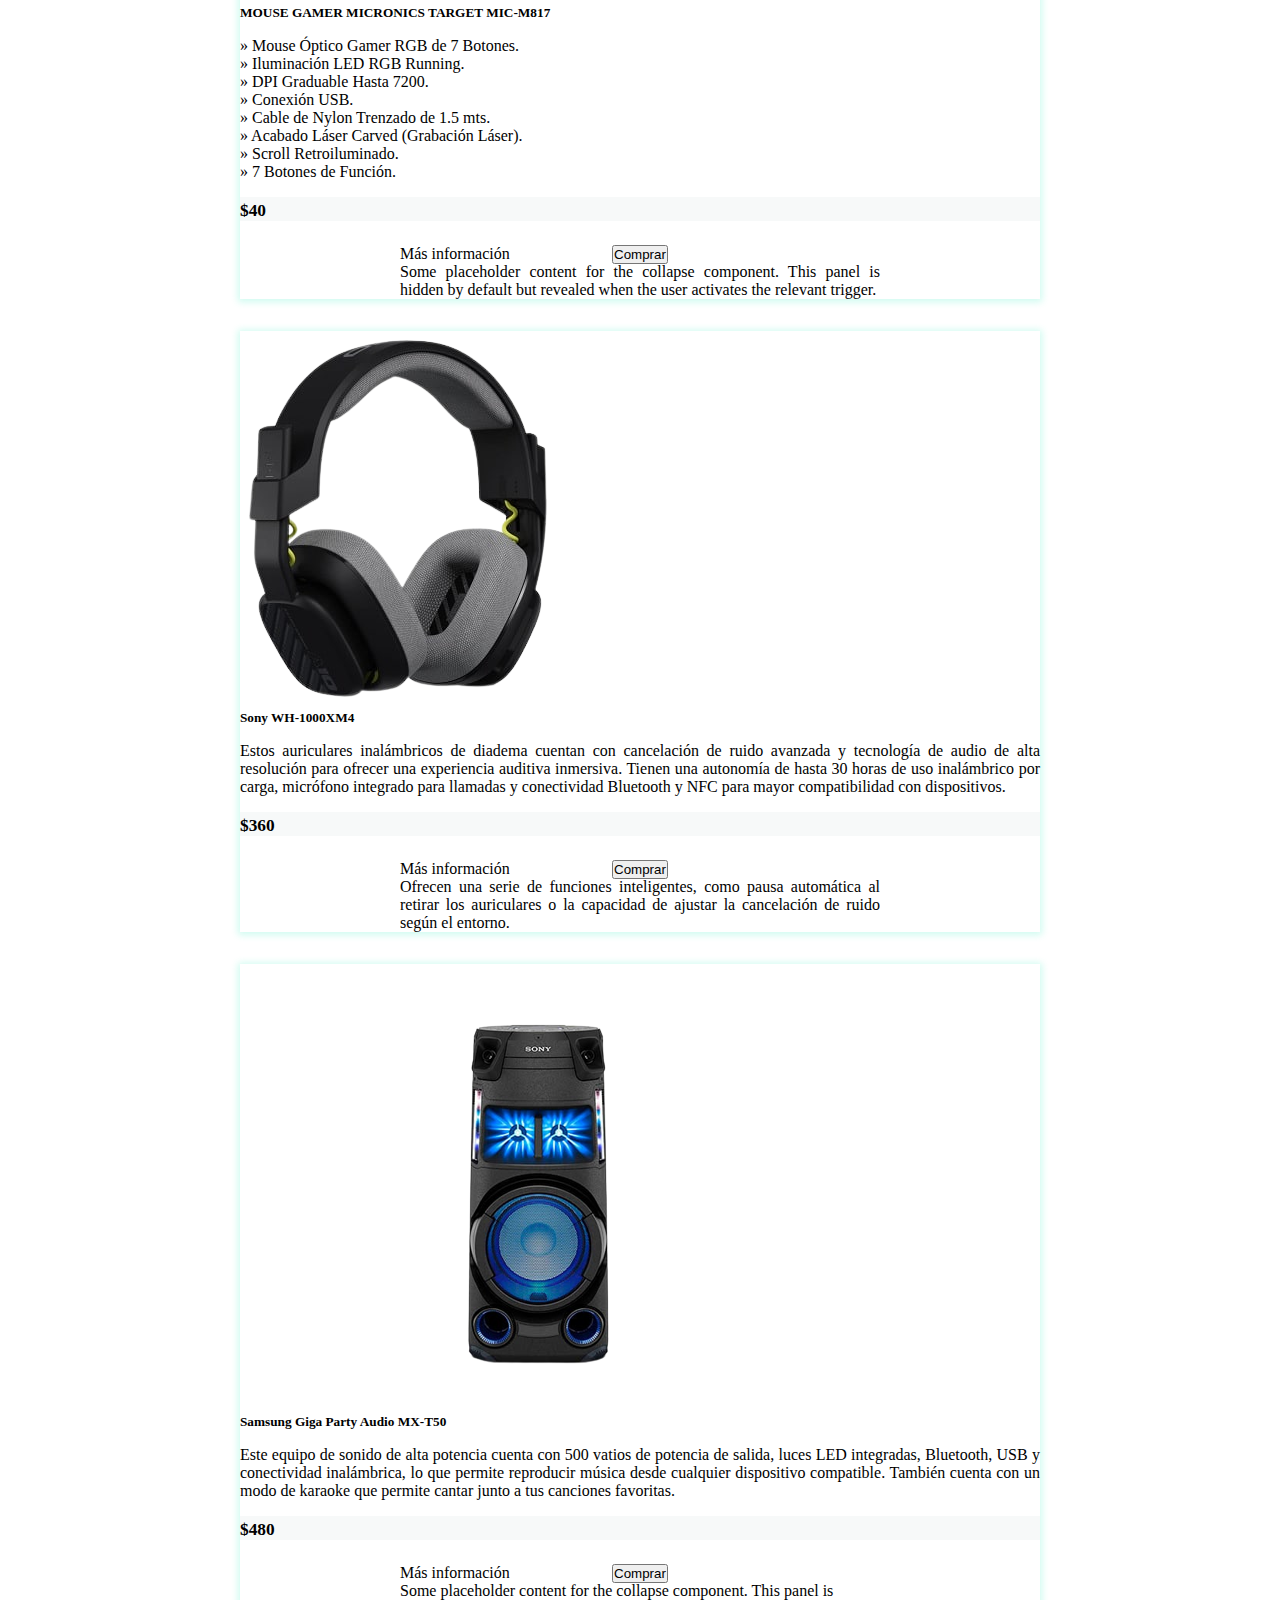
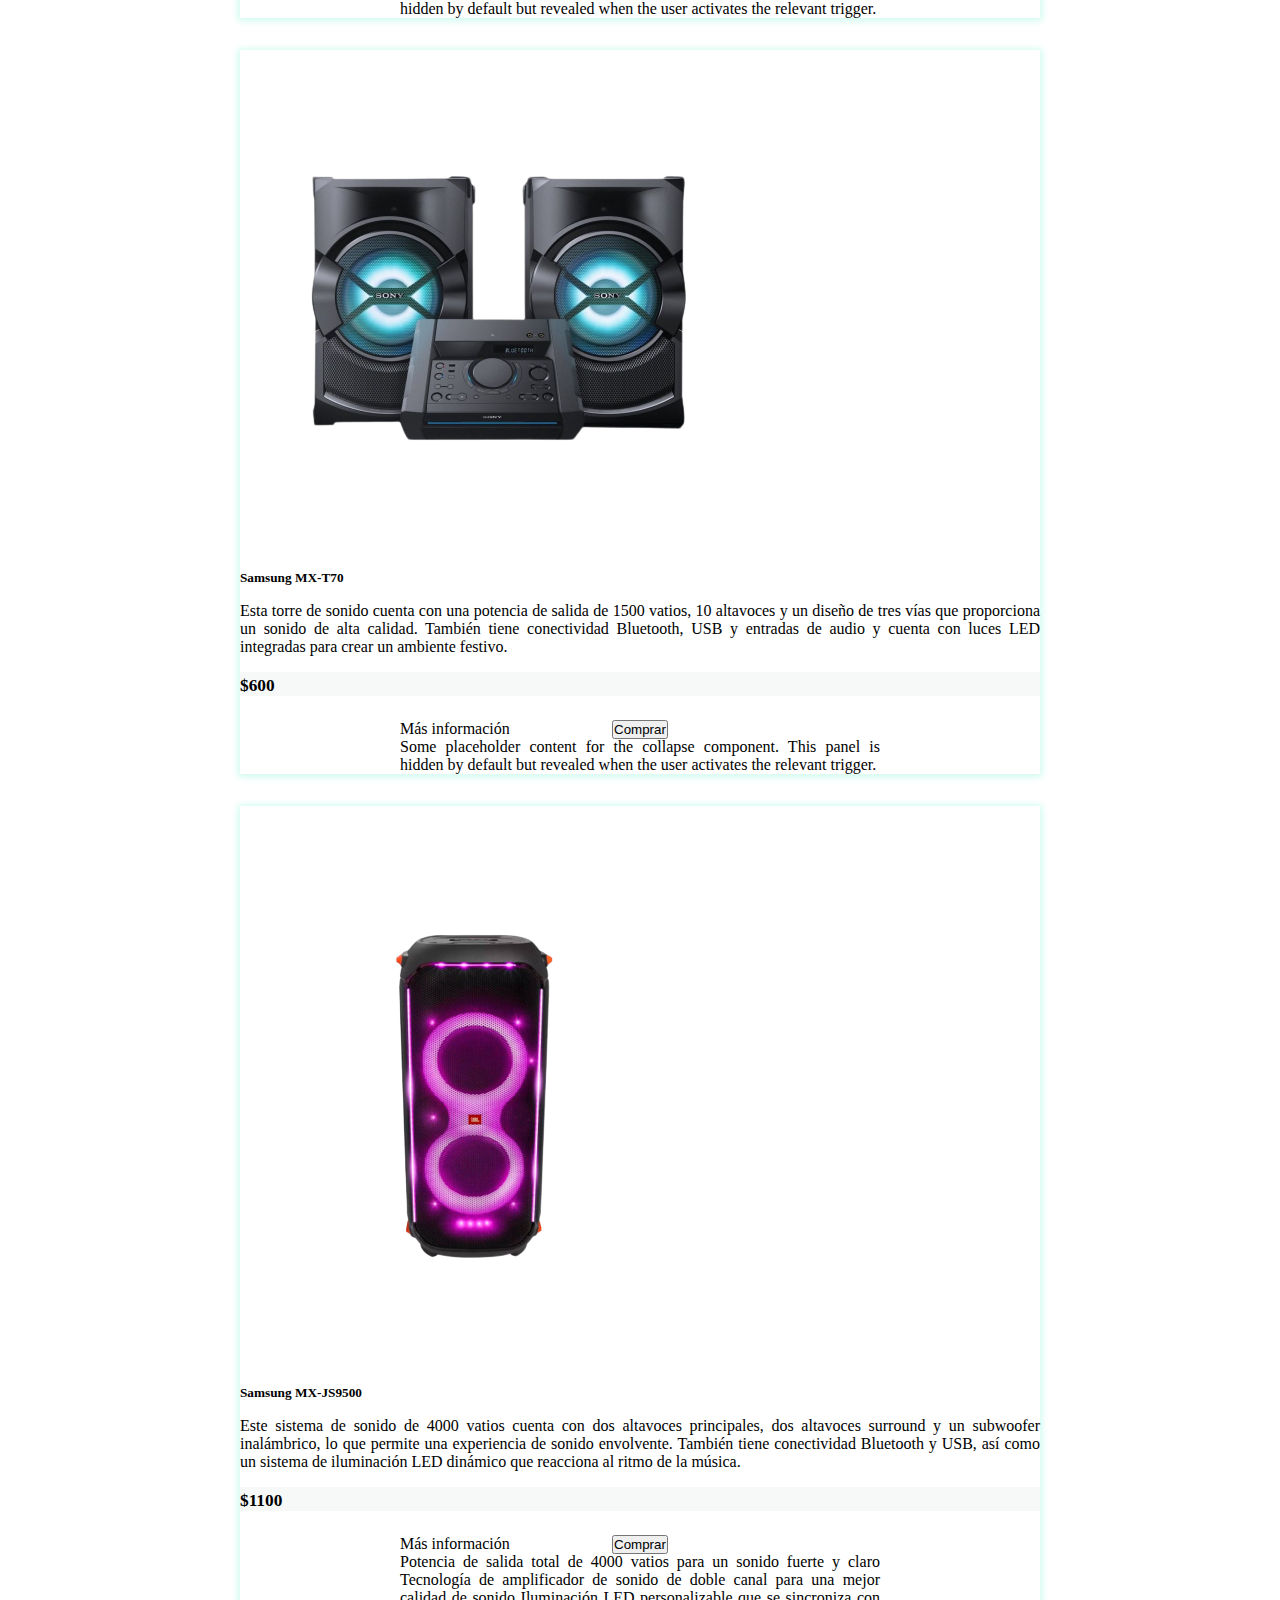
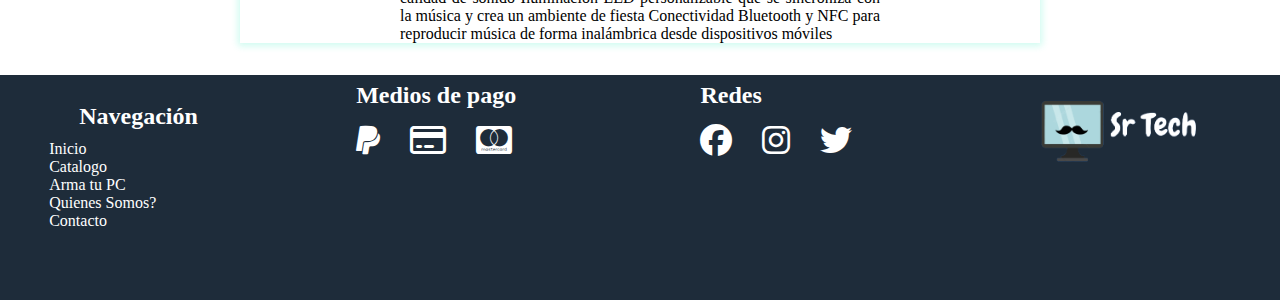
<file: pages/catalago.html>
<!DOCTYPE html>
<html lang="es">

<head>
    <meta charset="UTF-8">
    <meta http-equiv="X-UA-Compatible" content="IE=edge">
    <meta name="viewport" content="width=device-width, initial-scale=1.0">
    <link rel="stylesheet" href="https://cdnjs.cloudflare.com/ajax/libs/font-awesome/6.2.1/css/all.min.css">
    <link href="https://cdn.jsdelivr.net/npm/bootstrap@5.3.0-alpha1/dist/css/bootstrap.min.css" rel="stylesheet"
    integrity="sha384-GLhlTQ8iRABdZLl6O3oVMWSktQOp6b7In1Zl3/Jr59b6EGGoI1aFkw7cmDA6j6gD" crossorigin="anonymous">

    <link href="https://unpkg.com/aos@2.3.1/dist/aos.css" rel="stylesheet">
    <link rel="stylesheet"
    href="https://cdnjs.cloudflare.com/ajax/libs/animate.css/4.1.1/animate.min.css"/>
    <link rel="shortcut icon" href="../img/Logo-icono.png" type="image/x-icon">
    <meta name="description" content="Bienvenido a nuestro catalogo en linea. Aquí encontrarás una amplia variedad de productos de alta calidad para actualizar y mejorar tus equipos. Además, contamos con un equipo de expertos en tecnología para ayudarte en todo momento.">
    <link rel="stylesheet" href="../css/estilos.css">
    <title> Catalogo | SrTech </title>
</head>

<body>
    <header>
        <div class="container-fluid row contenedor-nav-main">

            <div class="col-xl-2">
                <div class="img-nav">
                    <img src="../img/Logo.png" alt="Logo">
                </div>
            </div>

            <div class="col-xl-10">
                <div class="navb-items d-none d-xl-flex">

                    <div class="item text-center">
                        <a href="../index.html">Inicio</a>
                    </div>
    
                    <div class="item">
                        <a href="catalago.html">Catalogo</a>
                    </div>
    
                    <div class="item">
                        <a  href="arma_tu_pc.html">Arma tu PC</a>
                    </div>
    
                    <div class="item">
                        <a href="quienes_somos.html">Quiénes Somos</a>
                    </div> 
    
                    <div class="item">
                        <a href="contacto.html">Contacto</a>
                    </div>

                    <div class="item-search">

                        <div class="search-item">
                            <form class="d-flex" role="search">
                                <input class="form-control me-2" type="search" placeholder="Search" aria-label="Search">
                                <button class="btn btn-success btn-sm" type="submit">Buscar</button>
                            </form>
                        </div>
        
                        <div class="carro-compras">
                            <i class="fa-solid fa-cart-plus fa-2x"></i>
                        </div>
        
                    </div>

                </div>

            </div>

            <nav class="navbar fixed-top d-lg-none model-navbar-box">

                <div class="container-fluid">

                    <div class="img-nav">
                        <img src="../img/Logo.png" alt="Logo">
                    </div>

                    <button class="navbar-toggler navbar-boton" type="button" data-bs-toggle="offcanvas"
                        data-bs-target="#offcanvasNavbar" aria-controls="offcanvasNavbar">
                        <span class="navbar-toggler-icon"></span>
                    </button>

                    <div class="offcanvas offcanvas-end " tabindex="-1" id="offcanvasNavbar"
                        aria-labelledby="offcanvasNavbarLabel">

                        <div class="offcanvas-header">

                            <div class="img-nav-offcanvas">
                                <img src="../img/Logo.png" alt="Logo">
                            </div>
                           
                            <button type="button" class="btn-close" data-bs-dismiss="offcanvas"
                            aria-label="Close">
                            </button> 
                            
                        </div>
                        
                        <div class="offcanvas-body">

                            <ul class="navbar-nav justify-content-end flex-grow-1 pe-3 font-family-t-s cajita-var-movil">

                                <li class="nav-item start-item-narvbar">
                                    <a class="nav-link" aria-current="page" href="../index.html">Inicio</a>
                                </li>

                                <li class="nav-item start-item-narvbar">
                                    <a class="nav-link" aria-current="page" href="catalago.html">Catalogo</a>
                                </li>

                                <li class="nav-item start-item-narvbar">
                                    <a class="nav-link" aria-current="page" href="arma_tu_pc.html">Arma tu PC</a>
                                </li>

                                <li class="nav-item start-item-narvbar">
                                    <a class="nav-link" aria-current="page" href="quienes_somos.html">Quienes Somos</a>
                                </li>

                                <li class="nav-item start-item-narvbar">
                                    <a class="nav-link" aria-current="page" href="contacto.html">Contacto</a>
                                </li>

                            </ul>
                            
                            <form class="d-flex mt-3 search-movil" role="search">
                                <input class="form-control me-2" type="search" placeholder="Search" aria-label="Search">
                                <button class="btn btn-outline-success btn-sm" type="submit">Search</button>
                            </form>
                        </div>
                    </div>
                </div>
            </nav>

        </div>
    </header>

    <main>
        <div class="title-box-ctlgo  text-center">
            <h1 class="animate__animated animate__tada" >Variedad y Calidad</h1>
        </div>

        <div class="catalago row">

            <div class="col-xl-3 col-md-4 col-sm-12 text-center box-mid-catalogo">

                <div class="box-scrollspy">

                    <h2>Catalogo</h2>

                    <div class="row box-scrollspy-lista ">
                        <div class="col-xl-10 m-auto ">
                            <div id="list-example" class="list-group">
                                <a class="list-group-item list-group-item-action" href="#list-item-1">Impresoras</a>
                                <a class="list-group-item list-group-item-action" href="#list-item-2">Laptops</a>
                                <a class="list-group-item list-group-item-action" href="#list-item-3">Computadoras</a>
                                <a class="list-group-item list-group-item-action" href="#list-item-4">Monitores</a>
                                <a class="list-group-item list-group-item-action" href="#list-item-5">Accesorios</a>
                                <a class="list-group-item list-group-item-action" href="#list-item-6">Equipos de
                                    sonido</a>
                            </div>
                        </div>
                    </div>

                </div>

            </div>

            <div class="col-xl-9 col-md-8 col-sm-12 box-img">

                <div class=" bog-caja-cata-ord">
                    <div class="productos-catalogo-box w-auto p-4">
                        <div class="col-sm-3">
                            <div class="dropdown-center">
                                <button class="btn btn-outline-dark dropdown-toggle" type="button" data-bs-toggle="dropdown"
                                    aria-expanded="false">
                                    Catalogo
                                </button>
                                <ul class="dropdown-menu">
                                    <div class="row">
                                        <div id="list-example" class="list-group text-center">
                                            <li><a class="list-group-item list-group-item-action rounded" href="#list-item-1">Impresoras</a></li>
                                            <li><a class="list-group-item list-group-item-action rounded" href="#list-item-2">Laptops</a></li>
                                            <li><a class="list-group-item list-group-item-action rounded" href="#list-item-3">Computadoras</a></li>
                                            <li><a class="list-group-item list-group-item-action rounded" href="#list-item-4">Monitores</a></li>
                                            <li><a class="list-group-item list-group-item-action rounded" href="#list-item-5">Accesorios</a></li>
                                            <li><a class="list-group-item list-group-item-action rounded" href="#list-item-6">Equipos de
                                                sonido</a></li>
                                        </div>
                                    </div>
                                </ul>
                            </div>
                        </div>
                    </div>

                    <div class="sub-box-text-header">

                        <div class="dropdown-center order-catalogo w-auto p-4 rounded">
                            <button class="btn btn-outline-dark dropdown-toggle" type="button" data-bs-toggle="dropdown" aria-expanded="false">
                                Ordenar por:
                            </button>
                            <ul class="dropdown-menu box-order-catalogo">
                              <div class="cajita-order-catalogo">
                                <li><a class="dropdown-item box-order-catalogo-item rounded" href="#">Mayores ofertas</a></li>
                                <li><a class="dropdown-item box-order-catalogo-item rounded" href="#">Destacados</a></li>
                                <li><a class="dropdown-item box-order-catalogo-item rounded" href="#">Precio más bajo a más alto</a></li>
                                <li><a class="dropdown-item box-order-catalogo-item rounded" href="#">Precio más alto a más bajo</a></li>
                              </div>
                            </ul>
                        </div>
                    </div>

                </div>

                <div class="acercade-catalogo text-center ">
                    <h2>Acerca del producto:</h2>
                </div>


                <div>
                    <div data-bs-spy="scroll" data-bs-target="#list-example" data-bs-smooth-scroll="true"
                        class="scrollspy-example" tabindex="0">

                        <div class="img-mid-contenedor">

                            <div class="card mb-3 box-min-product " id="list-item-1" style="max-width: 50rem;">
                                <div class="row g-0 box-modelado-b1">
                                    <div class="col-md-4">
                                        <img src="../img/1_l.png" class="img-fluid rounded-start" alt="Producto impresora 1">
                                    </div>
                                    <div class="col-md-8">
                                        <div class="card-body">
                                            <h5 class="card-title">HP OfficeJet Pro 9015e</h5>
                                            <p class="card-text">
                                                Esta impresora de inyección de tinta es ideal para pequeñas empresas o usuarios domésticos avanzados. Es capaz de imprimir hasta 22 páginas por minuto en blanco y negro o 18 páginas por minuto en color. También tiene funciones como escaneo y copia, impresión móvil y un alimentador automático de documentos.
                                            </p>
                                            <p class="card-text text-center rounded precio-catalogo-card"><small>$300</small></p>

                                            <div class="box-cnt-m-p">
                                                <div class="btn-cntc-more_information ">
                                                    <p>
                                                        <a class="btn btn-primary  btn-sm" data-bs-toggle="collapse"
                                                            href="#collapseExample1" role="button" aria-expanded="false"
                                                            aria-controls="collapseExample">
                                                            Más información
                                                        </a>
                                                    </p>
                                                    <div class="collapse" id="collapseExample1">
                                                        <div class="card card-body justifyc">
                                                            Ofrece impresión a doble cara automática, lo que ayuda a reducir el consumo de papel y ahorrar dinero. Otras características incluyen escaneo a doble cara automático, copiado a color de alta calidad, y capacidad de envío de fax.
                                                        </div>
                                                    </div>
                                                </div>

                                                <div class="btn-cntc-price">
                                                    <button type="button"
                                                        class="btn btn-secondary btn-sm">Comprar</button>
                                                </div>
                                            </div>

                                        </div>
                                    </div>
                                </div>
                            </div>

                            <div class="card mb-3 box-min-product" style="max-width: 50rem;">
                                <div class="row g-0">
                                    <div class="col-md-4">
                                        <img src="../img/2_l.png" class="img-fluid rounded-start" alt="Producto impresora 2">
                                    </div>
                                    <div class="col-md-8">
                                        <div class="card-body">
                                            <h5 class="card-title">Canon PIXMA TS9120</h5>
                                            <p class="card-text">
                                                Esta impresora de inyección de tinta ofrece una calidad de impresión excepcional con una resolución de hasta 9600 x 2400 ppp. Tiene una velocidad de impresión de hasta 15 páginas por minuto en negro y 10 páginas por minuto en color. También tiene una pantalla táctil LCD de 5 pulgadas, escaneo y copia, y conectividad Wi-Fi.
                                            </p>
                                            <p class="card-text text-center rounded precio-catalogo-card"><small>$250</small></p>

                                            <div class="box-cnt-m-p ">
                                                <div class="btn-cntc-more_information">
                                                    <p>
                                                        <a class="btn btn-primary  btn-sm" data-bs-toggle="collapse"
                                                            href="#collapseExample2" role="button" aria-expanded="false"
                                                            aria-controls="collapseExample">
                                                            Más información
                                                        </a>
                                                    </p>
                                                    <div class="collapse" id="collapseExample2">
                                                        <div class="card card-body justifyc">
                                                            Impresión de alta calidad: la impresora cuenta con un sistema de 6 tintas individuales para proporcionar una impresión detallada y de alta calidad.
                                                            Conectividad: la impresora cuenta con WiFi, Bluetooth y conexión Ethernet para facilitar la conexión a diferentes dispositivos y redes.
                                                        </div>
                                                    </div>
                                                </div>

                                                <div class="btn-cntc-price">
                                                    <button type="button"
                                                        class="btn btn-secondary btn-sm">Comprar</button>
                                                </div>
                                            </div>

                                        </div>
                                    </div>
                                </div>
                            </div>

                            <div class="card mb-3 box-min-product" style="max-width: 50rem;">
                                <div class="row g-0">
                                    <div class="col-md-4">
                                        <img src="../img/impresoras_3.png" class="img-fluid rounded-start" alt="Producto impresora 3">
                                    </div>
                                    <div class="col-md-8">
                                        <div class="card-body">
                                            <h5 class="card-title font-family-t">Epson EcoTank ET-4760</h5>
                                            <p class="card-text">
                                                Esta impresora de tanque de tinta utiliza botellas de tinta de alta capacidad en lugar de cartuchos de tinta. Ofrece una velocidad de impresión de hasta 15 páginas por minuto en negro y 8 páginas por minuto en color. También tiene funciones de escaneo y copia, una pantalla táctil de 2,4 pulgadas y conectividad Wi-Fi.
                                            </p>
                                            <p class="card-text text-center rounded precio-catalogo-card"><small>$450</small></p>

                                            <div class="box-cnt-m-p ">
                                                <div class="btn-cntc-more_information">
                                                    <p>
                                                        <a class="btn btn-primary  btn-sm" data-bs-toggle="collapse"
                                                            href="#collapseExample3" role="button" aria-expanded="false"
                                                            aria-controls="collapseExample">
                                                            Más información
                                                        </a>
                                                    </p>
                                                    <div class="collapse" id="collapseExample3">
                                                        <div class="card card-body justifyc">
                                                            Sistema de tanques de tinta recargables: en lugar de cartuchos de tinta, utiliza un sistema de tanques de tinta recargables y reemplazables.
                                                            Impresión de alta calidad: utiliza una tecnología de inyección de tinta de cuatro colores y una resolución máxima de impresión de 4800 x 1200 ppp.
                                                            Conectividad: ofrece diferentes opciones de conectividad, como WiFi, WiFi Direct, Ethernet y USB.
                                                        </div>
                                                    </div>
                                                </div>

                                                <div class="btn-cntc-price">
                                                    <button type="button"
                                                        class="btn btn-secondary btn-sm">Comprar</button>
                                                </div>
                                            </div>

                                        </div>
                                    </div>
                                </div>
                            </div>

                            <div class="card mb-3 box-min-product" style="max-width: 50rem;">
                                <div class="row g-0">
                                    <div class="col-md-4">
                                        <img src="../img/laptop_hp.png" class="img-fluid rounded-start" alt="Producto laptop 1">
                                    </div>
                                    <div class="col-md-8">
                                        <div class="card-body">
                                            <h5 class="card-title font-family-t">HP Spectre x360</h5>
                                            <p class="card-text">
                                                Esta laptop cuenta con una pantalla táctil de alta resolución, procesadores Intel Core de 11ª generación, hasta 16GB de RAM y almacenamiento SSD de hasta 2TB. Además, tiene un diseño convertible que permite usarla como una laptop o como una tableta.
                                            </p>
                                            <p class="card-text text-center rounded precio-catalogo-card"><small>$1300</small></p>

                                            <div class="box-cnt-m-p ">
                                                <div class="btn-cntc-more_information">
                                                    <p>
                                                        <a class="btn btn-primary  btn-sm" data-bs-toggle="collapse"
                                                            href="#collapseExample4" role="button" aria-expanded="false"
                                                            aria-controls="collapseExample">
                                                            Más información
                                                        </a>
                                                    </p>
                                                    <div class="collapse" id="collapseExample4">
                                                        <div class="card card-body justifyc">
                                                            Diseño 2 en 1: la pantalla táctil de 13.3 pulgadas se puede girar 360 grados para convertir el portátil en una tableta o colocarlo en diferentes posiciones para una mayor versatilidad.
                                                            Pantalla de alta resolución: la pantalla tiene una resolución de 1920 x 1080 píxeles y utiliza tecnología IPS para ofrecer una visualización nítida y detallada desde cualquier ángulo.
                                                        </div>
                                                    </div>
                                                </div>

                                                <div class="btn-cntc-price">
                                                    <button type="button"
                                                        class="btn btn-secondary btn-sm">Comprar</button>
                                                </div>
                                            </div>

                                        </div>
                                    </div>
                                </div>
                            </div>

                            <div class="card mb-3 box-min-product" id="list-item-2" style="max-width: 50rem;">
                                <div class="row g-0">
                                    <div class="col-md-4">
                                        <img src="../img/laptop_asus_1.png" class="img-fluid rounded-start" alt="Producto laptop 2">
                                    </div>
                                    <div class="col-md-8">
                                        <div class="card-body">
                                            <h5 class="card-title font-family-t">ASUS ZenBook Pro Duo</h5>
                                            <p class="card-text">
                                                Esta laptop cuenta con dos pantallas: una pantalla principal OLED de 15,6 pulgadas y una pantalla secundaria táctil de 14 pulgadas. También cuenta con procesadores Intel Core de 10ª generación, hasta 32GB de RAM y almacenamiento SSD de hasta 1TB.
                                            </p>
                                            <p class="card-text text-center rounded precio-catalogo-card"><small>$2700</small></p>

                                            <div class="box-cnt-m-p ">
                                                <div class="btn-cntc-more_information">
                                                    <p>
                                                        <a class="btn btn-primary  btn-sm" data-bs-toggle="collapse"
                                                            href="#collapseExample5" role="button" aria-expanded="false"
                                                            aria-controls="collapseExample">
                                                            Más información
                                                        </a>
                                                    </p>
                                                    <div class="collapse" id="collapseExample5">
                                                        <div class="card card-body justifyc">
                                                            Pantalla: cuenta con una pantalla principal OLED 4K de 15,6 pulgadas y una pantalla secundaria ScreenPad Plus de 14 pulgadas.
                                                            Potencia: tiene procesadores Intel Core i7 o i9 de décima generación y hasta 32 GB de RAM.
                                                            Diseño: presenta un diseño elegante y robusto con una carcasa de aluminio cepillado y teclado retroiluminado.
                                                        </div>
                                                    </div>
                                                </div>

                                                <div class="btn-cntc-price">
                                                    <button type="button"
                                                        class="btn btn-secondary btn-sm">Comprar</button>
                                                </div>
                                            </div>

                                        </div>
                                    </div>
                                </div>
                            </div>


                            <div class="card mb-3 box-min-product" style="max-width: 50rem;">
                                <div class="row g-0">
                                    <div class="col-md-4">
                                        <img src="../img/laptop_asus_2.png" class="img-fluid rounded-start" alt="Producto laptop 3">
                                    </div>
                                    <div class="col-md-8">
                                        <div class="card-body">
                                            <h5 class="card-title font-family-t">ASUS ZenBook Pro Duo UX581GV</h5>
                                            <p class="card-text">
                                                Esta laptop tiene una pantalla principal OLED de 15,6 pulgadas y una pantalla secundaria táctil de 14 pulgadas. Cuenta con procesadores Intel Core i7 o i9 de novena generación, hasta 32GB de RAM y almacenamiento SSD de hasta 1TB. Además, tiene una tarjeta gráfica NVIDIA GeForce RTX 2060 o 2080, lo que la hace ideal para trabajos intensivos de diseño gráfico y video. También cuenta con un teclado retroiluminado y una batería de larga duración.
                                            </p>
                                            <p class="card-text text-center rounded precio-catalogo-card"><small>$3700</small></p>

                                            <div class="box-cnt-m-p ">
                                                <div class="btn-cntc-more_information">
                                                    <p>
                                                        <a class="btn btn-primary  btn-sm" data-bs-toggle="collapse"
                                                            href="#collapseExample6" role="button" aria-expanded="false"
                                                            aria-controls="collapseExample">
                                                            Más información
                                                        </a>
                                                    </p>
                                                    <div class="collapse" id="collapseExample6">
                                                        <div class="card card-body justifyc">
                                                            Pantalla principal OLED 4K de 15,6 pulgadas y pantalla secundaria ScreenPad Plus de 14 pulgadas
                                                            Procesador Intel Core i7-9750H de novena generación y 16 GB de RAM
                                                            Diseño elegante y robusto con carcasa de aluminio cepillado y teclado retroiluminado
                                                            Puertos y conectividad: dos puertos Thunderbolt 3, un puerto HDMI, un puerto USB-A 3.1, un lector de tarjetas SD y un conector para auriculares. Wi-Fi 6 y Bluetooth 5.0
                                                        </div>
                                                    </div>
                                                </div>

                                                <div class="btn-cntc-price w-auto">
                                                    <button type="button"
                                                        class="btn btn-secondary btn-sm">Comprar</button>
                                                </div>
                                            </div>

                                        </div>
                                    </div>
                                </div>
                            </div>

                            <div class="card mb-3 box-min-product" style="max-width: 50rem;">
                                <div class="row g-0">
                                    <div class="col-md-4">
                                        <img src="../img/computadora_1.png" class="img-fluid rounded-start" alt="Producto computadora 1">
                                    </div>
                                    <div class="col-md-8">
                                        <div class="card-body">
                                            <h5 class="card-title font-family-t">HP Z4 G4</h5>
                                            <p class="card-text">
                                                Esta computadora de escritorio está diseñada para trabajos intensivos en los que se requiere un alto rendimiento. Cuenta con procesadores Intel Xeon o Core i9 de hasta 18 núcleos, hasta 256GB de RAM y almacenamiento SSD de hasta 2TB. Además, tiene una tarjeta gráfica NVIDIA Quadro P4000 con 8GB de memoria, lo que la hace ideal para trabajos de diseño gráfico, modelado 3D y animación.
                                            </p>
                                            <p class="card-text text-center rounded precio-catalogo-card"><small>$2800</small></p>

                                            <div class="box-cnt-m-p ">
                                                <div class="btn-cntc-more_information">
                                                    <p>
                                                        <a class="btn btn-primary  btn-sm" data-bs-toggle="collapse"
                                                            href="#collapseExample7" role="button" aria-expanded="false"
                                                            aria-controls="collapseExample">
                                                            Más información
                                                        </a>
                                                    </p>
                                                    <div class="collapse" id="collapseExample7">
                                                        <div class="card card-body justifyc">
                                                            Procesadores: opciones de procesadores Intel Core de 8ª y 9ª generación, y procesadores AMD Ryzen de 2ª generación.Hasta 64 GB de memoria RAM. Opciones de tarjetas gráficas NVIDIA GeForce y AMD Radeon
                                                            Hasta 2 TB de almacenamiento interno y posibilidad de incluir unidades de estado sólido (SSD) y discos duros (HDD)
                                                        </div>
                                                    </div>
                                                </div>

                                                <div class="btn-cntc-price">
                                                    <button type="button"
                                                        class="btn btn-secondary btn-sm">Comprar</button>
                                                </div>
                                            </div>

                                        </div>
                                    </div>
                                </div>
                            </div>

                            <div class="card mb-3 box-min-product" id="list-item-3" style="max-width: 50rem;">
                                <div class="row g-0">
                                    <div class="col-md-4">
                                        <img src="../img/computadora_2.png" class="img-fluid rounded-start" alt="Producto computadora 2">
                                    </div>
                                    <div class="col-md-8">
                                        <div class="card-body">
                                            <h5 class="card-title font-family-t">Dell XPS Tower Special Edition</h5>
                                            <p class="card-text">
                                                Esta computadora de escritorio tiene un diseño elegante y un alto rendimiento. Cuenta con procesadores Intel Core i7 o i9 de novena generación, hasta 64GB de RAM y almacenamiento SSD de hasta 2TB. También tiene una tarjeta gráfica NVIDIA GeForce RTX 2070 o 2080, lo que la hace ideal para juegos y trabajo de edición de video. Además, tiene una unidad de DVD-RW, un lector de tarjetas SD y un lector de huellas dactilares.
                                            </p>
                                            <p class="card-text text-center rounded precio-catalogo-card"><small>$1600</small></p>

                                            <div class="box-cnt-m-p ">
                                                <div class="btn-cntc-more_information">
                                                    <p>
                                                        <a class="btn btn-primary  btn-sm" data-bs-toggle="collapse"
                                                            href="#collapseExample8" role="button" aria-expanded="false"
                                                            aria-controls="collapseExample">
                                                            Más información
                                                        </a>
                                                    </p>
                                                    <div class="collapse" id="collapseExample8">
                                                        <div class="card card-body justifyc">
                                                            Pantalla LED IPS de 27 pulgadas con resolución QHD de 2560 x 1440
                                                            Relación de aspecto de 16:9 y ángulos de visión amplios de 178 grados
                                                            Soporte para calibración de fábrica con Delta E-2 para colores precisos y uniformes
                                                            Diseño delgado con marcos ultrafinos para una experiencia de visualización sin interrupciones
                                                        </div>
                                                    </div>
                                                </div>

                                                <div class="btn-cntc-price">
                                                    <button type="button"
                                                        class="btn btn-secondary btn-sm">Comprar</button>
                                                </div>
                                            </div>

                                        </div>
                                    </div>
                                </div>
                            </div>

                            <div class="card mb-3 box-min-product" style="max-width: 50rem;">
                                <div class="row g-0">
                                    <div class="col-md-4">
                                        <img src="../img/computadora_3.png" class="img-fluid rounded-start" alt="Producto computadora 3">
                                    </div>
                                    <div class="col-md-8">
                                        <div class="card-body">
                                            <h5 class="card-title font-family-t">Lenovo ThinkStation P920</h5>
                                            <p class="card-text">
                                                Esta computadora de escritorio está diseñada para trabajos intensivos en los que se requiere un alto rendimiento y una gran capacidad de almacenamiento. Cuenta con procesadores Intel Xeon de hasta 28 núcleos, hasta 2TB de RAM y almacenamiento SSD de hasta 24TB. Además, tiene una tarjeta gráfica NVIDIA Quadro RTX 8000 con 48GB de memoria, lo que la hace ideal para trabajos de diseño gráfico, modelado 3D y animación.
                                            </p>
                                            <p class="card-text text-center rounded precio-catalogo-card"><small>$3900</small></p>

                                            <div class="box-cnt-m-p ">
                                                <div class="btn-cntc-more_information">
                                                    <p>
                                                        <a class="btn btn-primary  btn-sm" data-bs-toggle="collapse"
                                                            href="#collapseExample9" role="button" aria-expanded="false"
                                                            aria-controls="collapseExample">
                                                            Más información
                                                        </a>
                                                    </p>
                                                    <div class="collapse" id="collapseExample9">
                                                        <div class="card card-body justifyc">
                                                            Pantalla LED IPS de 27 pulgadas con resolución WQHD de 2560 x 1440
                                                            Tiempo de respuesta de 1ms y frecuencia de actualización de 165Hz para una experiencia de juego fluida
                                                            Soporte para la tecnología de sincronización adaptativa NVIDIA G-Sync para reducir el tearing y el stuttering
                                                        </div>
                                                    </div>
                                                </div>

                                                <div class="btn-cntc-price">
                                                    <button type="button"
                                                        class="btn btn-secondary btn-sm">Comprar</button>
                                                </div>
                                            </div>

                                        </div>
                                    </div>
                                </div>
                            </div>
                            <div class="card mb-3 box-min-product" style="max-width: 50rem;">
                                <div class="row g-0">
                                    <div class="col-md-4">
                                        <img src="../img/monitor_1.png" class="img-fluid rounded-start" alt="Producto monitor 1">
                                    </div>
                                    <div class="col-md-8">
                                        <div class="card-body">
                                            <h5 class="card-title font-family-t">Dell UltraSharp U2719D</h5>
                                            <p class="card-text">
                                                Este monitor cuenta con una pantalla de 27 pulgadas con resolución QHD y una amplia gama de colores para una excelente precisión de color. Además, cuenta con una variedad de puertos de entrada para conectar diferentes dispositivos.
                                            </p>
                                            <p class="card-text text-center rounded precio-catalogo-card"><small>$360</small></p>

                                            <div class="box-cnt-m-p ">
                                                <div class="btn-cntc-more_information ">
                                                    <p>
                                                        <a class="btn btn-primary  btn-sm" data-bs-toggle="collapse"
                                                            href="#collapseExample10" role="button"
                                                            aria-expanded="false" aria-controls="collapseExample">
                                                            Más información
                                                        </a>
                                                    </p>
                                                    <div class="collapse" id="collapseExample10">
                                                        <div class="card card-body justifyc">
                                                            Sensor óptico Avago A3050 con resolución ajustable de hasta 4000 DPI
                                                            6 botones programables y rueda de desplazamiento para una mayor funcionalidad
                                                            Iluminación LED RGB personalizable con múltiples efectos de luz
                                                            Diseño ergonómico con agarre antideslizante para una mayor comodidad durante largas sesiones de juego
                                                        </div>
                                                    </div>
                                                </div>

                                                <div class="btn-cntc-price">
                                                    <button type="button"
                                                        class="btn btn-secondary btn-sm">Comprar</button>
                                                </div>
                                            </div>

                                        </div>
                                    </div>
                                </div>
                            </div>

                            <div class="card mb-3 box-min-product" id="list-item-4" style="max-width: 50rem;">
                                <div class="row g-0">
                                    <div class="col-md-4">
                                        <img src="../img/monitor_2.png" class="img-fluid rounded-start" alt="Producto monitor 2">
                                    </div>
                                    <div class="col-md-8">
                                        <div class="card-body">
                                            <h5 class="card-title font-family-t">Samsung C49J890</h5>
                                            <p class="card-text">
                                                Este monitor ultrapanorámico de 49 pulgadas tiene una resolución de 1080p y una relación de aspecto de 32:9. Es ideal para usuarios que necesitan una gran cantidad de espacio en pantalla para trabajar en varias tareas simultáneamente.
                                            </p>
                                            <p class="card-text text-center rounded precio-catalogo-card"><small>$860</small></p>

                                            <div class="box-cnt-m-p ">
                                                <div class="btn-cntc-more_information">
                                                    <p>
                                                        <a class="btn btn-primary  btn-sm" data-bs-toggle="collapse"
                                                            href="#collapseExample11" role="button"
                                                            aria-expanded="false" aria-controls="collapseExample">
                                                            Más información
                                                        </a>
                                                    </p>
                                                    <div class="collapse" id="collapseExample11">
                                                        <div class="card card-body justifyc">
                                                            Potencia de salida total de 500 vatios para un sonido fuerte y claro
                                                            Tecnología de amplificador de sonido de doble canal para una mejor calidad de sonido
                                                            Iluminación LED personalizable que se sincroniza con la música y crea un ambiente de fiesta
                                                            Conectividad Bluetooth y NFC para reproducir música de forma inalámbrica desde dispositivos móviles
                                                        </div>
                                                    </div>
                                                </div>

                                                <div class="btn-cntc-price">
                                                    <button type="button"
                                                        class="btn btn-secondary btn-sm">Comprar</button>
                                                </div>
                                            </div>

                                        </div>
                                    </div>
                                </div>
                            </div>

                            <div class="card mb-3 box-min-product" style="max-width: 50rem;">
                                <div class="row g-0">
                                    <div class="col-md-4">
                                        <img src="../img/monitor_3.png" class="img-fluid rounded-start" alt="Producto monitor 3">
                                    </div>
                                    <div class="col-md-8">
                                        <div class="card-body">
                                            <h5 class="card-title font-family-t">Asus ROG Swift PG279QZ</h5>
                                            <p class="card-text">
                                                Este monitor de 27 pulgadas cuenta con una resolución WQHD y una tasa de refresco de hasta 165Hz, lo que lo hace ideal para juegos de alta velocidad. Además, cuenta con tecnología G-Sync de Nvidia para una experiencia de juego fluida y sin desgarros de pantalla.
                                            </p>
                                            <p class="card-text text-center rounded precio-catalogo-card"><small>$750</small></p>

                                            <div class="box-cnt-m-p ">
                                                <div class="btn-cntc-more_information">
                                                    <p>
                                                        <a class="btn btn-primary  btn-sm" data-bs-toggle="collapse"
                                                            href="#collapseExample12" role="button"
                                                            aria-expanded="false" aria-controls="collapseExample">
                                                            Más información
                                                        </a>
                                                    </p>
                                                    <div class="collapse" id="collapseExample12">
                                                        <div class="card card-body justifyc">
                                                            Some placeholder content for the collapse component. This
                                                            panel is hidden by default but revealed when the user
                                                            activates the relevant trigger.
                                                        </div>
                                                    </div>
                                                </div>

                                                <div class="btn-cntc-price">
                                                    <button type="button"
                                                        class="btn btn-secondary btn-sm">Comprar</button>
                                                </div>
                                            </div>

                                        </div>
                                    </div>
                                </div>
                            </div>

                            <div class="card mb-3 box-min-product" style="max-width: 50rem;">
                                <div class="row g-0">
                                    <div class="col-md-4">
                                        <img src="../img/accesorio_1.png" class="img-fluid rounded-start" alt="Producto accesorio 1">
                                    </div>
                                    <div class="col-md-8">
                                        <div class="card-body">
                                            <h5 class="card-title font-family-t">Bose QuietComfort 35 II</h5>
                                            <p class="card-text">
                                                Estos auriculares de diadema inalámbricos cuentan con cancelación activa de ruido para un aislamiento acústico total. Ofrecen una autonomía de hasta 20 horas de uso inalámbrico por carga y un micrófono integrado para realizar llamadas telefónicas y control de voz con asistentes virtuales. Además, se conectan a dispositivos mediante Bluetooth y NFC.
                                            </p>
                                            <p class="card-text text-center rounded precio-catalogo-card"><small>$380</small></p>

                                            <div class="box-cnt-m-p ">
                                                <div class="btn-cntc-more_information ">
                                                    <p>
                                                        <a class="btn btn-primary btn-sm" data-bs-toggle="collapse"
                                                            href="#collapseExample13" role="button"
                                                            aria-expanded="false" aria-controls="collapseExample">
                                                            Más información
                                                        </a>
                                                    </p>
                                                    <div class="collapse" id="collapseExample13">
                                                        <div class="card card-body justifyc">
                                                            Some placeholder content for the collapse component. This
                                                            panel is hidden by default but revealed when the user
                                                            activates the relevant trigger.
                                                        </div>
                                                    </div>
                                                </div>

                                                <div class="btn-cntc-price">
                                                    <button type="button"
                                                        class="btn btn-secondary btn-sm">Comprar</button>
                                                </div>
                                            </div>

                                        </div>
                                    </div>
                                </div>
                            </div>

                            <div class="card mb-3 box-min-product" id="list-item-5" style="max-width: 50rem;">
                                <div class="row g-0">
                                    <div class="col-md-4">
                                        <img src="../img/accesorio_2.png" class="img-fluid rounded-start" alt="Producto accesorio 2">
                                    </div>
                                    <div class="col-md-8">
                                        <div class="card-body">
                                            <h5 class="card-title font-family-t">MOUSE GAMER MICRONICS TARGET MIC-M817</h5>
                                            <p class="card-text">
                                                <li>» Mouse Óptico Gamer RGB de 7 Botones.</li>
                                                <li>» Iluminación LED RGB Running.</li>
                                                <li>» DPI Graduable Hasta 7200.</li>
                                                <li>» Conexión USB.</li>
                                                <li>» Cable de Nylon Trenzado de 1.5 mts.</li>
                                                <li>» Acabado Láser Carved (Grabación Láser).</li>
                                                <li>» Scroll Retroiluminado.</li>
                                                <li>» 7 Botones de Función.</li>
                                            </p>
                                            <p class="card-text text-center rounded precio-catalogo-card"><small>$40</small></p>

                                            <div class="box-cnt-m-p ">
                                                <div class="btn-cntc-more_information">
                                                    <p>
                                                        <a class="btn btn-primary  btn-sm " data-bs-toggle="collapse"
                                                            href="#collapseExample14" role="button"
                                                            aria-expanded="false" aria-controls="collapseExample">
                                                            Más información
                                                        </a>
                                                    </p>
                                                    <div class="collapse" id="collapseExample14">
                                                        <div class="card card-body justifyc">
                                                            Some placeholder content for the collapse component. This
                                                            panel is hidden by default but revealed when the user
                                                            activates the relevant trigger.
                                                        </div>
                                                    </div>
                                                </div>

                                                <div class="btn-cntc-price">
                                                    <button type="button"
                                                        class="btn btn-secondary btn-sm">Comprar</button>
                                                </div>
                                            </div>

                                        </div>
                                    </div>
                                </div>
                            </div>

                            <div class="card mb-3 box-min-product" style="max-width: 50rem;">
                                <div class="row g-0">
                                    <div class="col-md-4">
                                        <img src="../img/accesorio_3.png" class="img-fluid rounded-start" alt="Producto accesorio 3">
                                    </div>
                                    <div class="col-md-8">
                                        <div class="card-body">
                                            <h5 class="card-title font-family-t">Sony WH-1000XM4</h5>
                                            <p class="card-text">
                                                Estos auriculares inalámbricos de diadema cuentan con cancelación de ruido avanzada y tecnología de audio de alta resolución para ofrecer una experiencia auditiva inmersiva. Tienen una autonomía de hasta 30 horas de uso inalámbrico por carga, micrófono integrado para llamadas y conectividad Bluetooth y NFC para mayor compatibilidad con dispositivos.
                                            </p>
                                            <p class="card-text text-center rounded precio-catalogo-card"><small>$360</small></p>
                                            <div class="box-cnt-m-p ">
                                                <div class="btn-cntc-more_information">
                                                    <p>
                                                        <a class="btn btn-primary  btn-sm" data-bs-toggle="collapse"
                                                            href="#collapseExample15" role="button"
                                                            aria-expanded="false" aria-controls="collapseExample">
                                                            Más información
                                                        </a>
                                                    </p>
                                                    <div class="collapse" id="collapseExample15">
                                                        <div class="card card-body justifyc">
                                                            Ofrecen una serie de funciones inteligentes, como pausa automática al retirar los auriculares o la capacidad de ajustar la cancelación de ruido según el entorno.
                                                        </div>
                                                    </div>
                                                </div>

                                                <div class="btn-cntc-price">
                                                    <button type="button"
                                                        class="btn btn-secondary btn-sm">Comprar</button>
                                                </div>
                                            </div>

                                        </div>
                                    </div>
                                </div>
                            </div>

                            <div class="card mb-3 box-min-product" style="max-width: 50rem;">
                                <div class="row g-0">
                                    <div class="col-md-4">
                                        <img src="../img/equipo_s_1.png" class="img-fluid rounded-start" alt="Producto equipo de sonido 1">
                                    </div>
                                    <div class="col-md-8">
                                        <div class="card-body">
                                            <h5 class="card-title font-family-t">Samsung Giga Party Audio MX-T50</h5>
                                            <p class="card-text">
                                                Este equipo de sonido de alta potencia cuenta con 500 vatios de potencia de salida, luces LED integradas, Bluetooth, USB y conectividad inalámbrica, lo que permite reproducir música desde cualquier dispositivo compatible. También cuenta con un modo de karaoke que permite cantar junto a tus canciones favoritas.
                                            </p>
                                            <p class="card-text text-center rounded precio-catalogo-card"><small>$480</small></p>

                                            <div class="box-cnt-m-p ">
                                                <div class="btn-cntc-more_information">
                                                    <p>
                                                        <a class="btn btn-primary  btn-sm" data-bs-toggle="collapse"
                                                            href="#collapseExample16" role="button"
                                                            aria-expanded="false" aria-controls="collapseExample">
                                                            Más información
                                                        </a>
                                                    </p>
                                                    <div class="collapse" id="collapseExample16">
                                                        <div class="card card-body">
                                                            Some placeholder content for the collapse component. This
                                                            panel is hidden by default but revealed when the user
                                                            activates the relevant trigger.
                                                        </div>
                                                    </div>
                                                </div>

                                                <div class="btn-cntc-price">
                                                    <button type="button"
                                                        class="btn btn-secondary btn-sm">Comprar</button>
                                                </div>
                                            </div>

                                        </div>
                                    </div>
                                </div>
                            </div>

                            <div class="card mb-3 box-min-product" id="list-item-6" style="max-width: 50rem;">
                                <div class="row g-0">
                                    <div class="col-md-4">
                                        <img src="../img/equipo_s_2.png" class="img-fluid rounded-start" alt="Producto equipo de sonido 2">
                                    </div>
                                    <div class="col-md-8">
                                        <div class="card-body">
                                            <h5 class="card-title font-family-t">Samsung MX-T70</h5>
                                            <p class="card-text">
                                                Esta torre de sonido cuenta con una potencia de salida de 1500 vatios, 10 altavoces y un diseño de tres vías que proporciona un sonido de alta calidad. También tiene conectividad Bluetooth, USB y entradas de audio y cuenta con luces LED integradas para crear un ambiente festivo.
                                            </p>
                                            <p class="card-text text-center rounded precio-catalogo-card"><small>$600</small></p>

                                            <div class="box-cnt-m-p ">
                                                <div class="btn-cntc-more_information">
                                                    <p>
                                                        <a class="btn btn-primary  btn-sm" data-bs-toggle="collapse"
                                                            href="#collapseExample17" role="button"
                                                            aria-expanded="false" aria-controls="collapseExample">
                                                            Más información
                                                        </a>
                                                    </p>
                                                    <div class="collapse" id="collapseExample17">
                                                        <div class="card card-body justifyc">
                                                            Some placeholder content for the collapse component. This
                                                            panel is hidden by default but revealed when the user
                                                            activates the relevant trigger.
                                                        </div>
                                                    </div>
                                                </div>

                                                <div class="btn-cntc-price">
                                                    <button type="button"
                                                        class="btn btn-secondary btn-sm">Comprar</button>
                                                </div>
                                            </div>

                                        </div>
                                    </div>
                                </div>
                            </div>

                            <div class="card mb-3 box-min-product" style="max-width: 50rem;">
                                <div class="row g-0">
                                    <div class="col-md-4">
                                        <img src="../img/equipo_s_3.png" class="img-fluid rounded-start" alt="Producto equipo de sonido 3">
                                    </div>
                                    <div class="col-md-8">
                                        <div class="card-body">
                                            <h5 class="card-title font-family-t">Samsung MX-JS9500</h5>
                                            <p class="card-text">
                                                Este sistema de sonido de 4000 vatios cuenta con dos altavoces principales, dos altavoces surround y un subwoofer inalámbrico, lo que permite una experiencia de sonido envolvente. También tiene conectividad Bluetooth y USB, así como un sistema de iluminación LED dinámico que reacciona al ritmo de la música.
                                            </p>
                                            <p class="card-text text-center rounded precio-catalogo-card"><small>$1100</small></p>
                                            <div class="box-cnt-m-p ">
                                                <div class="btn-cntc-more_information ">
                                                    <p>
                                                        <a class="btn btn-primary  btn-sm" data-bs-toggle="collapse"
                                                            href="#collapseExample18" role="button"
                                                            aria-expanded="false" aria-controls="collapseExample">
                                                            Más información
                                                        </a>
                                                    </p>
                                                    <div class="collapse" id="collapseExample18">
                                                        <div class="card card-body justifyc">
                                                            Potencia de salida total de 4000 vatios para un sonido fuerte y claro
                                                            Tecnología de amplificador de sonido de doble canal para una mejor calidad de sonido
                                                            Iluminación LED personalizable que se sincroniza con la música y crea un ambiente de fiesta
                                                            Conectividad Bluetooth y NFC para reproducir música de forma inalámbrica desde dispositivos móviles
                                                        </div>
                                                    </div>
                                                </div>

                                                <div class="btn-cntc-price">
                                                    <button type="button"
                                                        class="btn btn-secondary btn-sm">Comprar</button>
                                                </div>
                                            </div>

                                        </div>
                                    </div>
                                </div>
                            </div>

                        </div>

                    </div>
                </div>

            </div>
        </div>
    </main>

    <footer class="barra_ultimo">

        <div class="cont-barra-u">
            <div class="nomb-b1">
                <h3 class="font-family-t">Navegación</h3>

                <div class="nav-b-ul font-family-t-s">
                    <ul>
                        <li class="li_principal"><a class="nav-sec" href="../index.html">Inicio</a></li>
                        <li class="li_principal"><a class="nav-sec" href="catalago.html">Catalogo</a></li>
                        <li class="li_principal"><a class="nav-sec" href="arma_tu_pc.html">Arma tu PC</a></li>
                        <li class="li_principal"><a class="nav-sec" href="quienes_somos.html">Quienes Somos?</a>
                        </li>
                        <li class="li_principal"><a class="nav-sec" href="contacto.html">Contacto</a></li>
                    </ul>

                </div>

            </div>
            <div class="nomb-b2">
                <h3 class="font-family-t">Medios de pago</h3>

                <div class="items_Barra-abajo">

                    <div class="itemC primero">
                        <a href="https://www.paypal.com/pe/home" target="_blank"><i class="fa-brands fa-paypal fa-2x"
                                ></i></a>
                    </div>
                    <div class="itemC segundo">
                        <a href="https://www.bbva.pe/" target="_blank"><i class="fa-regular fa-credit-card fa-2x"
                               ></i></a>
                    </div>
                    <div class="itemC tercero">
                        <a href="https://www.mastercard.com.pe/es-pe.html" target="_blank"><i
                                class="fa-brands fa-cc-mastercard fa-2x" ></i></a>
                    </div>
                </div>

            </div>
            <div class="nomb-b3">
                <h3 class="font-family-t">Redes</h3>

                <div class="items_Barra-abajo">

                    <div class="itemC primero">
                        <a href="https://www.facebook.com/" target="_blank"><i class="fa-brands fa-facebook fa-2x"
                                ></i></a>
                    </div>
                    <div class="itemC segundo">
                        <a href="https://www.instagram.com/" target="_blank"><i class="fa-brands fa-instagram fa-2x"
                                ></i></a>
                    </div>
                    <div class="itemC tercero">
                        <a href="https://www.twitter.com/" target="_blank"><i class="fa-brands fa-twitter fa-2x"
                                ></i></a>
                    </div>
                </div>

            </div>
            <div class="logo-ultimo">
                <img src="../img/Logo.png" alt="Logo">
            </div>
        </div>

    </footer>

    <script src="https://cdn.jsdelivr.net/npm/bootstrap@5.3.0-alpha1/dist/js/bootstrap.bundle.min.js"
        integrity="sha384-w76AqPfDkMBDXo30jS1Sgez6pr3x5MlQ1ZAGC+nuZB+EYdgRZgiwxhTBTkF7CXvN"
        crossorigin="anonymous"></script>

    <script src="https://unpkg.com/aos@2.3.1/dist/aos.js"></script>
    <script>
        AOS.init();
    </script>

</body>

</html>
</file>
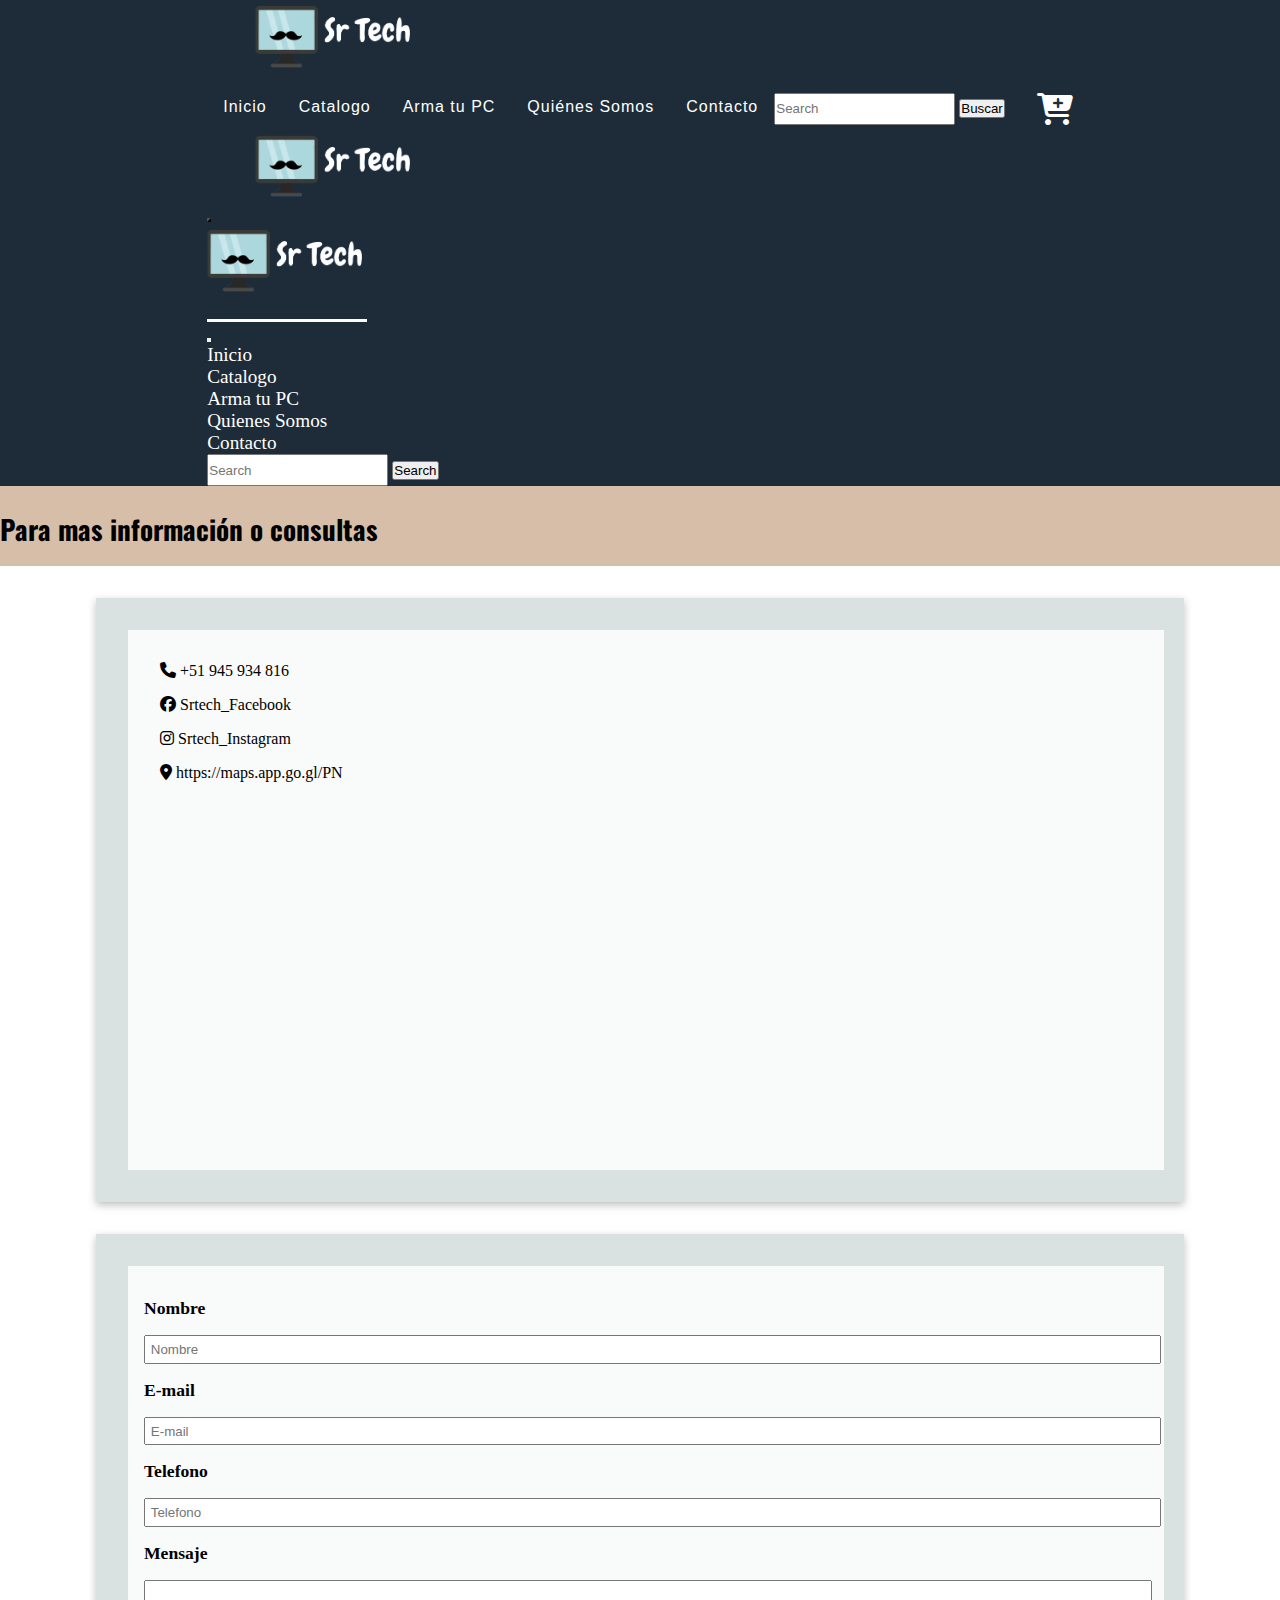
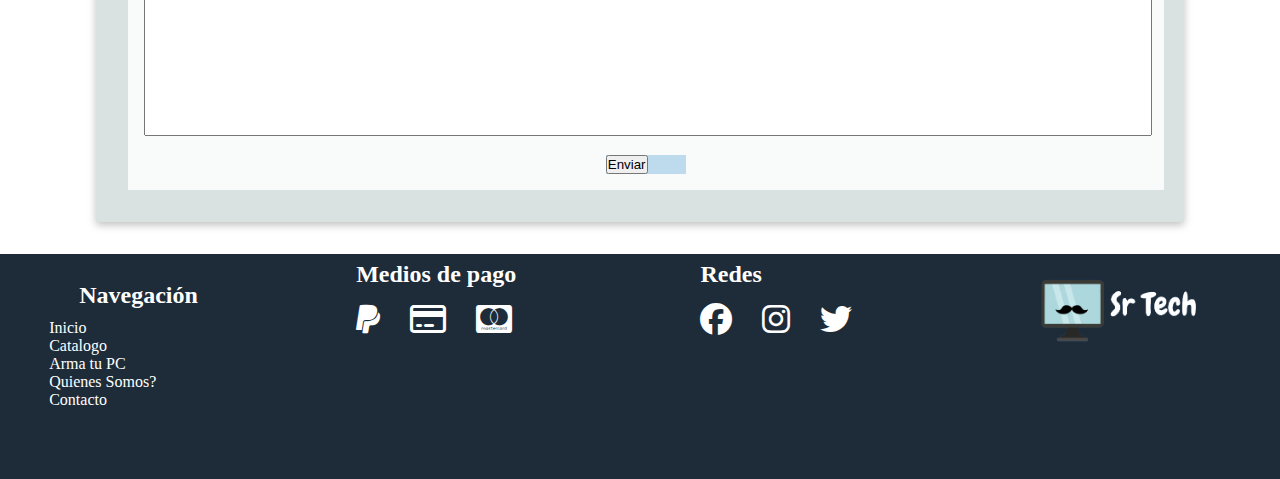
<file: pages/contacto.html>
<!DOCTYPE html>
<html lang="es">
<head>
    <meta charset="UTF-8">
    <meta http-equiv="X-UA-Compatible" content="IE=edge">
    <meta name="viewport" content="width=device-width, initial-scale=1.0">
    <link rel="stylesheet" href="https://cdnjs.cloudflare.com/ajax/libs/font-awesome/6.2.1/css/all.min.css">
    <link href="https://cdn.jsdelivr.net/npm/bootstrap@5.3.0-alpha1/dist/css/bootstrap.min.css" rel="stylesheet"
        integrity="sha384-GLhlTQ8iRABdZLl6O3oVMWSktQOp6b7In1Zl3/Jr59b6EGGoI1aFkw7cmDA6j6gD" crossorigin="anonymous">
    <link href="https://unpkg.com/aos@2.3.1/dist/aos.css" rel="stylesheet">
    <link rel="stylesheet"
    href="https://cdnjs.cloudflare.com/ajax/libs/animate.css/4.1.1/animate.min.css"/>
    <link rel="shortcut icon" href="../img/Logo-icono.png" type="image/x-icon">
    <meta name="description" content="¡Nos encanta estar en contacto contigo! Si tienes alguna duda, comentario o sugerencia sobre nuestros productos o servicios, no dudes en contactarnos a través de nuestro formulario de contacto o vía correo electrónico.">
    <link rel="stylesheet" href="../css/estilos.css">
    <title>Contacto | SrTech </title>
</head>
<body>

    <header>
        <div class="container-fluid row contenedor-nav-main">

            <div class="col-xl-2">
                <div class="img-nav">
                    <img src="../img/Logo.png" alt="Logo">
                </div>
            </div>

            <div class="col-xl-10">
                <div class="navb-items d-none d-xl-flex">

                    <div class="item text-center">
                        <a href="../index.html">Inicio</a>
                    </div>
    
                    <div class="item">
                        <a href="catalago.html">Catalogo</a>
                    </div>
    
                    <div class="item">
                        <a  href="arma_tu_pc.html">Arma tu PC</a>
                    </div>
    
                    <div class="item">
                        <a href="quienes_somos.html">Quiénes Somos</a>
                    </div> 
    
                    <div class="item">
                        <a href="contacto.html">Contacto</a>
                    </div>

                    <div class="item-search">

                        <div class="search-item">
                            <form class="d-flex" role="search">
                                <input class="form-control me-2" type="search" placeholder="Search" aria-label="Search">
                                <button class="btn btn-success btn-sm" type="submit">Buscar</button>
                            </form>

                        </div>
        
                        <div class="carro-compras">
                            <i class="fa-solid fa-cart-plus fa-2x"></i>
                        </div>
        
                    </div>

                </div>

            </div>

            <nav class="navbar fixed-top d-lg-none model-navbar-box">

                <div class="container-fluid">

                    <div class="img-nav">
                        <img src="../img/Logo.png" alt="Logo">
                    </div>

                    <button class="navbar-toggler navbar-boton" type="button" data-bs-toggle="offcanvas"
                        data-bs-target="#offcanvasNavbar" aria-controls="offcanvasNavbar">
                        <span class="navbar-toggler-icon"></span>
                    </button>

                    <div class="offcanvas offcanvas-end " tabindex="-1" id="offcanvasNavbar"
                        aria-labelledby="offcanvasNavbarLabel">

                        <div class="offcanvas-header">

                            <div class="img-nav-offcanvas">
                                <img src="../img/Logo.png" alt="Logo">
                            </div>
                           
                            <button type="button" class="btn-close" data-bs-dismiss="offcanvas"
                            aria-label="Close">
                            </button> 
                            
                        </div>
                        
                        <div class="offcanvas-body">

                            <ul class="navbar-nav justify-content-end flex-grow-1 pe-3 font-family-t-s cajita-var-movil">

                                <li class="nav-item start-item-narvbar">
                                    <a class="nav-link" aria-current="page" href="../index.html">Inicio</a>
                                </li>

                                <li class="nav-item start-item-narvbar">
                                    <a class="nav-link" aria-current="page" href="catalago.html">Catalogo</a>
                                </li>

                                <li class="nav-item start-item-narvbar">
                                    <a class="nav-link" aria-current="page" href="arma_tu_pc.html">Arma tu PC</a>
                                </li>

                                <li class="nav-item start-item-narvbar">
                                    <a class="nav-link" aria-current="page" href="quienes_somos.html">Quienes Somos</a>
                                </li>

                                <li class="nav-item start-item-narvbar">
                                    <a class="nav-link" aria-current="page" href="contacto.html">Contacto</a>
                                </li>

                            </ul>
                            
                            <form class="d-flex mt-3 search-movil" role="search">
                                <input class="form-control me-2" type="search" placeholder="Search" aria-label="Search">
                                <button class="btn btn-outline-success btn-sm" type="submit">Search</button>
                            </form>
                        </div>
                    </div>
                </div>
            </nav>

        </div>
    </header>

    <div>
        <div class="text-center title-contacto">
            <h1 class="animate__animated animate__tada" >Para mas información o consultas</h1>
        </div>

        <div class="main-contacto row">
            <div class="col-xl-6 col-md-12 col-sm-12 box-contact font-family-t-s">
                
                <div class="box-secret-cnt rounded ">
                    
                    <div class="fondo-transpa-box-s m-auto rounded">
                        <div class="star-colum">
                            <i class="fa-solid fa-phone"></i>
                            <a>+51 945 934 816</a>
                        </div>
        
                        <div class="star-colum">
                            <i class="fa-brands fa-facebook"></i>
                            <a href="">Srtech_Facebook</a>
                        </div>
        
                        <div class="star-colum">
                            <i class="fa-brands fa-instagram"></i>
                            <a href="">Srtech_Instagram</a>
                        </div>
        
                        <div class="star-colum ">
                            <i class="fa-sharp fa-solid fa-location-dot"></i>
                            <a href="">https://maps.app.go.gl/PN</a>
                        </div>
    
                        <div class="star-colum-mapa">
                            <iframe src="https://www.google.com/maps/embed?pb=!1m14!1m12!1m3!1d15607.905813655985!2d-77.0628410210042!3d-12.045141013493273!2m3!1f0!2f0!3f0!3m2!1i1024!2i768!4f13.1!5e0!3m2!1ses-419!2spe!4v1675381018862!5m2!1ses-419!2spe" width="600" height="450" style="border:0;" allowfullscreen="" loading="lazy" referrerpolicy="no-referrer-when-downgrade"></iframe>
                        </div>
                    </div>

                </div>

            </div>  
            
            <div class="col-xl-6 col-md-12 col-sm-12 box-contact font-family-t-s">

                <div class="box-secret-cnt rounded ">

                    <div class="fondo-transpa-box-s m-auto rounded">
                        <div class="box-short-second">

                            <div class="segundo-conte-contac">
                                <h4>Nombre</h4>
                            </div>
        
                            <div class="text-box-input">
                                <input class="rounded-1" type="text" placeholder="Nombre">
                            </div>

                        </div>
                        
                        <div class="box-short-second">

                            <div class="segundo-conte-contac">
                                <h4>E-mail</h4>
                            </div>

                            <div class="text-box-input">
                                <input class="rounded-1" type="text" placeholder="E-mail">
                            </div>

                        </div>
        
                        <div class="box-short-second">

                            <div class="segundo-conte-contac">
                                <h4>Telefono</h4>
                            </div>
                            
                            <div class="text-box-input">
                                <input class="rounded-1" type="text" placeholder="Telefono">
                            </div>

                        </div>
                        
                        <div class="box-short-second">

                            <div class="segundo-conte-contac">
                                <h4>Mensaje</h4>
                            </div>

                            <div class="text-box-input-msj">
                                <input class="rounded-1" type="text">
                            </div>

                        </div>
                        
                        <div class="box-short-second-enviar text-center rounded-2" >
                            <button class="btn">Enviar</button>
                        </div>
                    </div>

                </div>
                    
            </div>

        </div>

    </div>

    <footer class="barra_ultimo">

        <div class="cont-barra-u">
            <div class="nomb-b1">
                <h3 class="font-family-t">Navegación</h3>

                <div class="nav-b-ul font-family-t-s">
                    <ul>
                        <li class="li_principal"><a class="nav-sec" href="../index.html">Inicio</a></li>
                        <li class="li_principal"><a class="nav-sec" href="catalago.html">Catalogo</a></li>
                        <li class="li_principal"><a class="nav-sec" href="arma_tu_pc.html">Arma tu PC</a></li>
                        <li class="li_principal"><a class="nav-sec" href="quienes_somos.html">Quienes Somos?</a>
                        </li>
                        <li class="li_principal"><a class="nav-sec" href="contacto.html">Contacto</a></li>
                    </ul>

                </div>

            </div>
            <div class="nomb-b2">
                <h3 class="font-family-t">Medios de pago</h3>

                <div class="items_Barra-abajo">

                    <div class="itemC primero">
                        <a href="https://www.paypal.com/pe/home" target="_blank"><i class="fa-brands fa-paypal fa-2x"
                                ></i></a>
                    </div>
                    <div class="itemC segundo">
                        <a href="https://www.bbva.pe/" target="_blank"><i class="fa-regular fa-credit-card fa-2x"
                                ></i></a>
                    </div>
                    <div class="itemC tercero">
                        <a href="https://www.mastercard.com.pe/es-pe.html" target="_blank"><i
                                class="fa-brands fa-cc-mastercard fa-2x" ></i></a>
                    </div>
                </div>

            </div>
            <div class="nomb-b3">
                <h3 class="font-family-t">Redes</h3>

                <div class="items_Barra-abajo">

                    <div class="itemC primero">
                        <a href="https://www.facebook.com/" target="_blank"><i class="fa-brands fa-facebook fa-2x"
                                ></i></a>
                    </div>
                    <div class="itemC segundo">
                        <a href="https://www.instagram.com/" target="_blank"><i class="fa-brands fa-instagram fa-2x"
                                ></i></a>
                    </div>
                    <div class="itemC tercero">
                        <a href="https://www.twitter.com/" target="_blank"><i class="fa-brands fa-twitter fa-2x"
                                ></i></a>
                    </div>
                </div>

            </div>
            <div class="logo-ultimo">
                <img src="../img/Logo.png" alt="Logo">
            </div>
        </div>

    </footer>

    <script src="https://cdn.jsdelivr.net/npm/bootstrap@5.3.0-alpha1/dist/js/bootstrap.bundle.min.js"
        integrity="sha384-w76AqPfDkMBDXo30jS1Sgez6pr3x5MlQ1ZAGC+nuZB+EYdgRZgiwxhTBTkF7CXvN"
        crossorigin="anonymous"></script>

    <script src="https://unpkg.com/aos@2.3.1/dist/aos.js"></script>
    <script>
        AOS.init();
    </script>

</body>
</html>
</file>
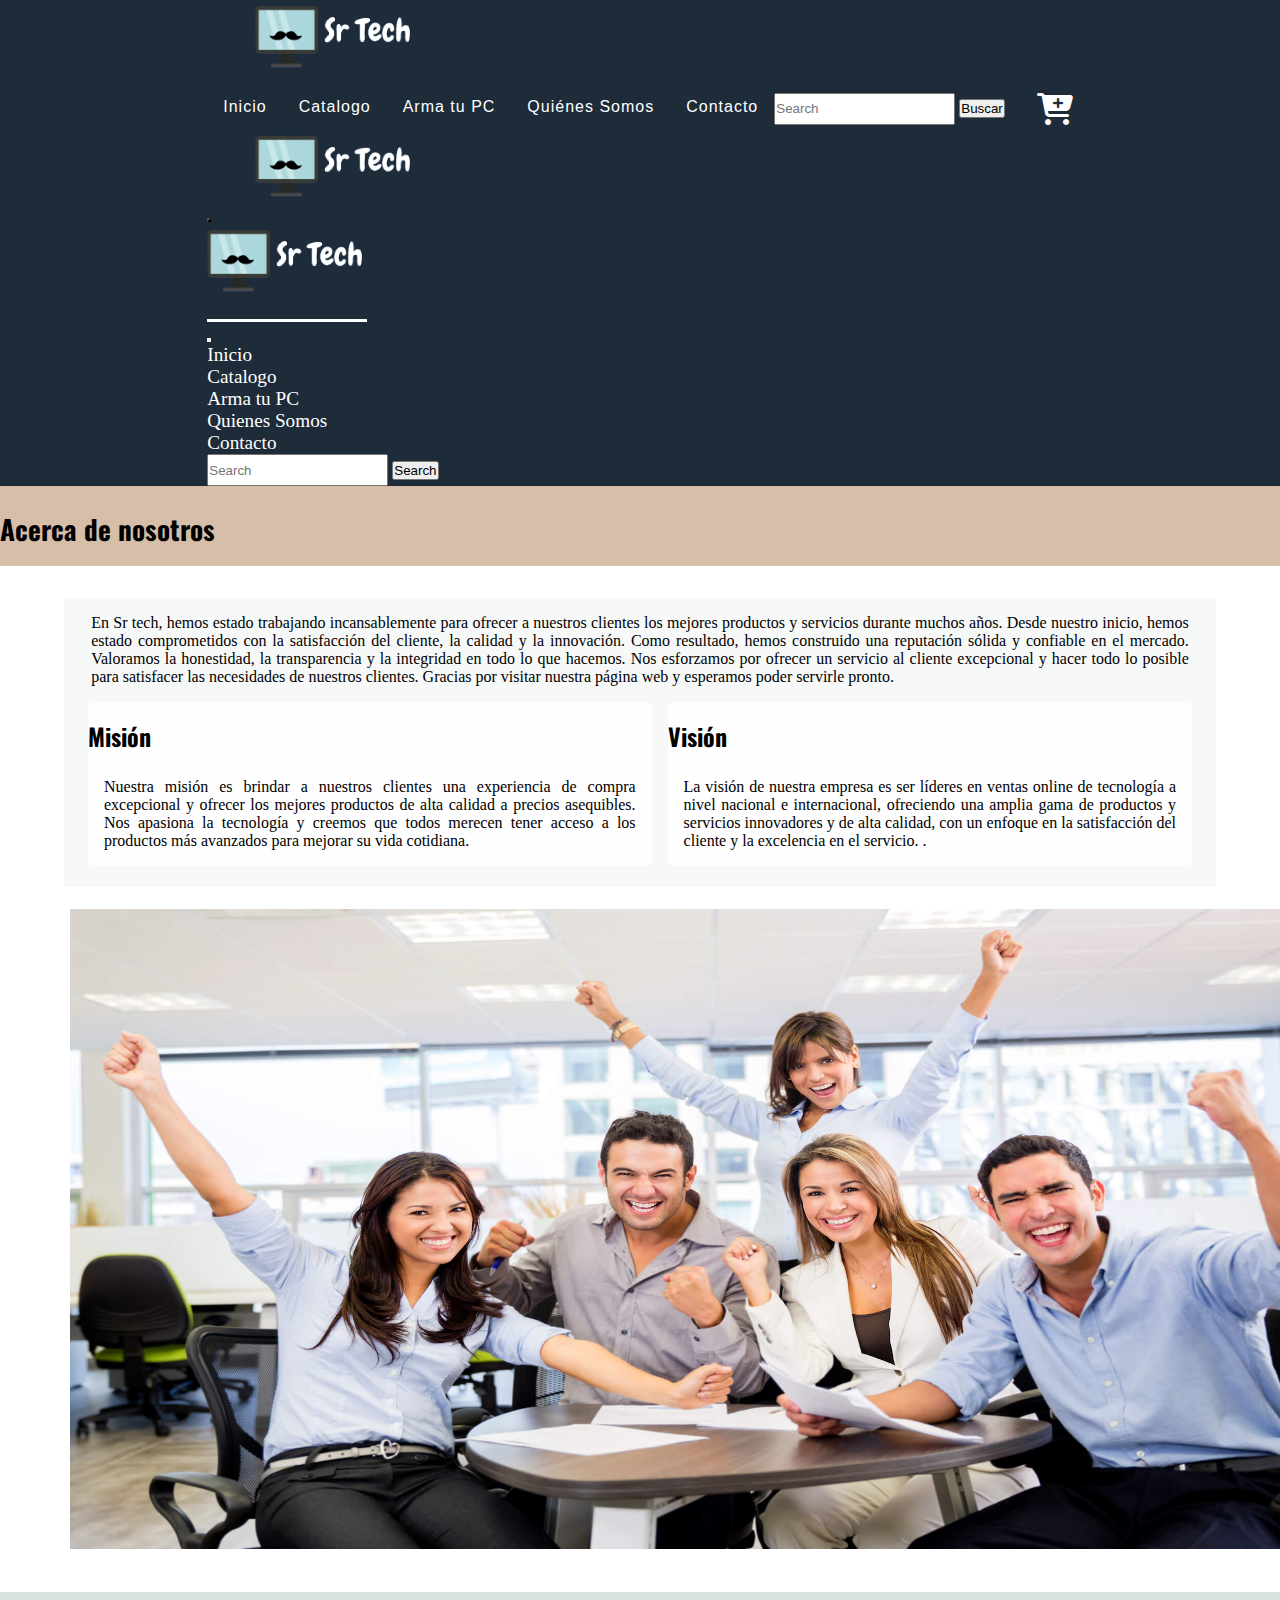
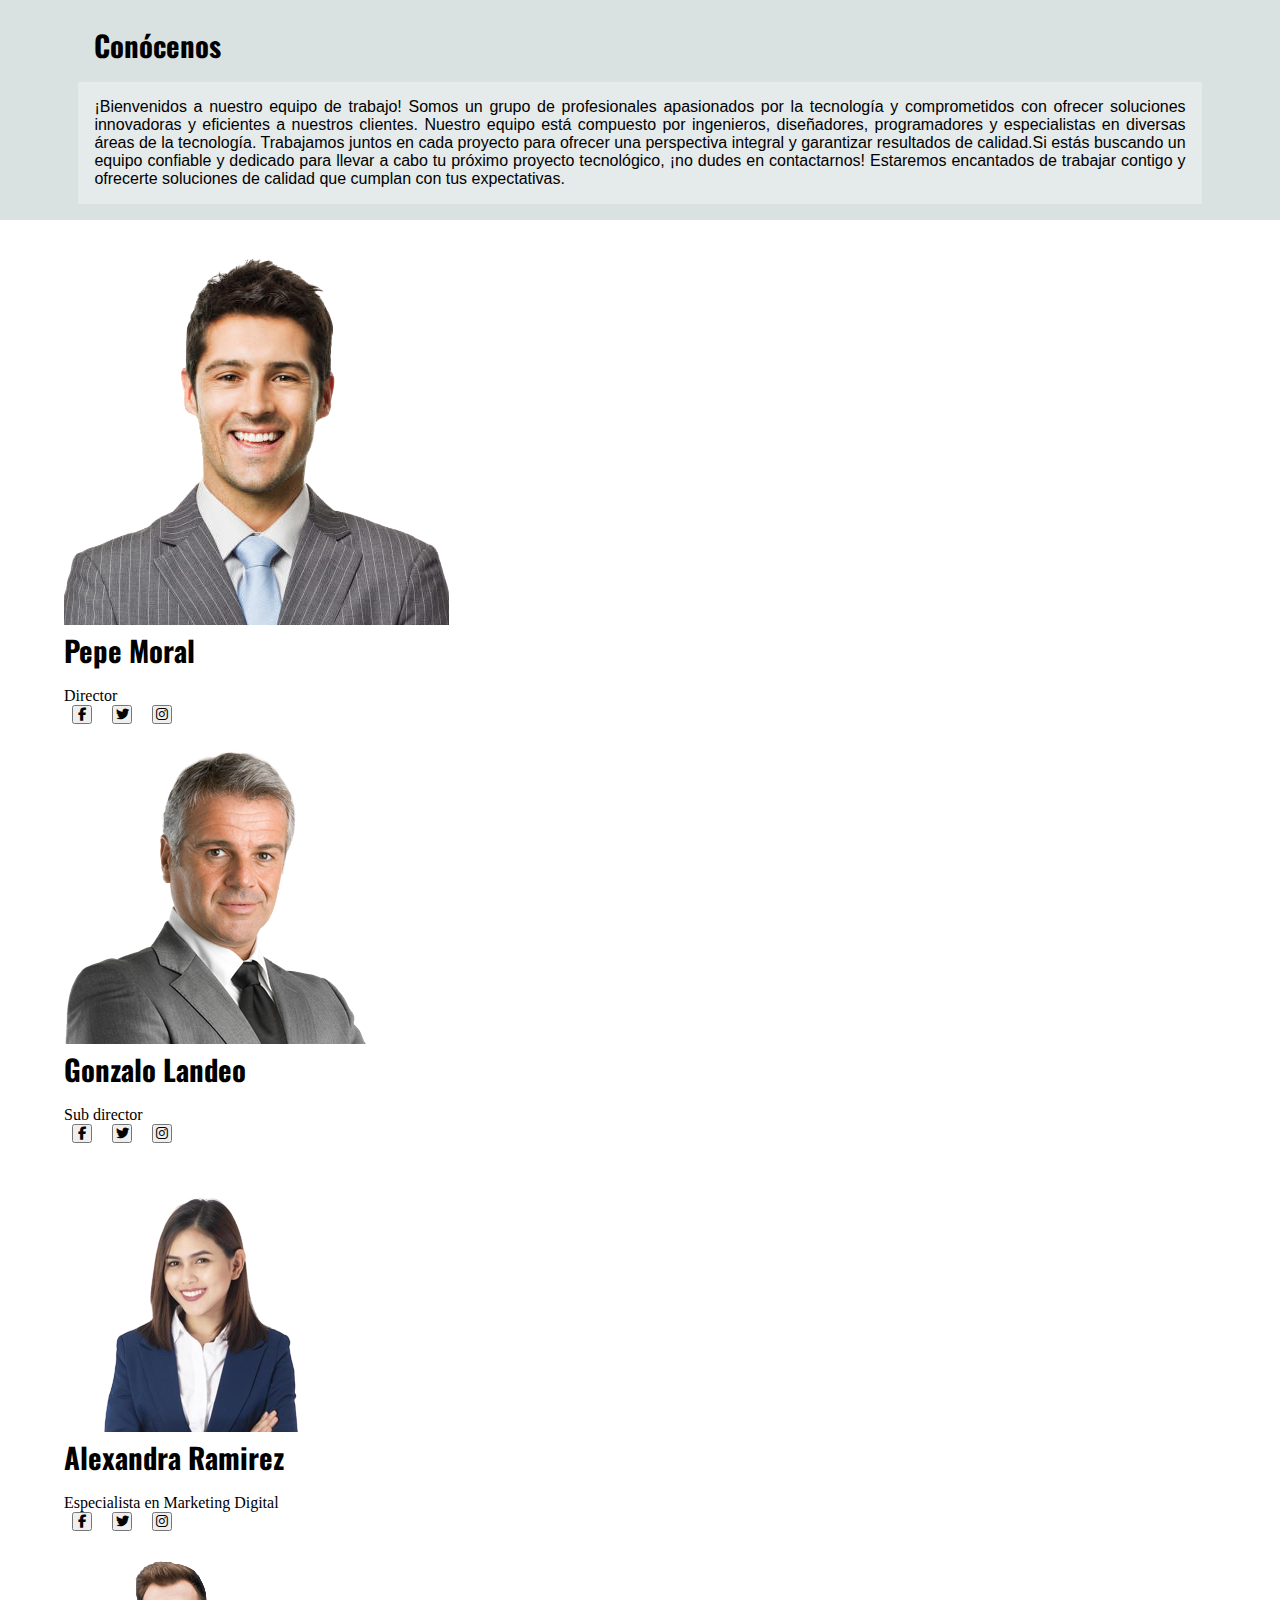
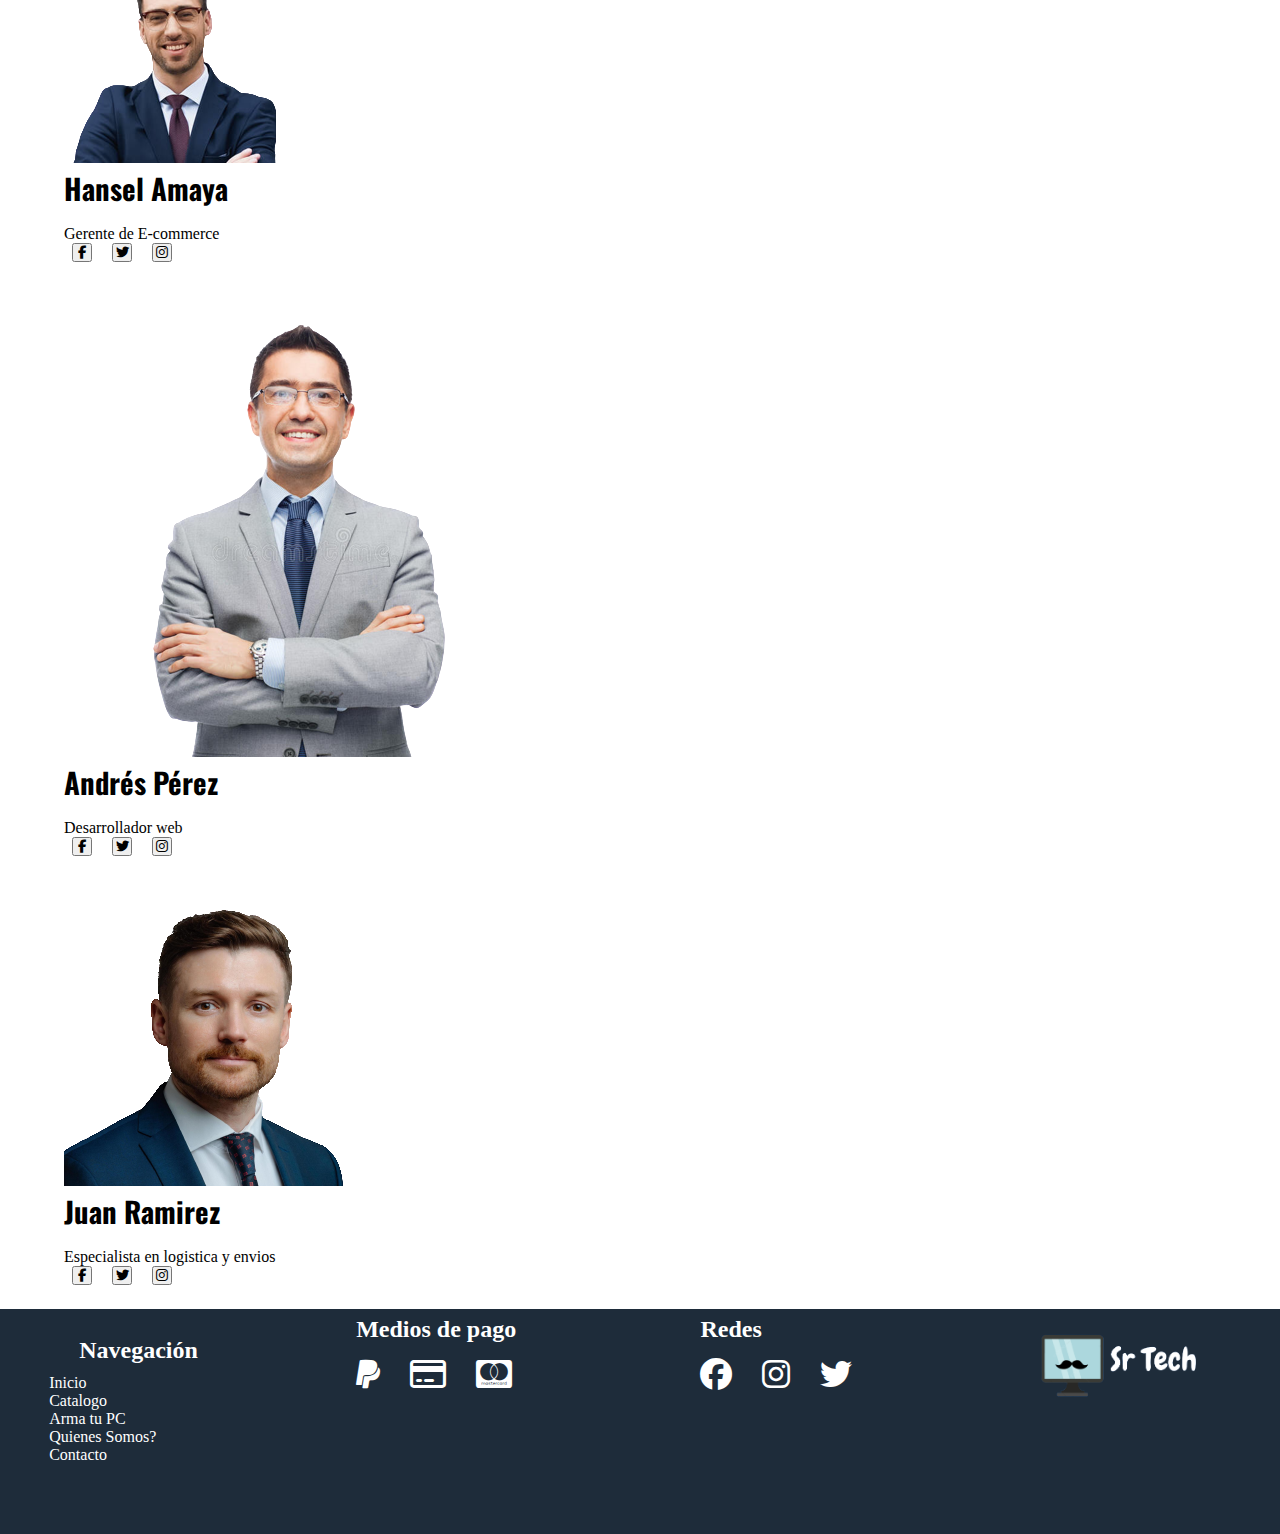
<file: pages/quienes_somos.html>
<!DOCTYPE html>
<html lang="es">
<head>
    <meta charset="UTF-8">
    <meta http-equiv="X-UA-Compatible" content="IE=edge">
    <meta name="viewport" content="width=device-width, initial-scale=1.0">
    <link rel="stylesheet" href="https://cdnjs.cloudflare.com/ajax/libs/font-awesome/6.2.1/css/all.min.css">
    <link href="https://cdn.jsdelivr.net/npm/bootstrap@5.3.0-alpha1/dist/css/bootstrap.min.css" rel="stylesheet"
        integrity="sha384-GLhlTQ8iRABdZLl6O3oVMWSktQOp6b7In1Zl3/Jr59b6EGGoI1aFkw7cmDA6j6gD" crossorigin="anonymous">
    <link href="https://unpkg.com/aos@2.3.1/dist/aos.css" rel="stylesheet">
    <link rel="stylesheet"
    href="https://cdnjs.cloudflare.com/ajax/libs/animate.css/4.1.1/animate.min.css"/>
    <link rel="shortcut icon" href="../img/Logo-icono.png" type="image/x-icon">
    <meta name="description" content="Descubre quiénes somos y nuestra pasión por la tecnología. Conoce nuestro equipo, nuestra historia y nuestra misión en el mundo de la informática.">
    <link rel="stylesheet" href="../css/estilos.css">
    <title>Quienes Somos | SrTech</title>
</head>
<body>
    <header>
        <div class="container-fluid row contenedor-nav-main">

            <div class="col-xl-2">
                <div class="img-nav">
                    <img src="../img/Logo.png" alt="Logo">
                </div>
            </div>

            <div class="col-xl-10">
                <div class="navb-items d-none d-xl-flex">

                    <div class="item text-center">
                        <a href="../index.html">Inicio</a>
                    </div>
    
                    <div class="item">
                        <a href="catalago.html">Catalogo</a>
                    </div>
    
                    <div class="item">
                        <a  href="arma_tu_pc.html">Arma tu PC</a>
                    </div>
    
                    <div class="item">
                        <a href="quienes_somos.html">Quiénes Somos</a>
                    </div> 
    
                    <div class="item">
                        <a href="contacto.html">Contacto</a>
                    </div>

                    <div class="item-search">

                        <div class="search-item">
                            <form class="d-flex" role="search">
                                <input class="form-control me-2" type="search" placeholder="Search" aria-label="Search">
                                <button class="btn btn-success btn-sm" type="submit">Buscar</button>
                            </form>
                        </div>
        
                        <div class="carro-compras">
                            <i class="fa-solid fa-cart-plus fa-2x"></i>
                        </div>
        
                    </div>

                </div>

            </div>

            <nav class="navbar fixed-top d-lg-none model-navbar-box">

                <div class="container-fluid">

                    <div class="img-nav">
                        <img src="../img/Logo.png" alt="Logo">
                    </div>

                    <button class="navbar-toggler navbar-boton" type="button" data-bs-toggle="offcanvas"
                        data-bs-target="#offcanvasNavbar" aria-controls="offcanvasNavbar">
                        <span class="navbar-toggler-icon"></span>
                    </button>

                    <div class="offcanvas offcanvas-end " tabindex="-1" id="offcanvasNavbar"
                        aria-labelledby="offcanvasNavbarLabel">

                        <div class="offcanvas-header">

                            <div class="img-nav-offcanvas">
                                <img src="../img/Logo.png" alt="Logo">
                            </div>
                           
                            <button type="button" class="btn-close" data-bs-dismiss="offcanvas"
                            aria-label="Close">
                            </button> 
                            
                        </div>
                        
                        <div class="offcanvas-body">

                            <ul class="navbar-nav justify-content-end flex-grow-1 pe-3 font-family-t-s cajita-var-movil">

                                <li class="nav-item start-item-narvbar">
                                    <a class="nav-link" aria-current="page" href="../index.html">Inicio</a>
                                </li>

                                <li class="nav-item start-item-narvbar">
                                    <a class="nav-link" aria-current="page" href="catalago.html">Catalogo</a>
                                </li>

                                <li class="nav-item start-item-narvbar">
                                    <a class="nav-link" aria-current="page" href="arma_tu_pc.html">Arma tu PC</a>
                                </li>

                                <li class="nav-item start-item-narvbar">
                                    <a class="nav-link" aria-current="page" href="quienes_somos.html">Quienes Somos</a>
                                </li>

                                <li class="nav-item start-item-narvbar">
                                    <a class="nav-link" aria-current="page" href="contacto.html">Contacto</a>
                                </li>

                            </ul>
                            
                            <form class="d-flex mt-3 search-movil" role="search">
                                <input class="form-control me-2" type="search" placeholder="Search" aria-label="Search">
                                <button class="btn btn-outline-success btn-sm" type="submit">Search</button>
                            </form>
                        </div>
                    </div>
                </div>
            </nav>

        </div>
    </header>

    
    <div class="title-header-qs text-center">
        <h1 class="animate__animated animate__tada" >Acerca de nosotros</h1>
    </div>

    <div class="back-top-header">
        <div class="box-quienes-s">
            <div class="box-quienes-s-text rounded">
                <p class="parrafo-main-qs">En Sr tech, hemos estado trabajando incansablemente para ofrecer a nuestros clientes los mejores productos y servicios durante muchos años. Desde nuestro inicio, hemos estado comprometidos con la satisfacción del cliente, la calidad y la innovación. Como resultado, hemos construido una reputación sólida y confiable en el mercado.
                
                Valoramos la honestidad, la transparencia y la integridad en todo lo que hacemos. Nos esforzamos por ofrecer un servicio al cliente excepcional y hacer todo lo posible para satisfacer las necesidades de nuestros clientes.
                
                Gracias por visitar nuestra página web y esperamos poder servirle pronto.
                </p>
                
                <div class="cajita-mi-vi-box">
                    <div class="vision-cajita-box border">
                        <h2 class="text-center">Misión</h2>
    
                        <p>Nuestra misión es brindar a nuestros clientes una experiencia de compra excepcional y ofrecer los mejores productos de alta calidad a precios asequibles. Nos apasiona la tecnología y creemos que todos merecen tener acceso a los productos más avanzados para mejorar su vida cotidiana.</p>
    
                    </div>
    
                    <div class="vision-cajita-box border">
                        <h2 class="text-center">Visión</h2>
                        <p>La visión de nuestra empresa es ser líderes en ventas online de tecnología a nivel nacional e internacional, ofreciendo una amplia gama de productos y servicios innovadores y de alta calidad, con un enfoque en la satisfacción del cliente y la excelencia en el servicio. .</p>
                    </div>
                </div>
                
            </div>
            <div class="box-quienes-s-img text-center">
                <img class="img-fluid"  src="../img/Equipo_Trabajo.jpg" alt="equipo de trabajo">
            </div>
        </div>
    </div>

    <div>
        <div class="text-center sub-title-box">
            <div class="box-title-caja">
                <h2>
                    Conócenos
                </h2>
    
                <div >
                    <p class="rounded">
                        ¡Bienvenidos a nuestro equipo de trabajo! Somos un grupo de profesionales apasionados por la tecnología y comprometidos con ofrecer soluciones innovadoras y eficientes a nuestros clientes. Nuestro equipo está compuesto por ingenieros, diseñadores, programadores y especialistas en diversas áreas de la tecnología. Trabajamos juntos en cada proyecto para ofrecer una perspectiva integral y garantizar resultados de calidad.Si estás buscando un equipo confiable y dedicado para llevar a cabo tu próximo proyecto tecnológico, ¡no dudes en contactarnos! Estaremos encantados de trabajar contigo y ofrecerte soluciones de calidad que cumplan con tus expectativas.
                    </p>
                </div>
            </div>
        </div>

        <div class="row equipo_img_trabajo">
            <div class="col-xl-4 col-md-6 col-sm-12 text-center box-integrantes-all">
                <div class="card img-fluid m-auto" style="width: 18rem;">
                    <img src="../img/intregrante_1.png" class="card-img-top rounded-circle transfor-" alt="Foto integrante 1">
                    <div class="card-body">
                      <h5 class="card-title names-integrantes">Pepe Moral</h5>
                      <p class="card-text text-center text-muted">Director</p>
                      <div>

                         <button class="btn btn-outline-dark rounded-circle btn-redes-integrante">
                            <i class="fa-brands fa-facebook-f"></i>
                         </button>

                         <button class="btn btn-outline-dark rounded-circle btn-redes-integrante">
                            <i class="fa-brands fa-twitter"></i>
                         </button>

                         <button class="btn btn-outline-dark rounded-circle btn-redes-integrante">
                            <i class="fa-brands fa-instagram"></i>
                         </button>

                      </div>
                    </div>
                </div>

            </div>

            <div class="col-xl-4 col-md-6 col-sm-12 text-center box-integrantes-all">
                <div class="card img-fluid m-auto" style="width: 18rem;">
                    <img src="../img/integrante_2.png" class="card-img-top rounded-circle transfor-" alt="Foto integrante 2">
                    <div class="card-body">
                      <h5 class="card-title names-integrantes">Gonzalo Landeo</h5>
                      <p class="card-text text-center text-muted">Sub director</p>
                      <div>

                         <button class="btn btn-outline-dark rounded-circle btn-redes-integrante">
                            <i class="fa-brands fa-facebook-f"></i>
                         </button>

                         <button class="btn btn-outline-dark rounded-circle btn-redes-integrante">
                            <i class="fa-brands fa-twitter"></i>
                         </button>

                         <button class="btn btn-outline-dark rounded-circle btn-redes-integrante">
                            <i class="fa-brands fa-instagram"></i>
                         </button>

                      </div>
                    </div>
                </div>

            </div>

            <div class="col-xl-4 col-md-6 col-sm-12 text-center box-integrantes-all">
                <div class="card img-fluid m-auto" style="width: 18rem;">
                    <img src="../img/integrante_3.png" class="card-img-top rounded-circle transfor-" alt="Foto integrante 3">
                    <div class="card-body">
                      <h5 class="card-title names-integrantes">Alexandra Ramirez</h5>
                      <p class="card-text text-center text-muted">Especialista en Marketing Digital</p>
                      <div>

                         <button class="btn btn-outline-dark rounded-circle btn-redes-integrante">
                            <i class="fa-brands fa-facebook-f"></i>
                         </button>

                         <button class="btn btn-outline-dark rounded-circle btn-redes-integrante">
                            <i class="fa-brands fa-twitter"></i>
                         </button>

                         <button class="btn btn-outline-dark rounded-circle btn-redes-integrante">
                            <i class="fa-brands fa-instagram"></i>
                         </button>

                      </div>
                    </div>
                </div>

            </div>

            <div class="col-xl-4 col-md-6 col-sm-12 text-center box-integrantes-all">
                <div class="card img-fluid m-auto" style="width: 18rem;">
                    <img src="../img/integrante_4.png" class="card-img-top rounded-circle transfor-" alt="Foto integrante 4">
                    <div class="card-body">
                      <h5 class="card-title names-integrantes">Hansel Amaya</h5>
                      <p class="card-text text-center text-muted">Gerente de E-commerce</p>
                      <div>

                         <button class="btn btn-outline-dark rounded-circle btn-redes-integrante">
                            <i class="fa-brands fa-facebook-f"></i>
                         </button>

                         <button class="btn btn-outline-dark rounded-circle btn-redes-integrante">
                            <i class="fa-brands fa-twitter"></i>
                         </button>

                         <button class="btn btn-outline-dark rounded-circle btn-redes-integrante">
                            <i class="fa-brands fa-instagram"></i>
                         </button>

                      </div>
                    </div>
                </div>

            </div>

            <div class="col-xl-4 col-md-6 col-sm-12 text-center box-integrantes-all">
                <div class="card img-fluid m-auto" style="width: 18rem;">
                    <img src="../img/integrante_5.png" class="card-img-top rounded-circle transfor-" alt="Foto integrante 5">
                    <div class="card-body">
                      <h5 class="card-title names-integrantes">Andrés Pérez</h5>
                      <p class="card-text text-center text-muted">Desarrollador web</p>
                      <div>

                         <button class="btn btn-outline-dark rounded-circle btn-redes-integrante">
                            <i class="fa-brands fa-facebook-f"></i>
                         </button>

                         <button class="btn btn-outline-dark rounded-circle btn-redes-integrante">
                            <i class="fa-brands fa-twitter"></i>
                         </button>

                         <button class="btn btn-outline-dark rounded-circle btn-redes-integrante">
                            <i class="fa-brands fa-instagram"></i>
                         </button>

                      </div>
                    </div>
                </div>

            </div>

            <div class="col-xl-4 col-md-6 col-sm-12 text-center box-integrantes-all">
                <div class="card img-fluid m-auto" style="width: 18rem;">
                    <img src="../img/integrante_6.png" class="card-img-top rounded-circle transfor-" alt="Foto integrante 6">
                    <div class="card-body">
                      <h5 class="card-title names-integrantes">Juan Ramirez</h5>
                      <p class="card-text text-center text-muted">Especialista en logistica y envios</p>
                      <div>

                         <button class="btn btn-outline-dark rounded-circle btn-redes-integrante">
                            <i class="fa-brands fa-facebook-f"></i>
                         </button>

                         <button class="btn btn-outline-dark rounded-circle btn-redes-integrante">
                            <i class="fa-brands fa-twitter"></i>
                         </button>

                         <button class="btn btn-outline-dark rounded-circle btn-redes-integrante">
                            <i class="fa-brands fa-instagram"></i>
                         </button>

                      </div>
                    </div>
                </div>

            </div>
        </div>
    </div>

    <footer class="barra_ultimo">

        <div class="cont-barra-u">
            <div class="nomb-b1">
                <h3 class="font-family-t">Navegación</h3>

                <div class="nav-b-ul font-family-t-s">
                    <ul>
                        <li class="li_principal"><a class="nav-sec" href="../index.html">Inicio</a></li>
                        <li class="li_principal"><a class="nav-sec" href="catalago.html">Catalogo</a></li>
                        <li class="li_principal"><a class="nav-sec" href="arma_tu_pc.html">Arma tu PC</a></li>
                        <li class="li_principal"><a class="nav-sec" href="quienes_somos.html">Quienes Somos?</a>
                        </li>
                        <li class="li_principal"><a class="nav-sec" href="contacto.html">Contacto</a></li>
                    </ul>

                </div>

            </div>
            <div class="nomb-b2">
                <h3 class="font-family-t">Medios de pago</h3>

                <div class="items_Barra-abajo">

                    <div class="itemC primero">
                        <a href="https://www.paypal.com/pe/home" target="_blank"><i class="fa-brands fa-paypal fa-2x"
                                ></i></a>
                    </div>
                    <div class="itemC segundo">
                        <a href="https://www.bbva.pe/" target="_blank"><i class="fa-regular fa-credit-card fa-2x"
                                ></i></a>
                    </div>
                    <div class="itemC tercero">
                        <a href="https://www.mastercard.com.pe/es-pe.html" target="_blank"><i
                                class="fa-brands fa-cc-mastercard fa-2x" ></i></a>
                    </div>
                </div>

            </div>
            <div class="nomb-b3">
                <h3 class="font-family-t">Redes</h3>

                <div class="items_Barra-abajo">

                    <div class="itemC primero">
                        <a href="https://www.facebook.com/" target="_blank"><i class="fa-brands fa-facebook fa-2x"
                                ></i></a>
                    </div>
                    <div class="itemC segundo">
                        <a href="https://www.instagram.com/" target="_blank"><i class="fa-brands fa-instagram fa-2x"
                                ></i></a>
                    </div>
                    <div class="itemC tercero">
                        <a href="https://www.twitter.com/" target="_blank"><i class="fa-brands fa-twitter fa-2x"
                                ></i></a>
                    </div>
                </div>

            </div>
            <div class="logo-ultimo">
                <img src="../img/Logo.png" alt="Logo">
            </div>
        </div>

    </footer>

    <script src="https://cdn.jsdelivr.net/npm/bootstrap@5.3.0-alpha1/dist/js/bootstrap.bundle.min.js"
        integrity="sha384-w76AqPfDkMBDXo30jS1Sgez6pr3x5MlQ1ZAGC+nuZB+EYdgRZgiwxhTBTkF7CXvN"
        crossorigin="anonymous"></script>

    <script src="https://unpkg.com/aos@2.3.1/dist/aos.js"></script>
    <script>
        AOS.init();
    </script>

</body>
</html>
</file>
<file: css/estilos.css>
@import "https://fonts.googleapis.com/css2?family=Oswald:wght@300;500&family=Ubuntu&display=swap"; /* Header xl */
.item-search {
  display: flex;
  padding: 5px 0;
}

.contenedor-nav-main {
  margin: auto;
}

.img-nav img {
  position: relative;
  left: 3rem;
  width: 10rem;
  animation-duration: 3s;
  animation-iteration-count: infinite;
}
.img-nav img:hover {
  animation-name: rotation;
  animation-timing-function: ease;
}
.img-nav button {
  background-color: white;
}

@keyframes rotation {
  0% {
    transform: rotate(0deg);
  }
  20% {
    transform: rotate(-2deg);
  }
  40% {
    transform: rotate(2deg);
  }
  60% {
    transform: rotate(-2deg);
  }
  80% {
    transform: rotate(2deg);
  }
  100% {
    transform: rotate(0deg);
  }
}
.search-item {
  align-items: center;
}

.item {
  font-size: 10px;
  letter-spacing: 1px;
  color: #1e2c3a;
  padding: 10px 0;
  transition: all 0.1s ease;
  border-bottom: 0px solid #64d6f4;
  border-top: 0px solid #64d6f4;
  cursor: pointer;
  color: white;
  font-family: "Oswald 300", sans-serif;
}
.item:hover {
  border-bottom: 3px solid white;
  border-top: 3px solid #64d6f4;
}

.navb-items {
  margin: auto;
  margin-top: 0.7rem;
  display: flex;
  justify-content: space-evenly;
}
.navb-items a {
  padding-inline: 1rem;
  font-size: 1rem;
}

.navbar-boton {
  background-color: white;
}

.model-navbar-box {
  width: 100%;
  background-color: #1e2c3a;
}

.offcanvas-end {
  background-color: #1e2c3a;
}

.carro-compras {
  margin-left: 2rem;
  color: white;
}

/* header model */
.nav-item a {
  color: white;
  font-size: 1.2rem;
  margin-bottom: 0.5rem;
}

.nav-link:hover {
  background-color: rgba(255, 255, 255, 0.125);
  border-radius: 8px;
  color: white;
}

.img-nav-offcanvas img {
  width: 10rem;
  padding-bottom: 1.4rem;
  border-bottom: 3px solid #fdfefe;
}

.form-control {
  height: 2rem;
}

.box-carrosel img {
  object-fit: cover;
}

.img-index-li {
  margin: auto;
}
.img-index-li img {
  padding: 1rem;
}

.product-text {
  height: 5rem;
  background-color: #D7BEA8;
  text-align: center;
}
.product-text h1 {
  position: relative;
  color: black;
  padding-top: 1rem;
  font-family: "Oswald", sans-serif;
  font-size: 1.8rem;
}

.btn-sm-buy button {
  width: 16rem;
}

.btn-in-dx {
  width: 16rem;
}

.box-colap-in {
  position: relative;
  bottom: 1rem;
}

.box-cajita {
  margin-top: 2rem;
  margin-bottom: 2rem;
}

.padre-productos {
  position: relative;
  margin: auto;
  background-color: white;
}

.barra_ultimo {
  height: 225px;
  background-color: #1e2c3a;
}

.nomb-b1 {
  grid-area: navegacion;
  position: relative;
  top: 28px;
}

.nomb-b2 {
  grid-area: medio_p;
  position: relative;
  bottom: 7px;
}

.nomb-b3 {
  grid-area: Redes;
  position: relative;
  bottom: 7px;
}

.logo-ultimo {
  position: relative;
  grid-area: logo_u;
}
.logo-ultimo img {
  width: 10rem;
}

.cont-barra-u {
  display: grid;
  color: white;
  grid-template-areas: "navegacion medio_p Redes logo_u";
  align-items: center;
  justify-content: space-around;
  height: auto;
}
.cont-barra-u h3 {
  font-size: 1.5rem;
}

.nav-b-ul {
  position: relative;
  right: 30px;
  top: 10px;
}

.nav-sec {
  text-decoration: none;
  color: white;
  display: block;
}

.items_Barra-abajo {
  display: flex;
  justify-content: space-around;
  color: white;
}

.itemC {
  padding: 15px;
  position: relative;
  right: 15px;
}

/* main catalogo */
.catalago {
  width: 96%;
  margin: auto;
  margin-bottom: 2rem;
}

.list-group {
  font-family: "Oswald 300", sans-serif;
}

.box-scrollspy {
  position: sticky;
  z-index: 1;
  top: 0px;
  margin-top: 6rem;
}

.img-mid-contenedor img {
  margin: auto;
  padding: 0.5rem;
}

.box-min-product {
  margin: auto;
}

.box-img {
  margin-top: auto;
}

.productos-catalogo-box {
  font-family: "Oswald", sans-serif;
  display: none;
}

.bog-caja-cata-ord {
  display: flex;
  margin-top: 2rem;
}

/* Catalogo */
.title-box-ctlgo {
  height: 5rem;
  background-color: #D7BEA8;
}
.title-box-ctlgo h1 {
  padding-top: 1.4rem;
  font-family: "Oswald", sans-serif;
}

.sub-box-text-header {
  width: 75%;
  margin: auto;
  font-family: "Oswald", sans-serif;
}

.acercade-catalogo {
  margin-top: 2rem;
  margin-bottom: 2rem;
}
.acercade-catalogo h2 {
  font-family: "Oswald", sans-serif;
  font-size: 1.8rem;
}

.box-mid-catalogo {
  background-color: #dae1e1;
}
.box-mid-catalogo h2 {
  font-family: "Oswald", sans-serif;
  font-size: 1.8rem;
  padding-top: 2rem;
  margin-bottom: 1.5rem;
}

/* Arma tu PC*/
.titulo-artpc {
  height: 5rem;
  background-color: #D7BEA8;
  font-family: "Oswald", sans-serif;
  font-size: 1.8rem;
}
.titulo-artpc h1 {
  position: relative;
  padding-top: 1.4rem;
}

.sub-catalogo h2 {
  margin-top: 1rem;
}

/* quienes somos */
.title-header-qs {
  height: 5rem;
  background-color: #D7BEA8;
  font-family: "Oswald", sans-serif;
  font-size: 1.8rem;
}
.title-header-qs h1 {
  padding-top: 1.4rem;
}

.sub-title-box {
  background-color: #dae1e1;
  height: auto;
  padding: 1rem;
  color: black;
}
.sub-title-box h2 {
  font-family: "Oswald", sans-serif;
  font-size: 1.8rem;
  padding: 1rem;
}
.sub-title-box p {
  font-family: "Oswald 300", sans-serif;
}

.box-title-caja {
  width: 90%;
  margin: auto;
}
.box-title-caja p {
  text-align: justify;
  background-color: rgba(255, 255, 255, 0.303);
  padding: 1rem;
}

.cajita-mi-vi-box {
  display: flex;
  margin-bottom: 1rem;
}

.vision-cajita-box {
  margin-right: 0.5rem;
  margin-left: 0.5rem;
  background-color: rgba(255, 255, 255, 0.838);
  border-radius: 8px;
}
.vision-cajita-box h2 {
  margin-top: 1rem;
}
.vision-cajita-box p {
  padding: 1rem;
}

.parrafo-main-qs {
  width: 98%;
  margin: auto;
  margin-bottom: 1rem;
}

/* Contacto */
.title-contacto {
  height: 5rem;
  background-color: #D7BEA8;
  font-family: "Oswald", sans-serif;
  font-size: 1.8rem;
}
.title-contacto h1 {
  padding-top: 1.4rem;
}

/* main- arma tu pc */
.box-productos-artpc {
  display: flex;
  width: 90%;
  margin-left: 8rem;
  margin-top: 2rem;
}

.box-productos-artpc-father {
  padding-top: 1rem;
}

.productos-armatupc {
  width: 90%;
  margin: auto;
}

.btn-subcategorias {
  margin-top: 5rem;
  margin-bottom: 1rem;
  font-family: "Oswald", sans-serif;
  font-size: 1.8rem;
}

.caja-big-sub {
  width: 66%;
  margin-left: auto;
}

.box-subcategorias {
  position: sticky;
  z-index: 0;
  top: 11rem;
  margin-bottom: 3rem;
}

.fondo-box-c {
  background-color: #dae1e1;
}

.productos-subcategorias-box {
  display: none;
}

.team-bottoms-sticky {
  width: 90%;
  margin: 0;
  padding: 0;
  margin: auto;
}

.box-more-ord-for {
  font-family: "Oswald", sans-serif;
  margin-top: 1.2rem;
  justify-content: space-around;
}

/* barra model/tablet sticky */
.box-big-sub-box {
  margin-top: 1.2rem;
  display: none;
  font-family: "Oswald", sans-serif;
}

.box-padre {
  background-color: #1e2c3a;
  position: sticky;
  z-index: 1;
  top: 0px;
  height: 5rem;
}

.box-marcas-sponsor {
  display: flex;
}

/* main quienes somos */
.back-top-header {
  width: 90%;
  margin: auto;
  margin-top: 2rem;
  margin-bottom: 2rem;
}

.box-quienes-s {
  display: block;
  margin: auto;
}

.box-quienes-s-text {
  padding: 1rem;
  padding-bottom: 0.3rem;
  color: black;
  text-align: justify;
  background-color: rgba(218, 225, 225, 0.2117647059);
}
.box-quienes-s-text h2 {
  font-family: "Oswald", sans-serif;
  padding-bottom: 0.5rem;
}

.box-quienes-s-img {
  margin-top: 1rem;
}
.box-quienes-s-img img {
  padding: 0.4rem;
  height: 50vw;
  width: 100vw;
}

.equipo_img_trabajo {
  width: 90%;
  margin: auto;
}

/* main contacto */
.box-contact {
  padding-left: 0%;
}

.main-contacto {
  width: 90%;
  margin: auto;
}

.box-secret-cnt {
  margin: 2rem;
  padding: 2rem;
  position: relative;
  background-color: #dae1e1;
  box-shadow: 0px 3px 8px rgba(0, 0, 0, 0.25);
}

.fondo-transpa-box-s {
  background-color: rgba(255, 255, 255, 0.838);
  width: 98%;
  padding: 1rem;
}

.star-colum-mapa iframe {
  width: 100%;
  height: 22rem;
}

.text-box-input input {
  width: 100%;
  padding: 0.3rem;
}

.box-short-second h4 {
  color: black;
  margin-bottom: 0.7rem;
  margin-top: 0.7rem;
}

.text-box-input-msj input {
  width: 100%;
  height: 9.5rem;
}

.box-short-second-enviar {
  background-color: #bedbee;
  width: 5rem;
  margin: auto;
  margin-top: 1.2rem;
}

.segundo-conte-contac {
  margin-bottom: 1rem;
  margin-top: 1rem;
}

.star-colum {
  margin: 1rem;
}

/* contenido cards artpc*/
.btns-for-compra {
  display: flex;
  justify-content: space-around;
}

.dropdown-menu {
  text-align: justify;
}
.dropdown-menu li {
  width: 15rem;
  padding: 0.2rem;
}

.parrafo-text-artpc {
  width: 100%;
}
.parrafo-text-artpc p {
  margin: auto;
  padding-left: 1rem;
}

.text-price-artpc:hover {
  border-bottom: 3px solid #64d6f4;
  border-top: 3px solid #64d6f4;
}

.img-box-productos-artpc {
  padding: 1rem;
  transition: 1s all ease-in-out;
}
.img-box-productos-artpc:hover {
  transform: scale(1.2);
}

.porecentaje-off img {
  width: 13rem;
}

/* Contenido cards catalogo */
.box-cnt-m-p {
  display: flex;
  justify-content: space-around;
}

.card-text {
  text-align: justify;
  margin-top: 1rem;
}

.btn-cntc-more_information {
  width: 30rem;
}

.btn-cntc-price {
  position: absolute;
}

.order-catalogo {
  text-align: end;
}

.box-order-catalogo {
  width: 15rem;
}

.box-order-catalogo-item {
  width: 13.5rem;
  font-family: "Oswald 300", sans-serif;
}

.cajita-order-catalogo li {
  position: relative;
  right: 0.3rem;
}

.box-min-product {
  margin-top: 2rem;
  box-shadow: 0px 1px 7px 2px rgba(12, 236, 180, 0.196);
}

.precio-catalogo-card {
  margin-bottom: 1.5rem;
  font-size: 1.3rem;
  font-weight: bold;
  background-color: rgba(218, 225, 225, 0.2117647059);
}

/* contenido-cards quienes somos*/
.names-integrantes {
  font-family: "Oswald", sans-serif;
  font-size: 1.8rem;
}

.box-integrantes-all {
  margin-top: 1.5rem;
  margin-bottom: 1.5rem;
}

.btn-redes-integrante {
  margin-inline: 0.5rem;
}
.btn-redes-integrante i {
  width: 1rem;
}

.img_integrante {
  background-color: rgba(157, 155, 155, 0.582);
  width: 90%;
  margin: auto;
}
.img_integrante img {
  margin-bottom: 2.5rem;
  width: 400px;
}

/* comentarios-personas */
.img-fondo-box {
  background-image: url(../img/Fondo_imagen.png);
  width: 100%;
  height: 40vh;
  background-repeat: no-repeat;
  background-position: center;
  background-size: cover;
  display: flex;
  justify-content: center;
  align-items: center;
}

.img-fondo-box-text {
  background-color: rgba(0, 0, 0, 0.658);
  height: 100%;
  width: 100%;
  color: white;
  display: flex;
  align-items: center;
  justify-content: center;
  flex-direction: column;
}
.img-fondo-box-text p {
  width: 80%;
}
.img-fondo-box-text h5 {
  margin-bottom: 1rem;
}

* {
  margin: 0;
  padding: 0;
  text-decoration: none;
  list-style-type: none;
}

body {
  overflow-x: hidden;
}

header {
  background-color: #1e2c3a;
  display: flex;
  align-items: center;
}

a {
  text-decoration: none;
  color: currentColor;
}
a:hover {
  color: currentColor;
}

.justifyc {
  text-align: justify;
}

h1 {
  font-size: 1.7rem;
}

h2 {
  font-size: 1.5rem;
}

h3 {
  font-size: 1.3rem;
}

h4 {
  font-size: 1.1rem;
  color: white;
}

@media screen and (max-width: 768px) {
  .box-big-sub-box {
    display: block;
  }
  .box-mid-catalogo {
    display: none;
  }
  .fondo-box-c {
    display: none;
  }
  .productos-catalogo-box {
    display: block;
  }
  .id_nav {
    flex-direction: row;
    position: relative;
    justify-content: center;
    right: 20px;
    width: 40rem;
  }
  .cajita-mi-vi-box {
    display: block;
  }
  .vision-cajita-box {
    margin-bottom: 1rem;
  }
  .star-colum-mapa iframe {
    width: 100%;
  }
  .box-scrollspy {
    top: 10rem;
  }
  .text-box-input input {
    width: 100%;
  }
  .text-box-input-msj input {
    width: 100%;
  }
  .productos-subcategorias-box {
    display: block;
  }
  .box-padre {
    top: 5rem;
  }
  .team-bottoms li {
    border-radius: 8px;
    width: 85%;
    margin: auto;
    margin-left: 1.4rem;
  }
  .img-box-dentro {
    width: 10rem;
  }
  .name-box-atpc {
    margin-bottom: 0;
  }
  .carousel-box_transfor {
    display: flex;
  }
  .box-marcas-sponsor {
    display: none;
  }
  .porecentaje-off {
    display: none;
  }
  .star-colum-mapa iframe {
    width: 100%;
  }
  .box-min-product:hover {
    transform: scale(1);
  }
  .caja-big-sub {
    width: 100%;
    margin: auto;
  }
}
@media screen and (max-width: 576px) {
  .box-big-sub-box {
    display: none;
    margin-top: 0rem;
  }
  .box-more-ord-for {
    margin-top: 1.2rem;
  }
  .main-contacto {
    width: 100%;
  }
  .box-secret-cnt {
    margin: 1rem;
  }
  .fondo-box-c {
    display: none;
  }
  .navegacion-inicio {
    left: 0px;
  }
  .img-nav img {
    left: 20px;
    width: 110px;
  }
  .start-item-narvbar a {
    padding-left: 1rem;
  }
  .box-mid-catalogo {
    display: none;
  }
  .productos-catalogo-box {
    display: block;
  }
  .box-min-product:hover {
    transform: scale(1);
  }
  .start-item-narvbar {
    padding: 7px 0;
  }
  .cajita-var-movil {
    position: relative;
    bottom: 1.5rem;
  }
  .title-box-ctlgo {
    padding-top: 0rem;
  }
  .productos-subcategorias-box {
    display: block;
  }
  .search-movil {
    position: relative;
    bottom: 1.7rem;
  }
  .star-colum-mapa iframe {
    width: 100%;
  }
  .search-movil {
    padding-left: 0.8rem;
  }
  .box-marcas-sponsor {
    display: none;
  }
  .porecentaje-off {
    display: none;
  }
  .search-movil input {
    width: 20rem;
  }
  .caja-big-sub {
    width: 100%;
  }
  .start-item-narvbar:hover {
    color: #fefefe;
    border-bottom: 1px solid #fefefe;
    padding-right: 0.5rem;
    width: 80%;
  }
  .title-header-qs h1 {
    padding-top: 1.5rem;
  }
  .search-item {
    position: absolute;
    width: 12rem;
    top: 40px;
    right: 130px;
  }
  .hijoA {
    margin: 20px;
    border: solid rgb(208, 214, 208) 30px;
    background-color: rgb(240, 237, 234);
  }
  .id_nav {
    position: relative;
    right: 30px;
    font-size: 15px;
  }
  .cont-barra-u {
    display: grid;
    color: white;
    grid-template-areas: "navegacion medio_p" "navegacion Redes";
    align-items: center;
    justify-content: space-around;
  }
  .logo-ultimo {
    display: none;
  }
  .items_Barra-abajo {
    position: relative;
    bottom: 10px;
  }
  .nav-b-ul ul {
    position: relative;
    bottom: 15px;
    right: 30px;
  }
  .li_principal {
    padding: 1px;
  }
  .nomb-b2 {
    top: 35px;
  }
  .nomb-b3 {
    top: 35px;
  }
  .carro-compras {
    position: absolute;
    top: 35px;
    right: 45px;
  }
  .nav-b-ul {
    right: 0px;
  }
}

/*# sourceMappingURL=estilos.css.map */
</file>
